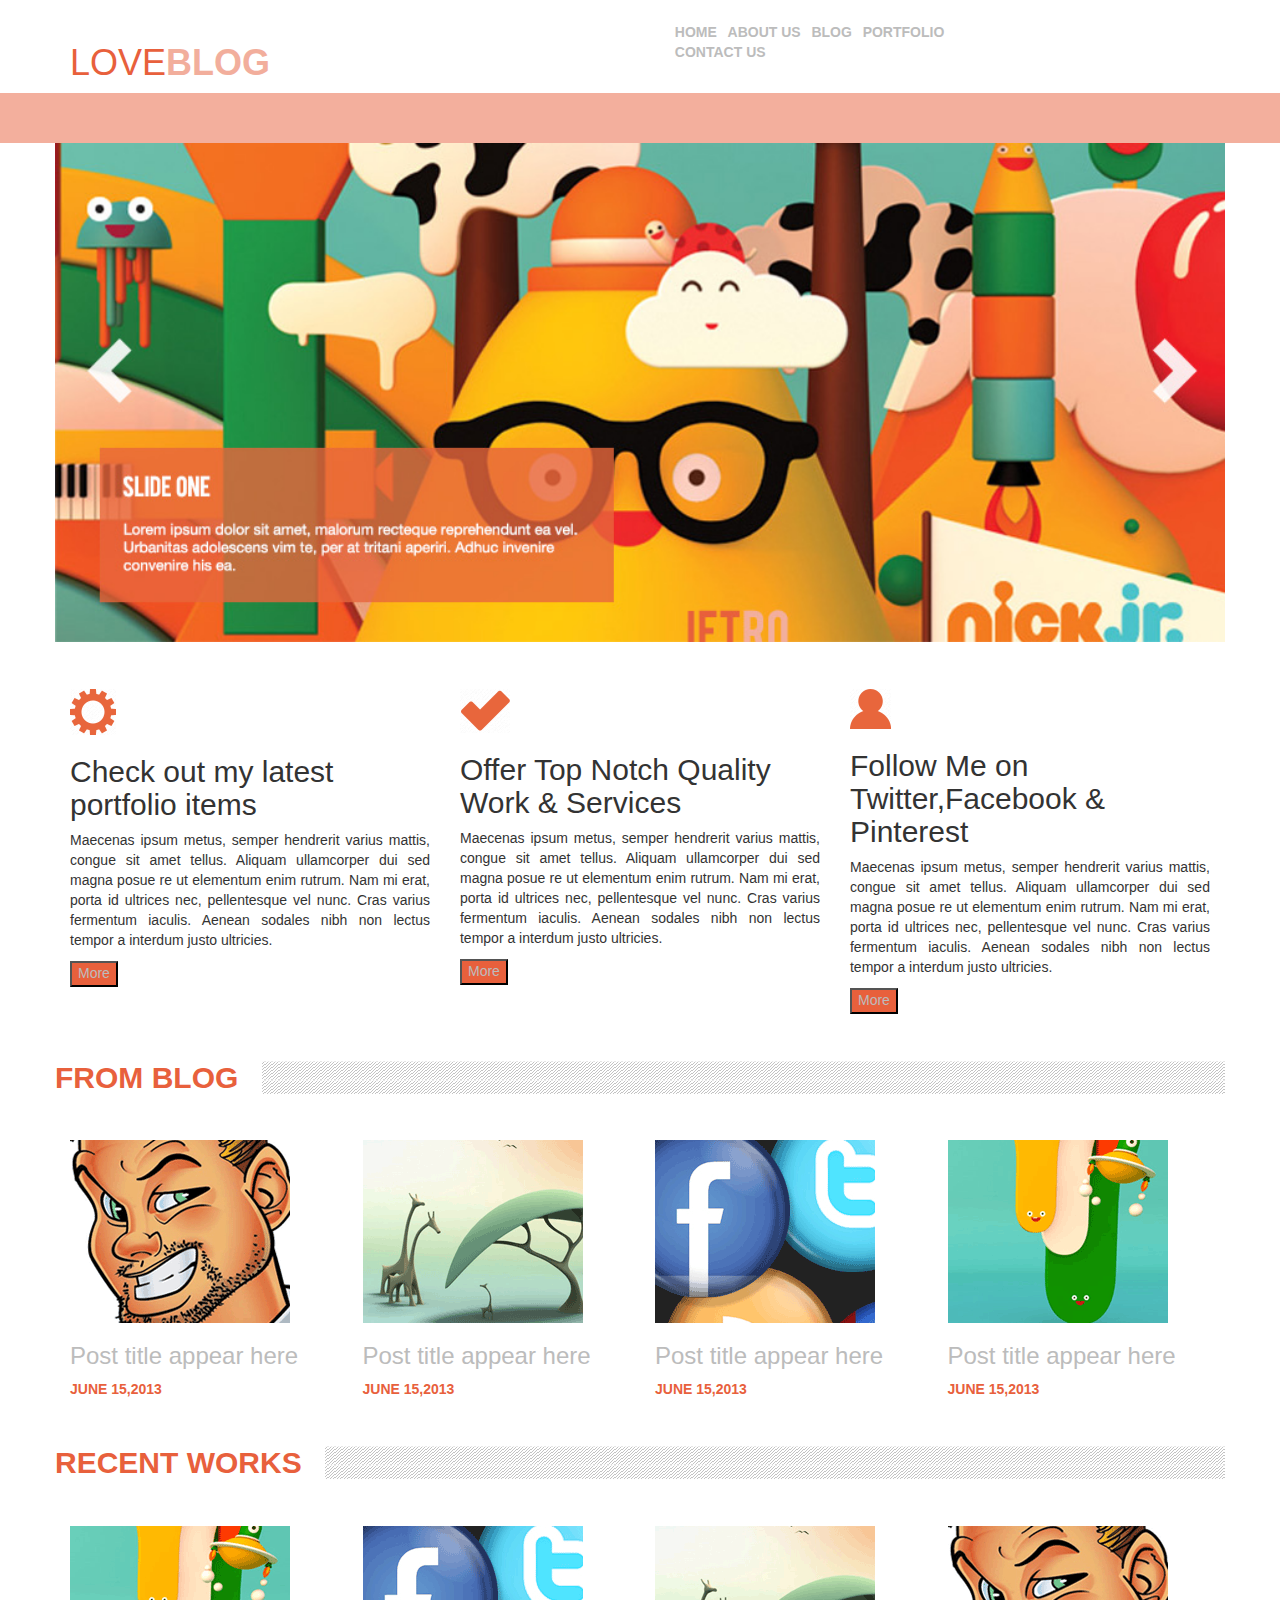
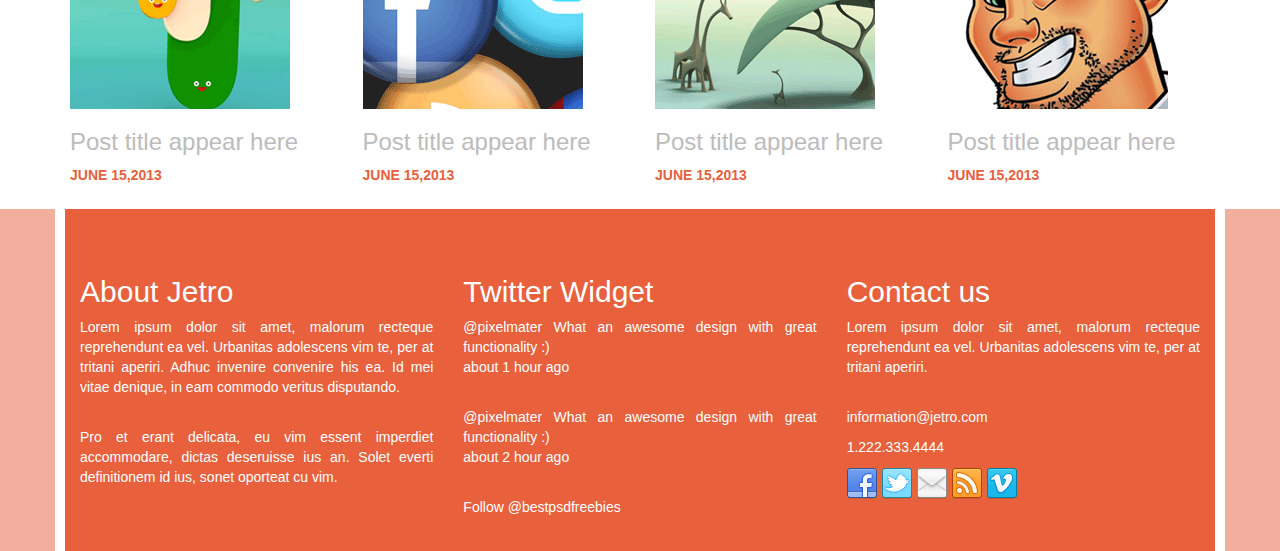
<file: index.html>
<!DOCTYPE html> 
<html lang="en">
<head>
	<title>Welcome to my site</title>
	<meta http-equiv="Content-Type" content="text/html; charset=utf-8" />
	<meta name="viewport" content="width=device-width, initial-scale=1.0">
    <link href='http://fonts.googleapis.com/css?family=Open+Sans+Condensed:300|Playfair+Display:400italic' rel='stylesheet' type='text/css'>
    <link rel="stylesheet" href="css/main.css" media="screen">
</head>
<body>
	<header class="header_area">
		<div class="container">
			<div class="row">
				<div class="fix header">
					<div class="logo floatleft col-sm-6 col-md-3">
						<h1>LOVE<span class="pink">BLOG</span></h1>
					</div>
					<div class="mainmenucol-sm-6 col-md-7">
						<ul class="floatright " id="nav">
							<li><a href="index.html">Home</a></li>
							<li><a href="aboutus.html">About us</a></li>
							<li><a href="blog.html">Blog</a></li>
							<li><a href="portfolio.html">Portfolio</a></li>
							<li><a href="contact.html">Contact us</a></li>
						</ul>
					</div>
				</div>
			</div>
		</div>
	</header>
	<header class="container-fluid bg-border">
	</header>
	<section>
		<div class="container">
			<div class="row">
				<img class="imgbg" src="images/slider.jpg" alt="image06"/>
				<div class="fix service_area">
					<div class="fix single_service_container">
						<div class="col-md-4 col-sm-12 fix single_service portfolio floatleft">
								<img src="images/portfolio.png">
								<h2>Check out my latest portfolio items</h2>
							<div class="text">
								<p>Maecenas ipsum metus, semper hendrerit varius mattis, congue sit amet tellus. Aliquam ullamcorper dui sed magna posue re ut elementum enim rutrum. Nam mi erat, porta id ultrices nec, pellentesque vel nunc. Cras varius fermentum iaculis. Aenean sodales nibh non lectus tempor a interdum justo ultricies.</p>
							</div>
							<button><a href="#">More</a></button>
						</div>
						<div class="col-md-4 col-sm-12 fix floatleft">
							<img src="images/offer.png">
							<h2>Offer Top Notch Quality Work & Services</h2>
							<div>
								<p class="text">Maecenas ipsum metus, semper hendrerit varius mattis, congue sit amet tellus. Aliquam ullamcorper dui sed magna posue re ut elementum enim rutrum. Nam mi erat, porta id ultrices nec, pellentesque vel nunc. Cras varius fermentum iaculis. Aenean sodales nibh non lectus tempor a interdum justo ultricies.</p>
							</div>
							<button><a href="#">More</a></button>
						</div>
					<div class="col-md-4 col-sm-12 fix single_service follow floatleft">
							<img src="images/follow.png">
							<h2>Follow  Me  on  Twitter,Facebook &  Pinterest</h2>
						<div class="text">
							<p>Maecenas ipsum metus, semper hendrerit varius mattis, congue sit amet tellus. Aliquam ullamcorper dui sed magna posue re ut elementum enim rutrum. Nam mi erat, porta id ultrices nec, pellentesque vel nunc. Cras varius fermentum iaculis. Aenean sodales nibh non lectus tempor a interdum justo ultricies.</p>
						</div>
						<button><a href="#">More</a></button>
					</div>
				</div>
			</div>
			</div>
			<div class="row">
				<div class="fix from_blog">
							<div class="bg-lines">
								<h2><span>From Blog</span></h2>
							</div>
							<div class="fix single_blogpost_container">
								<div class="col-md-3 col-sm-6 fix single_blog_post floatleft">
									<img src="images/recent1.png" alt=""/>
									<div class="blog_post_meta">
										<a href="#"><h3>Post title appear here</h3></a>
										<span>JUNE 15,2013</span>
									</div>
								</div>
								<div class="col-md-3 col-sm-6 fix single_blog_post floatleft">
									<img src="images/recent2.png" alt=""/>
									<div class="blog_post_meta">
										<a href="#"><h3>Post title appear here</h3></a>
										<span>JUNE 15,2013</span>
									</div>
								</div>
								<div class="col-md-3 col-sm-6 fix single_blog_post floatleft">
									<img src="images/recent3.png" alt=""/>
									<div class="blog_post_meta">
										<a href="#"><h3>Post title appear here</h3></a>
										<span>JUNE 15,2013</span>
									</div>
								</div>
								<div class="col-md-3 col-sm-6 fix single_blog_post floatleft">
									<img src="images/recent4.png" alt=""/>
									<div class="blog_post_meta">
										<a href="#"><h3>Post title appear here</h3></a>
										<span>JUNE 15,2013</span>
									</div>
								</div>
							</div>
				</div>
			</div>
			<div class="row">
				<div class="fix from_works">
					<div class="bg-lines">
						<h2><span>Recent Works</span></h2>
					</div>
					<div class="fix single_work_container">
						<div class="col-md-3 col-sm-6 fix single_work floatleft">
							<img src="images/recent4.png" alt=""/>
							<div class="blog_post_meta">
								<a href="#"><h3>Post title appear here</h3></a>
								<span>JUNE 15,2013</span>
							</div>
						</div>
						<div class="col-md-3 col-sm-6 fix single_work floatleft">
							<img src="images/recent3.png" alt=""/>
							<div class="blog_post_meta">
								<a href="#"><h3>Post title appear here</h3></a>
								<span>JUNE 15,2013</span>
							</div>
						</div>
						<div class="col-md-3 col-sm-6 fix single_work floatleft">
							<img src="images/recent2.png" alt=""/>
							<div class="blog_post_meta">
								<a href="#"><h3>Post title appear here</h3></a>
								<span>JUNE 15,2013</span>
							</div>
						</div>
						<div class="col-md-3 col-sm-6 fix single_work floatleft">
							<img src="images/recent1.png" alt=""/>
							<div class="blog_post_meta">
								<a href="#"><h3>Post title appear here</h3></a>
								<span>JUNE 15,2013</span>
							</div>
						</div>
					</div>
				</div>
			</div>
		</div>
	</section>
	<footer>
		<div class="container-fluid bg-border">
			<div class="container">
				<div class="row bg-red">
					<div class="fix footer_area">
						<div class="fix footer">
							<div class="fix single_footer_container">
								<div class="col-md-4 col-sm-12 fix single_footer floatleft">
									<h2>About Jetro</h2>
									<p>Lorem ipsum dolor sit amet, malorum recteque reprehendunt ea vel. Urbanitas adolescens vim te, per at tritani aperiri. Adhuc invenire convenire his ea. Id mei vitae denique, in eam commodo veritus disputando. </p>
									<br/>
									<p>Pro et erant delicata, eu vim essent imperdiet accommodare, dictas deseruisse ius an. Solet everti definitionem id ius, sonet oporteat cu vim.</p>
								</div>
								<div class="col-md-4 col-sm-12 fix single_footer floatleft">
									<h2>Twitter Widget</h2>
									<p>@pixelmater What an awesome design with great functionality :)<br/>about 1 hour ago</p><br/>
									<p>@pixelmater What an awesome design with great functionality :)<br/>about 2 hour ago</p><br/>
									<p>Follow @bestpsdfreebies</p>
								</div>
								<div class="col-md-4 col-sm-12 fix single_footer floatleft">
									<h2>Contact us</h2>
									<p>Lorem ipsum dolor sit amet, malorum recteque reprehendunt ea vel. Urbanitas adolescens vim te, per at tritani aperiri.</p>
									<br/>
									<p>information@jetro.com</p>
									<p>1.222.333.4444</p>
									<div class="fix social_area">
										<img src="images/social.png" alt="">
									</div>
								</div>
							</div>
						</div>
					</div>
				</div>
			</div>
		</div>
	</footer>
		<script src="js/jquery-min.js"></script>						
</body>
</html>
</file>
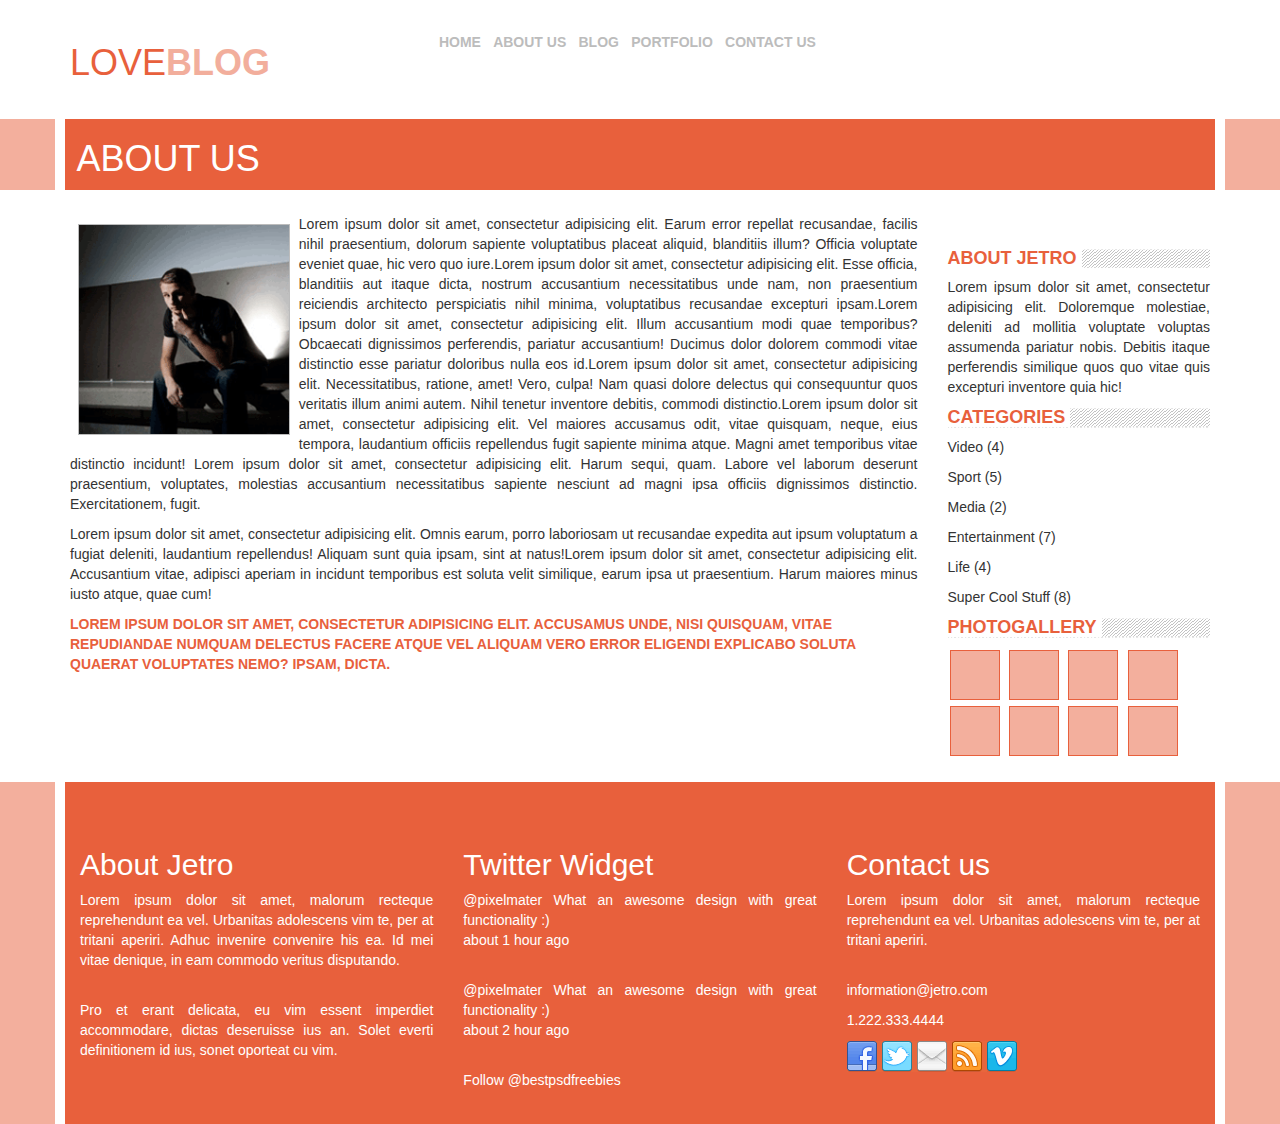
<file: aboutus.html>
<!DOCTYPE html> 
<html lang="en">
<head>
	<title>Welcome to my site</title>
	<meta http-equiv="Content-Type" content="text/html; charset=utf-8" />
	<meta name="viewport" content="width=device-width, initial-scale=1.0">
    <link href='http://fonts.googleapis.com/css?family=Open+Sans+Condensed:300|Playfair+Display:400italic' rel='stylesheet' type='text/css'>
    <link rel="stylesheet" href="css/main.css" media="screen">
</head>
<body>
	<header class="header_area">
		<div class="container">
			<div class="row">
				<div class="fix header">
					<div class="logo floatleft col-sm-6 col-md-3">
						<h1>LOVE<span class="pink">BLOG</span></h1>
					</div>
					<div class="mainmenu floatright col-sm-6 col-md-5">
						<ul class="fix" id="nav">
							<li><a href="index.html">Home</a></li>
							<li><a href="aboutus.html">About us</a></li>
							<li><a href="blog.html">Blog</a></li>
							<li><a href="portfolio.html">Portfolio</a></li>
							<li><a href="contact.html">Contact us</a></li>
						</ul>
					</div>
				</div>
			</div>
		</div>
	</header>
	<header class="container-fluid bg-border fix">
		<div class="container bg-red">
			<div class="row">
				<div class="title"><h1>ABOUT US</h1></div>
			</div>
		</div>
	</header>
	<section>
		<div class="container">
			<div class="row">
				<div class="textabout col-md-9 col-sm-8">
					<img src="images/author.png" class="floatleft about">
					<p class="text">Lorem ipsum dolor sit amet, consectetur adipisicing elit. Earum error repellat recusandae, facilis nihil praesentium, dolorum sapiente voluptatibus placeat aliquid, blanditiis illum? Officia voluptate eveniet quae, hic vero quo iure.Lorem ipsum dolor sit amet, consectetur adipisicing elit. Esse officia, blanditiis aut itaque dicta, nostrum accusantium necessitatibus unde nam, non praesentium reiciendis architecto perspiciatis nihil minima, voluptatibus recusandae excepturi ipsam.Lorem ipsum dolor sit amet, consectetur adipisicing elit. Illum accusantium modi quae temporibus? Obcaecati dignissimos perferendis, pariatur accusantium! Ducimus dolor dolorem commodi vitae distinctio esse pariatur doloribus nulla eos id.Lorem ipsum dolor sit amet, consectetur adipisicing elit. Necessitatibus, ratione, amet! Vero, culpa! Nam quasi dolore delectus qui consequuntur quos veritatis illum animi autem. Nihil tenetur inventore debitis, commodi distinctio.Lorem ipsum dolor sit amet, consectetur adipisicing elit. Vel maiores accusamus odit, vitae quisquam, neque, eius tempora, laudantium officiis repellendus fugit sapiente minima atque. Magni amet temporibus vitae distinctio incidunt! Lorem ipsum dolor sit amet, consectetur adipisicing elit. Harum sequi, quam. Labore vel laborum deserunt praesentium, voluptates, molestias accusantium necessitatibus sapiente nesciunt ad magni ipsa officiis dignissimos distinctio. Exercitationem, fugit.</p>
					<p>Lorem ipsum dolor sit amet, consectetur adipisicing elit. Omnis earum, porro laboriosam ut recusandae expedita aut ipsum voluptatum a fugiat deleniti, laudantium repellendus! Aliquam sunt quia ipsam, sint at natus!Lorem ipsum dolor sit amet, consectetur adipisicing elit. Accusantium vitae, adipisci aperiam in incidunt temporibus est soluta velit similique, earum ipsa ut praesentium. Harum maiores minus iusto atque, quae cum!</p>
					<div class="floatright">
						<span>Lorem ipsum dolor sit amet, consectetur adipisicing elit. Accusamus unde, nisi quisquam, vitae repudiandae numquam delectus facere atque vel aliquam vero error eligendi explicabo soluta quaerat voluptates nemo? Ipsam, dicta.</span>
					</div>
				</div>
				<div class="fix col-md-3 col-sm-4">
					<div class="bg-lines">
						<h4><span>About Jetro</span></h4>
					</div>
					<p>Lorem ipsum dolor sit amet, consectetur adipisicing elit. Doloremque molestiae, deleniti ad mollitia voluptate voluptas assumenda pariatur nobis. Debitis itaque perferendis similique quos quo vitae quis excepturi inventore quia hic!</p>
					<div class="bg-lines">
						<h4><span>Categories</span></h4>
					</div>
					<p>Video (4)</p>
					<p>Sport (5)</p>
					<p>Media (2)</p>
					<p>Entertainment (7)</p>
					<p>Life (4)</p>
					<p>Super Cool Stuff (8)</p>
						
					<div class="bg-lines">
						<h4><span>Photogallery</span></h4>
					</div>
					<img src="images/galley_photo.png" class="gallery">
					<img src="images/galley_photo.png" class="gallery">
					<img src="images/galley_photo.png" class="gallery">
					<img src="images/galley_photo.png" class="gallery">
					<img src="images/galley_photo.png" class="gallery">
					<img src="images/galley_photo.png" class="gallery">
					<img src="images/galley_photo.png" class="gallery">
					<img src="images/galley_photo.png" class="gallery">
				</div>
			</div>
		</div>
	</section>
	<footer>
		<div class="container-fluid bg-border">
			<div class="container">
				<div class="row bg-red">
					<div class="fix footer_area">
						<div class="fix footer">
							<div class="fix single_footer_container">
								<div class="col-md-4 col-sm-12 fix single_footer floatleft">
									<h2>About Jetro</h2>
									<p>Lorem ipsum dolor sit amet, malorum recteque reprehendunt ea vel. Urbanitas adolescens vim te, per at tritani aperiri. Adhuc invenire convenire his ea. Id mei vitae denique, in eam commodo veritus disputando. </p>
									<br/>
									<p>Pro et erant delicata, eu vim essent imperdiet accommodare, dictas deseruisse ius an. Solet everti definitionem id ius, sonet oporteat cu vim.</p>
								</div>
								<div class="col-md-4 col-sm-12 fix single_footer floatleft">
									<h2>Twitter Widget</h2>
									<p>@pixelmater What an awesome design with great functionality :)<br/>about 1 hour ago</p><br/>
									<p>@pixelmater What an awesome design with great functionality :)<br/>about 2 hour ago</p><br/>
									<p>Follow @bestpsdfreebies</p>
								</div>
								<div class="col-md-4 col-sm-12 fix single_footer floatleft">
									<h2>Contact us</h2>
									<p>Lorem ipsum dolor sit amet, malorum recteque reprehendunt ea vel. Urbanitas adolescens vim te, per at tritani aperiri.</p>
									<br/>
									<p>information@jetro.com</p>
									<p>1.222.333.4444</p>
									<div class="fix social_area">
										<img src="images/social.png" alt="">
									</div>
								</div>
							</div>
						</div>
					</div>
				</div>
			</div>
		</div>
	</footer>
		<script src="js/jquery-min.js"></script>						
</body>
</html>
</file>
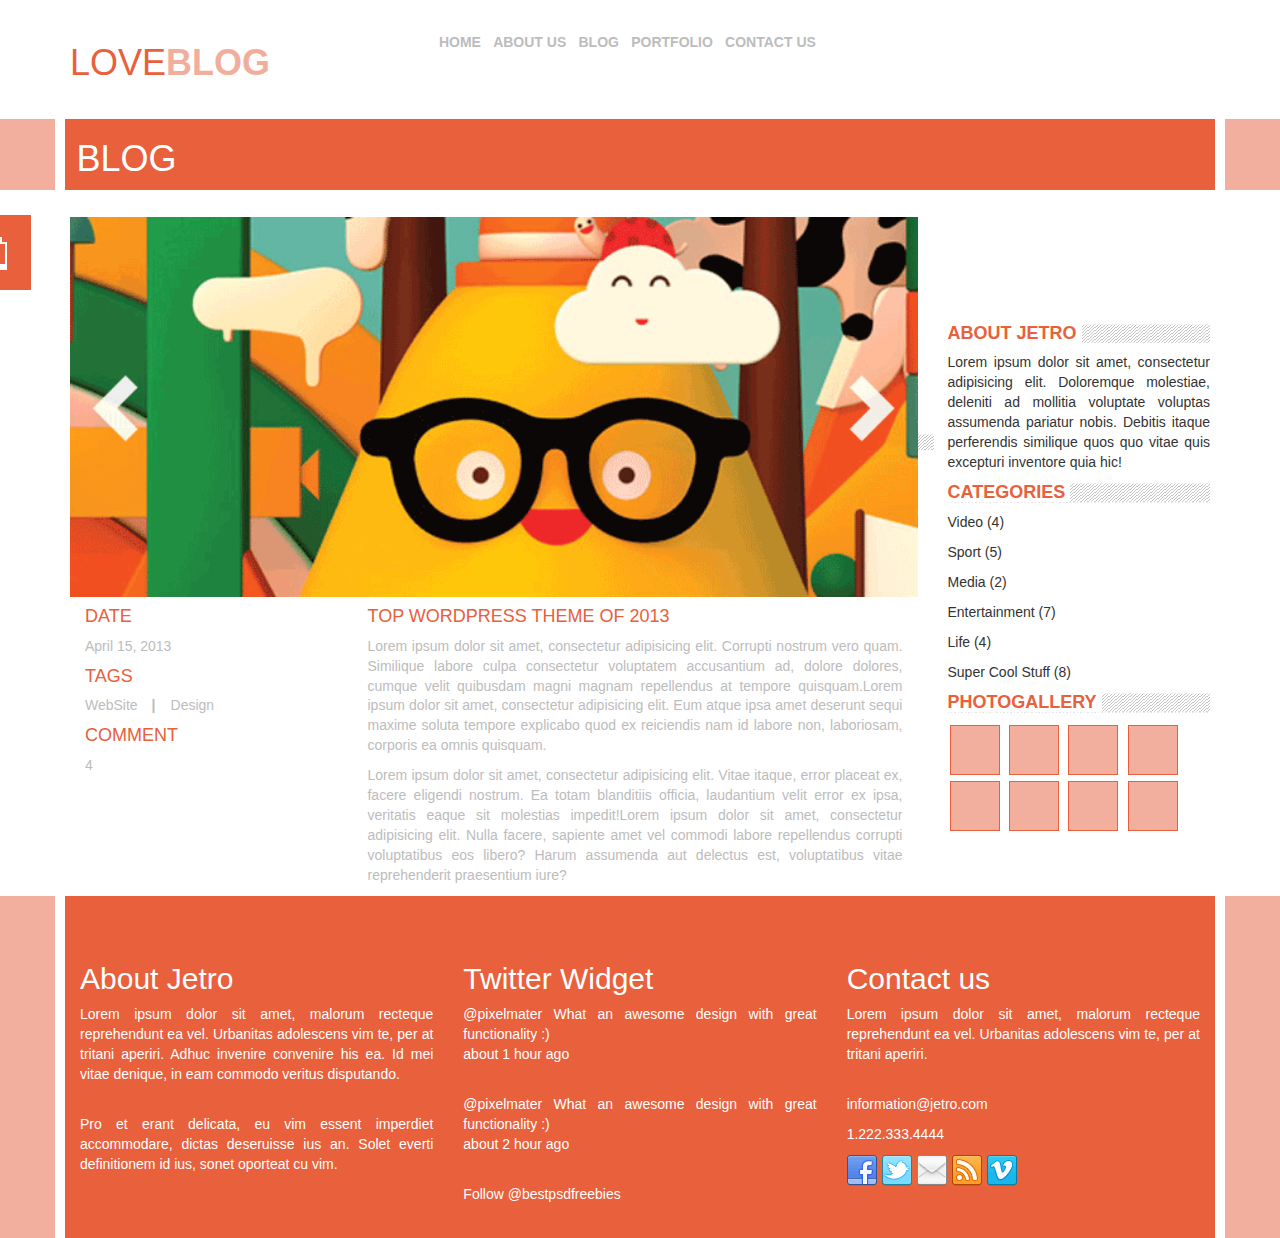
<file: blog.html>
<!DOCTYPE html> 
<html lang="en">
<head>
	<title>Welcome to my site</title>
	<meta http-equiv="Content-Type" content="text/html; charset=utf-8" />
	<meta name="viewport" content="width=device-width, initial-scale=1.0">
    <link href='http://fonts.googleapis.com/css?family=Open+Sans+Condensed:300|Playfair+Display:400italic' rel='stylesheet' type='text/css'>
    <link rel="stylesheet" href="css/main.css" media="screen">
</head>
<body>
	<!DOCTYPE html> 
<html lang="en">
<head>
	<title>Welcome to my site</title>
	<meta http-equiv="Content-Type" content="text/html; charset=utf-8" />
	<meta name="viewport" content="width=device-width, initial-scale=1.0">
    <link href='http://fonts.googleapis.com/css?family=Open+Sans+Condensed:300|Playfair+Display:400italic' rel='stylesheet' type='text/css'>
    <link rel="stylesheet" href="css/main.css" media="screen">
</head>
<body>
	<header class="header_area">
		<div class="container">
			<div class="row">
				<div class="fix header">
					<div class="logo floatleft col-sm-6 col-md-3">
						<h1>LOVE<span class="pink">BLOG</span></h1>
					</div>
					<div class="mainmenu floatright col-sm-6 col-md-5">
						<ul class="fix" id="nav">
							<li><a href="index.html">Home</a></li>
							<li><a href="aboutus.html">About us</a></li>
							<li><a href="blog.html">Blog</a></li>
							<li><a href="portfolio.html">Portfolio</a></li>
							<li><a href="contact.html">Contact us</a></li>
						</ul>
					</div>
				</div>
			</div>
		</div>
	</header>
	<header class="container-fluid bg-border fix">
		<div class="container bg-red">
			<div class="row">
				<div class="title"><h1>BLOG</h1></div>
			</div>
		</div>
	</header>
	<section>
		<div class="container">
			<div class="row">
				<div class="container-fluid"><img class="iconout float-left" src="images/icon1.png"></div>
				<div class="col-md-9 col-sm-8">
					<div class="blog">
						<img src="images/post1.png" class="ppal">
						<div class="col-md-4">
							<h4 class="title-red">Date</h4>
							<p>April 15, 2013</p>
							<h4 class="title-red">Tags</h4>
							<p>WebSite <span class="sep"></span>Design</p>
							<h4 class="title-red">Comment</h4>
							<p>4</p>
						</div>
						<div class="col-md-8">
							<h4 class="title-red">Top Wordpress theme of 2013</h4>
							<p>Lorem ipsum dolor sit amet, consectetur adipisicing elit. Corrupti nostrum vero quam. Similique labore culpa consectetur voluptatem accusantium ad, dolore dolores, cumque velit quibusdam magni magnam repellendus at tempore quisquam.Lorem ipsum dolor sit amet, consectetur adipisicing elit. Eum atque ipsa amet deserunt sequi maxime soluta tempore explicabo quod ex reiciendis nam id labore non, laboriosam, corporis ea omnis quisquam.</p>
							<p>Lorem ipsum dolor sit amet, consectetur adipisicing elit. Vitae itaque, error placeat ex, facere eligendi nostrum. Ea totam blanditiis officia, laudantium velit error ex ipsa, veritatis eaque sit molestias impedit!Lorem ipsum dolor sit amet, consectetur adipisicing elit. Nulla facere, sapiente amet vel commodi labore repellendus corrupti voluptatibus eos libero? Harum assumenda aut delectus est, voluptatibus vitae reprehenderit praesentium iure?</p>
						</div>
						<span class="bg-lines"></span>
					</div>
				</div>
				<div class="fix col-md-3 col-sm-4">
					<div class="bg-lines">
						<h4><span>About Jetro</span></h4>
					</div>
					<p>Lorem ipsum dolor sit amet, consectetur adipisicing elit. Doloremque molestiae, deleniti ad mollitia voluptate voluptas assumenda pariatur nobis. Debitis itaque perferendis similique quos quo vitae quis excepturi inventore quia hic!</p>
					<div class="bg-lines">
						<h4><span>Categories</span></h4>
					</div>
					<p>Video (4)</p>
					<p>Sport (5)</p>
					<p>Media (2)</p>
					<p>Entertainment (7)</p>
					<p>Life (4)</p>
					<p>Super Cool Stuff (8)</p>
						
					<div class="bg-lines">
						<h4><span>Photogallery</span></h4>
					</div>
					<img src="images/galley_photo.png" class="gallery">
					<img src="images/galley_photo.png" class="gallery">
					<img src="images/galley_photo.png" class="gallery">
					<img src="images/galley_photo.png" class="gallery">
					<img src="images/galley_photo.png" class="gallery">
					<img src="images/galley_photo.png" class="gallery">
					<img src="images/galley_photo.png" class="gallery">
					<img src="images/galley_photo.png" class="gallery">
				</div>
			</div>
		</div>
	</section>
	<footer>
		<div class="container-fluid bg-border">
			<div class="container">
				<div class="row bg-red">
					<div class="fix footer_area">
						<div class="fix footer">
							<div class="fix single_footer_container">
								<div class="col-md-4 col-sm-12 fix single_footer floatleft">
									<h2>About Jetro</h2>
									<p>Lorem ipsum dolor sit amet, malorum recteque reprehendunt ea vel. Urbanitas adolescens vim te, per at tritani aperiri. Adhuc invenire convenire his ea. Id mei vitae denique, in eam commodo veritus disputando. </p>
									<br/>
									<p>Pro et erant delicata, eu vim essent imperdiet accommodare, dictas deseruisse ius an. Solet everti definitionem id ius, sonet oporteat cu vim.</p>
								</div>
								<div class="col-md-4 col-sm-12 fix single_footer floatleft">
									<h2>Twitter Widget</h2>
									<p>@pixelmater What an awesome design with great functionality :)<br/>about 1 hour ago</p><br/>
									<p>@pixelmater What an awesome design with great functionality :)<br/>about 2 hour ago</p><br/>
									<p>Follow @bestpsdfreebies</p>
								</div>
								<div class="col-md-4 col-sm-12 fix single_footer floatleft">
									<h2>Contact us</h2>
									<p>Lorem ipsum dolor sit amet, malorum recteque reprehendunt ea vel. Urbanitas adolescens vim te, per at tritani aperiri.</p>
									<br/>
									<p>information@jetro.com</p>
									<p>1.222.333.4444</p>
									<div class="fix social_area">
										<img src="images/social.png" alt="">
									</div>
								</div>
							</div>
						</div>
					</div>
				</div>
			</div>
		</div>
	</footer>
		<script src="js/jquery-min.js"></script>						
</body>
</html>
		<script src="js/jquery-min.js"></script>
</body>
</html>
</file>
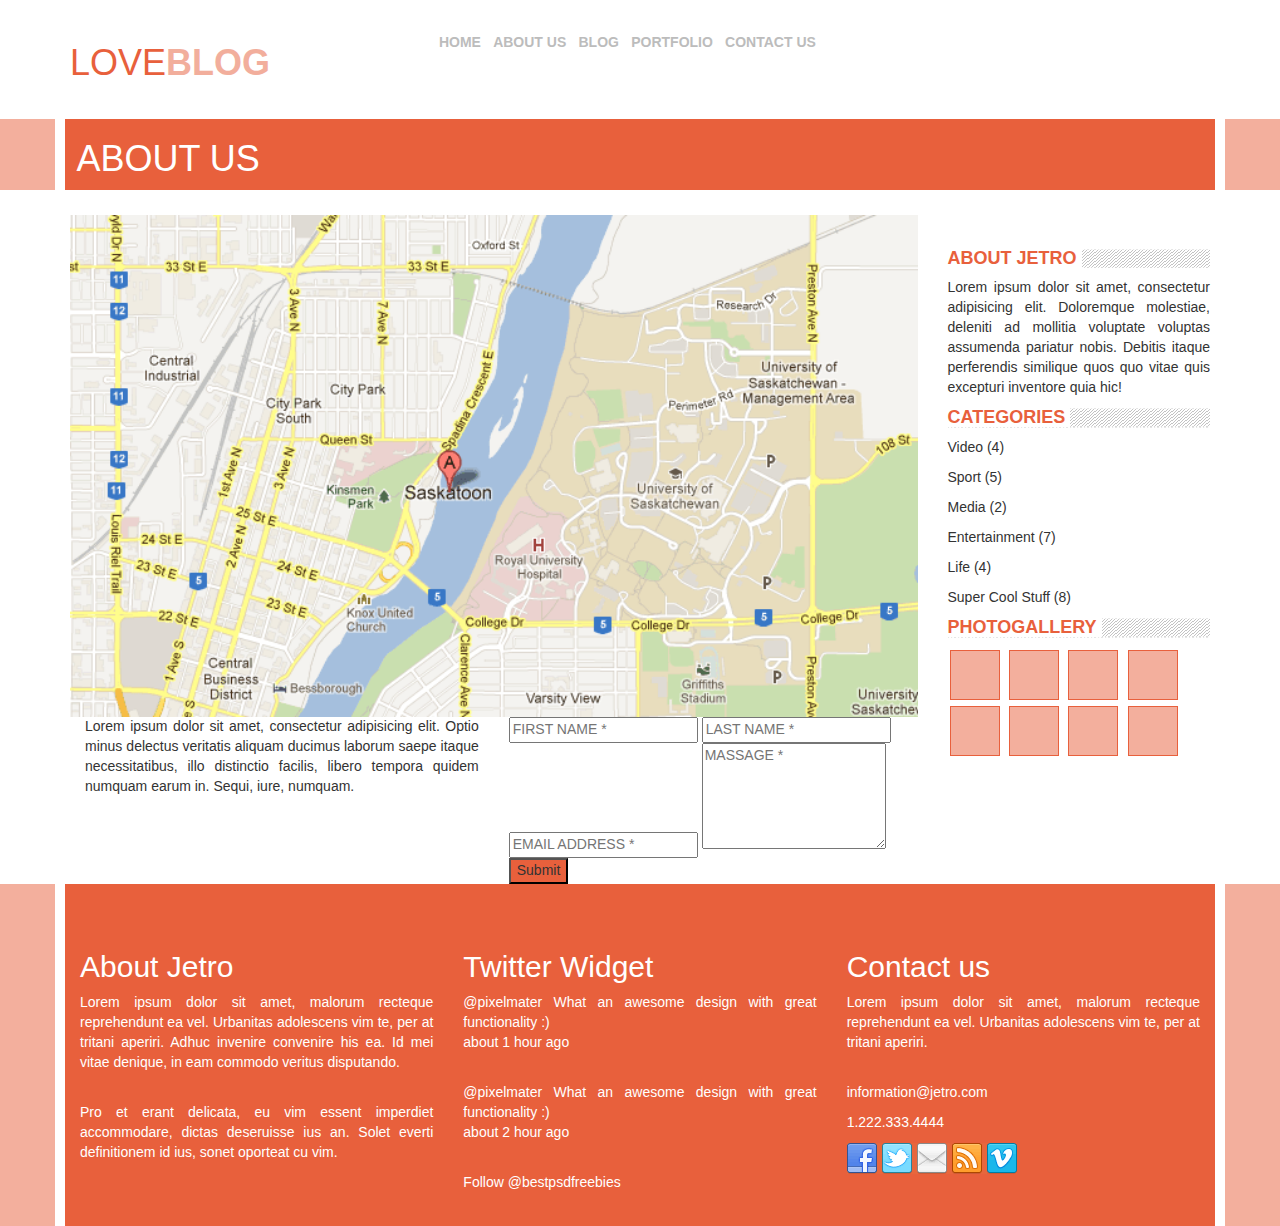
<file: contact.html>
<!DOCTYPE html> 
<html lang="en">
<head>
	<title>Welcome to my site</title>
	<meta http-equiv="Content-Type" content="text/html; charset=utf-8" />
	<meta name="viewport" content="width=device-width, initial-scale=1.0">
    <link href='http://fonts.googleapis.com/css?family=Open+Sans+Condensed:300|Playfair+Display:400italic' rel='stylesheet' type='text/css'>
    <link rel="stylesheet" href="css/main.css" media="screen">
</head>
<body>
	<header class="header_area">
		<div class="container">
			<div class="row">
				<div class="fix header">
					<div class="logo floatleft col-sm-6 col-md-3">
						<h1>LOVE<span class="pink">BLOG</span></h1>
					</div>
					<div class="mainmenu floatright col-sm-6 col-md-5">
						<ul class="fix" id="nav">
							<li><a href="index.html">Home</a></li>
							<li><a href="aboutus.html">About us</a></li>
							<li><a href="blog.html">Blog</a></li>
							<li><a href="portfolio.html">Portfolio</a></li>
							<li><a href="contact.html">Contact us</a></li>
						</ul>
					</div>
				</div>
			</div>
		</div>
	</header>
	<header class="container-fluid bg-border fix">
		<div class="container bg-red">
			<div class="row">
				<div class="title"><h1>ABOUT US</h1></div>
			</div>
		</div>
	</header>
	<section>
		<div class="container">
			<div class="row">
				<div class="textabout col-md-9 col-sm-8">
					<img class="imgbg" src="images/map.png">
					<div class="col-md-6">
						<p>Lorem ipsum dolor sit amet, consectetur adipisicing elit. Optio minus delectus veritatis aliquam ducimus laborum saepe itaque necessitatibus, illo distinctio facilis, libero tempora quidem numquam earum in. Sequi, iure, numquam.</p>
					</div>
					<div class="col-md-6">
						<input type="text" placeholder="FIRST NAME *">
						<input type="text" placeholder="LAST NAME *">
						<input type="text" placeholder="EMAIL ADDRESS *">
						<textarea name="textarea" rows="5" placeholder="MASSAGE *"></textarea>
						<button>Submit</button>
					</div>
				</div>
				<div class="fix col-md-3 col-sm-4">
					<div class="bg-lines">
						<h4><span>About Jetro</span></h4>
					</div>
					<p>Lorem ipsum dolor sit amet, consectetur adipisicing elit. Doloremque molestiae, deleniti ad mollitia voluptate voluptas assumenda pariatur nobis. Debitis itaque perferendis similique quos quo vitae quis excepturi inventore quia hic!</p>
					<div class="bg-lines">
						<h4><span>Categories</span></h4>
					</div>
					<p>Video (4)</p>
					<p>Sport (5)</p>
					<p>Media (2)</p>
					<p>Entertainment (7)</p>
					<p>Life (4)</p>
					<p>Super Cool Stuff (8)</p>
						
					<div class="bg-lines">
						<h4><span>Photogallery</span></h4>
					</div>
					<img src="images/galley_photo.png" class="gallery">
					<img src="images/galley_photo.png" class="gallery">
					<img src="images/galley_photo.png" class="gallery">
					<img src="images/galley_photo.png" class="gallery">
					<img src="images/galley_photo.png" class="gallery">
					<img src="images/galley_photo.png" class="gallery">
					<img src="images/galley_photo.png" class="gallery">
					<img src="images/galley_photo.png" class="gallery">
				</div>
			</div>
		</div>
	</section>
	<footer>
		<div class="container-fluid bg-border">
			<div class="container">
				<div class="row bg-red">
					<div class="fix footer_area">
						<div class="fix footer">
							<div class="fix single_footer_container">
								<div class="col-md-4 col-sm-12 fix single_footer floatleft">
									<h2>About Jetro</h2>
									<p>Lorem ipsum dolor sit amet, malorum recteque reprehendunt ea vel. Urbanitas adolescens vim te, per at tritani aperiri. Adhuc invenire convenire his ea. Id mei vitae denique, in eam commodo veritus disputando. </p>
									<br/>
									<p>Pro et erant delicata, eu vim essent imperdiet accommodare, dictas deseruisse ius an. Solet everti definitionem id ius, sonet oporteat cu vim.</p>
								</div>
								<div class="col-md-4 col-sm-12 fix single_footer floatleft">
									<h2>Twitter Widget</h2>
									<p>@pixelmater What an awesome design with great functionality :)<br/>about 1 hour ago</p><br/>
									<p>@pixelmater What an awesome design with great functionality :)<br/>about 2 hour ago</p><br/>
									<p>Follow @bestpsdfreebies</p>
								</div>
								<div class="col-md-4 col-sm-12 fix single_footer floatleft">
									<h2>Contact us</h2>
									<p>Lorem ipsum dolor sit amet, malorum recteque reprehendunt ea vel. Urbanitas adolescens vim te, per at tritani aperiri.</p>
									<br/>
									<p>information@jetro.com</p>
									<p>1.222.333.4444</p>
									<div class="fix social_area">
										<img src="images/social.png" alt="">
									</div>
								</div>
							</div>
						</div>
					</div>
				</div>
			</div>
		</div>
	</footer>
		<script src="js/jquery-min.js"></script>						
</body>
</html>
</file>
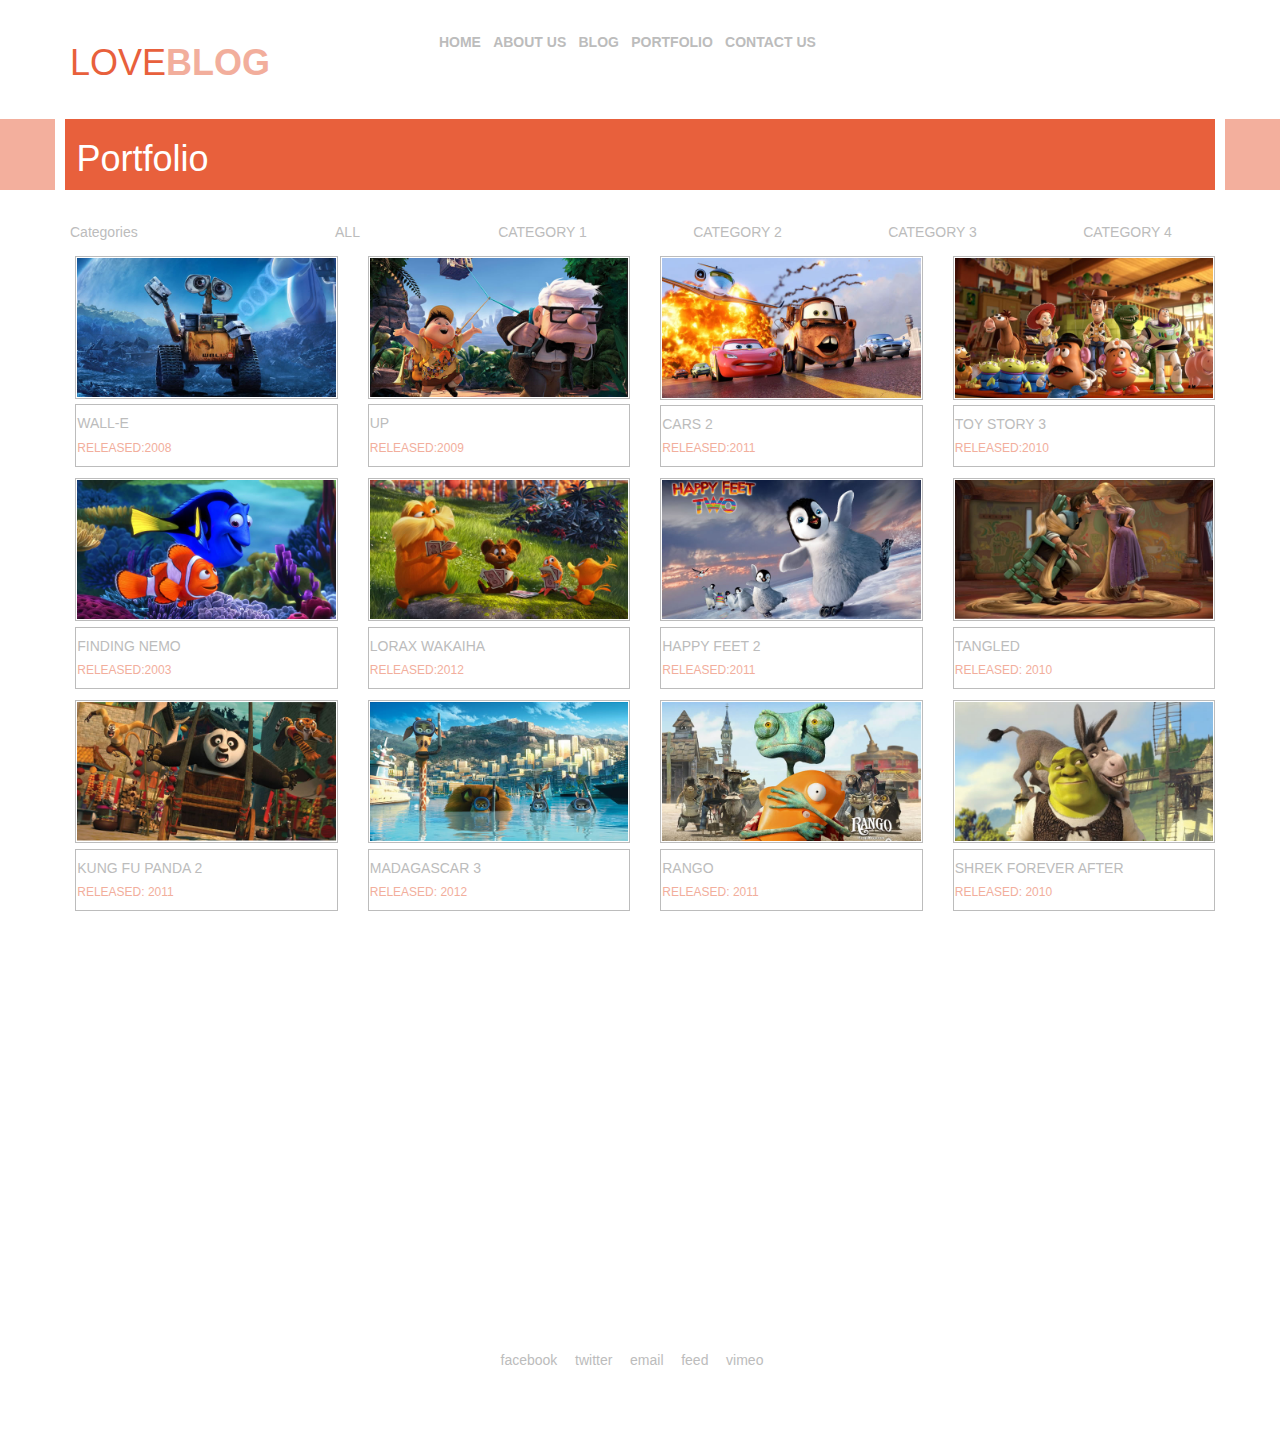
<file: portfolio.html>
<!DOCTYPE html> 
<html lang="en">
<head>
	<title>Welcome to my site</title>
	<meta http-equiv="Content-Type" content="text/html; charset=utf-8" />
	<meta name="viewport" content="width=device-width, initial-scale=1.0">
    <link href='http://fonts.googleapis.com/css?family=Open+Sans+Condensed:300|Playfair+Display:400italic' rel='stylesheet' type='text/css'>
    <link rel="stylesheet" href="css/main.css" media="screen">
</head>
<body>
	<header class="header_area">
		<div class="container">
			<div class="row">
				<div class="fix header">
					<div class="logo floatleft col-sm-6 col-md-3">
						<h1>LOVE<span class="pink">BLOG</span></h1>
					</div>
					<div class="mainmenu floatright col-sm-6 col-md-5">
						<ul class="fix" id="nav">
							<li><a href="index.html">Home</a></li>
							<li><a href="aboutus.html">About us</a></li>
							<li><a href="blog.html">Blog</a></li>
							<li><a href="portfolio.html">Portfolio</a></li>
							<li><a href="contact.html">Contact us</a></li>
						</ul>
					</div>
				</div>
			</div>
		</div>
	</header>
	<header class="container-fluid bg-border fix">
		<div class="container bg-red">
			<div class="row">
				<div class="title"><h1>Portfolio</h1></div>
			</div>
		</div>
	</header>
	<section>
		<div class="container">
			<div class="row">
				<div class="titleportfolio">
					<div class="col-md-2"><h5 class="tx-grey">Categories</h5></div>
					<div class="linkport col-md-2"><h5>All</h5></div>
					<div class="linkport col-md-2"><h5>Category 1</h5></div>
					<div class="linkport col-md-2"><h5>Category 2</h5></div>
					<div class="linkport col-md-2"><h5>Category 3</h5></div>
					<div class="linkport col-md-2"><h5>Category 4</h5></div>
				</div>
			</div>
			<div class="row">
				<div class="portfolio col-md-3">
					<div class="foto">
						<img class="peli" src="images/big/pic1.jpg">
					</div>
					<div class="texto">
						<h5 class="name">Wall-e</h5>
						<h6 class="fecha">Released:2008</h6>
					</div>
				</div>
				<div class="portfolio col-md-3">
					<div class="foto">
						<img class="peli" src="images/big/pic2.jpg" alt="">
					</div>
					<div class="texto">
						<h5 class="name">Up</h5>
						<h6 class="fecha">Released:2009</h6>
					</div>
				</div>
				<div class="portfolio col-md-3">
					<div class="foto">
						<img class="peli" src="images/big/pic3.jpg" alt="">
					</div>
					<div class="texto">
						<h5 class="name">Cars 2</h5>
						<h6 class="fecha">Released:2011</h6>
					</div>
				</div>
				<div class="portfolio col-md-3">
					<div class="foto">
						<img class="peli" src="images/big/pic4.jpg">
					</div>
					<div class="texto">
						<h5 class="name">Toy Story 3</h5>
						<h6 class="fecha">Released:2010</h6>
					</div>
				</div>
				<div class="portfolio col-md-3">
					<div class="foto">
						<img class="peli" src="images/big/pic5.jpg" alt="">
					</div>
					<div class="texto">
						<h5 class="name">Finding Nemo</h5>
						<h6 class="fecha">Released:2003</h6>
					</div>
				</div>
				<div class="portfolio col-md-3">
					<div class="foto">
						<img class="peli" src="images/big/pic6.jpg" alt="">
					</div>
					<div class="texto">
						<h5 class="name">Lorax Wakaiha</h5>
						<h6 class="fecha">Released:2012</h6>
					</div>
				</div>
				<div class="portfolio col-md-3">
					<div class="foto">
						<img class="peli" src="images/big/pic7.jpg" alt="">
					</div>
					<div class="texto">
						<h5 class="name">Happy Feet 2</h5>
						<h6 class="fecha">Released:2011</h6>
					</div>
				</div>
				<div class="portfolio col-md-3">
					<div class="foto">
						<img class="peli" src="images/big/pic8.jpg">
					</div>
					<div class="texto">
						<h5 class="name">Tangled</h5>
						<h6 class="fecha">Released: 2010</h6>
					</div>
				</div>
				<div class="portfolio col-md-3">
					<div class="foto">
						<img class="peli" src="images/big/pic9.jpg" alt="">
					</div>
					<div class="texto">
						<h5 class="name">Kung fu panda 2</h5>
						<h6 class="fecha">Released: 2011</h6>
					</div>
				</div>
				<div class="portfolio col-md-3">
					<div class="foto">
						<img class="peli" src="images/big/pic10.jpg" alt="">
					</div>
					<div class="texto">
						<h5 class="name">madagascar 3</h5>
						<h6 class="fecha">Released: 2012</h6>
					</div>
				</div>
				<div class="portfolio col-md-3">
					<div class="foto">
						<img class="peli" src="images/big/pic11.jpg" alt="">
					</div>
					<div class="texto">
						<h5 class="name">rango</h5>
						<h6 class="fecha">Released: 2011</h6>
					</div>
				</div>
				<div class="portfolio col-md-3">
					<div class="foto">
						<img class="peli" src="images/big/pic12.jpg" alt="">
					</div>
					<div class="texto">
						<h5 class="name">Shrek forever after</h5>
						<h6 class="fecha">Released: 2010</h6>
					</div>
				</div>
			</div>
		</div>
	</section>
	<footer>
		<div class="container">
			<div class="row">
				<div class="fix footer_area">
					<div class="fix footer">
						<div class="fix single_footer_container">
							<div class="fix single_footer floatleft">
								<h2>About Jetro</h2>
								<p>Lorem ipsum dolor sit amet, malorum recteque reprehendunt ea vel. Urbanitas adolescens vim te, per at tritani aperiri. Adhuc invenire convenire his ea. Id mei vitae denique, in eam commodo veritus disputando. </p>
								<br/>
								<p>Pro et erant delicata, eu vim essent imperdiet accommodare, dictas deseruisse ius an. Solet everti definitionem id ius, sonet oporteat cu vim.</p>
							</div>
							<div class="fix single_footer floatleft">
								<h2>Twitter Widget</h2>
								<p>@pixelmater What an awesome design with great functionality :)<br/>about 1 hour ago</p><br/>
								<p>@pixelmater What an awesome design with great functionality :)<br/>about 2 hour ago</p><br/>
								<p>Follow @bestpsdfreebies</p>
							</div>
							<div class="fix single_footer floatleft">
								<h2>Contact us</h2>
								<p>Lorem ipsum dolor sit amet, malorum recteque reprehendunt ea vel. Urbanitas adolescens vim te, per at tritani aperiri.</p>
								<br/>
								<p>information@jetro.com</p>
								<p>1.222.333.4444</p>
								<div class="fix social_area">
									<ul>
										<li><a href="#" class="facebook">facebook</a></li>
										<li><a href="#" class="twitter">twitter</a></li>
										<li><a href="#" class="email">email</a></li>
										<li><a href="#" class="feed">feed</a></li>
										<li><a href="#" class="vimeo">vimeo</a></li>
									</ul>
								</div>
							</div>
						</div>
					</div>
				</div>
			</div>
		</div>
	</footer>
		<script src="js/jquery-min.js"></script>
</body>
</html>
</file>
<file: css/main.css>
@charset "UTF-8";
li {
  display: inline;
  margin: 1%;
  text-align: center; }

span {
  color: #E8603C;
  background-color: #fff;
  padding-right: 2%;
  font-weight: bold;
  text-transform: uppercase; }

a:link {
  color: #BCBCBC;
  text-decoration: none; }
  a:link:hover {
    color: #E8603C;
    text-decoration: none; }
  a:link:visited {
    color: #E8603C;
    text-decoration: none; }
  a:link:active {
    color: #E8603C;
    text-decoration: none; }

button {
  background-color: #E8603C;
  color: white; }
  button:hover {
    background-color: #F2AE9C;
    color: white; }

p {
  text-align: justify; }

input {
  /* WebKit */
  /* Firefox 18- */
  /* Firefox 19+ */
  /* IE 10+ */ }
  input ::-webkit-input-placeholder {
    color: blue; }
  input :-moz-placeholder {
    color: blue; }
  input ::-moz-placeholder {
    color: blue; }
  input :-ms-input-placeholder {
    color: blue; }

.floatright {
  float: right; }

.floatleft {
  float: left; }

.logo {
  font-size: 85px;
  margin: 0;
  color: #E8603C; }

.pink {
  color: #F2AE9C; }

#nav {
  font-weight: bold;
  text-transform: uppercase; }

.footer_area {
  color: #fff; }

.bg-red {
  background-color: #E8603C;
  border-left: solid 10px #fff;
  border-right: solid 10px #fff; }

.bg-lines {
  background: url("../images/heading-bg.png");
  background-repeat: repeat; }

.bg-border {
  background: url("../images/galley_photo.png");
  background-repeat: repeat;
  min-height: 50px; }

.mainmenu {
  text-align: right;
  display: inline; }

.fix {
  margin-top: 2%;
  margin-bottom: 2%; }

.about {
  width: 25%;
  border: 1px solid #BCBCBC;
  margin: 1%; }

.title {
  color: white;
  margin: 1%; }

.imgbg {
  width: 100%; }

.text {
  width: 100%; }

.gallery {
  margin: 1%;
  border: 1px solid #E8603C; }

.cita {
  border-left: 5px #E8603C solid;
  color: #E8603C;
  display: block;
  margin-left: 5%; }

.bm {
  margin-bottom: 10%; }

.iconout {
  margin-left: -10%; }

.title-red {
  color: #E8603C;
  text-transform: uppercase; }

.ppal {
  margin-top: -73px;
  width: 100%; }

.blog {
  color: #BCBCBC; }

.sep:after {
  content: "|";
  padding-left: 10px;
  padding-right: 10px;
  margin: auto;
  color: #BCBCBC; }

.linkport {
  display: inline;
  color: #BCBCBC;
  text-transform: uppercase;
  text-align: center; }
  .linkport:hover {
    background-color: #E8603C;
    color: #fff; }

.name {
  color: #BCBCBC;
  text-transform: uppercase; }

.fecha {
  color: #F2AE9C;
  text-transform: uppercase; }

.foto, .texto {
  border: 1px solid #BCBCBC;
  padding: 1px;
  margin: 2%;
  width: 100%; }

.peli {
  width: inherit; }

.tx-grey {
  color: #BCBCBC; }

/*!
 * Bootstrap v3.3.6 (http://getbootstrap.com)
 * Copyright 2011-2015 Twitter, Inc.
 * Licensed under MIT (https://github.com/twbs/bootstrap/blob/master/LICENSE)
 */
/*! normalize.css v3.0.3 | MIT License | github.com/necolas/normalize.css */
html {
  font-family: sans-serif;
  -ms-text-size-adjust: 100%;
  -webkit-text-size-adjust: 100%; }

body {
  margin: 0; }

article,
aside,
details,
figcaption,
figure,
footer,
header,
hgroup,
main,
menu,
nav,
section,
summary {
  display: block; }

audio,
canvas,
progress,
video {
  display: inline-block;
  vertical-align: baseline; }

audio:not([controls]) {
  display: none;
  height: 0; }

[hidden],
template {
  display: none; }

a {
  background-color: transparent; }

a:active,
a:hover {
  outline: 0; }

abbr[title] {
  border-bottom: 1px dotted; }

b,
strong {
  font-weight: bold; }

dfn {
  font-style: italic; }

h1 {
  font-size: 2em;
  margin: 0.67em 0; }

mark {
  background: #ff0;
  color: #000; }

small {
  font-size: 80%; }

sub,
sup {
  font-size: 75%;
  line-height: 0;
  position: relative;
  vertical-align: baseline; }

sup {
  top: -0.5em; }

sub {
  bottom: -0.25em; }

img {
  border: 0; }

svg:not(:root) {
  overflow: hidden; }

figure {
  margin: 1em 40px; }

hr {
  box-sizing: content-box;
  height: 0; }

pre {
  overflow: auto; }

code,
kbd,
pre,
samp {
  font-family: monospace, monospace;
  font-size: 1em; }

button,
input,
optgroup,
select,
textarea {
  color: inherit;
  font: inherit;
  margin: 0; }

button {
  overflow: visible; }

button,
select {
  text-transform: none; }

button,
html input[type="button"],
input[type="reset"],
input[type="submit"] {
  -webkit-appearance: button;
  cursor: pointer; }

button[disabled],
html input[disabled] {
  cursor: default; }

button::-moz-focus-inner,
input::-moz-focus-inner {
  border: 0;
  padding: 0; }

input {
  line-height: normal; }

input[type="checkbox"],
input[type="radio"] {
  box-sizing: border-box;
  padding: 0; }

input[type="number"]::-webkit-inner-spin-button,
input[type="number"]::-webkit-outer-spin-button {
  height: auto; }

input[type="search"] {
  -webkit-appearance: textfield;
  box-sizing: content-box; }

input[type="search"]::-webkit-search-cancel-button,
input[type="search"]::-webkit-search-decoration {
  -webkit-appearance: none; }

fieldset {
  border: 1px solid #c0c0c0;
  margin: 0 2px;
  padding: 0.35em 0.625em 0.75em; }

legend {
  border: 0;
  padding: 0; }

textarea {
  overflow: auto; }

optgroup {
  font-weight: bold; }

table {
  border-collapse: collapse;
  border-spacing: 0; }

td,
th {
  padding: 0; }

/*! Source: https://github.com/h5bp/html5-boilerplate/blob/master/src/css/main.css */
@media print {
  *,
  *:before,
  *:after {
    background: transparent !important;
    color: #000 !important;
    box-shadow: none !important;
    text-shadow: none !important; }

  a,
  a:visited {
    text-decoration: underline; }

  a[href]:after {
    content: " (" attr(href) ")"; }

  abbr[title]:after {
    content: " (" attr(title) ")"; }

  a[href^="#"]:after,
  a[href^="javascript:"]:after {
    content: ""; }

  pre,
  blockquote {
    border: 1px solid #999;
    page-break-inside: avoid; }

  thead {
    display: table-header-group; }

  tr,
  img {
    page-break-inside: avoid; }

  img {
    max-width: 100% !important; }

  p,
  h2,
  h3 {
    orphans: 3;
    widows: 3; }

  h2,
  h3 {
    page-break-after: avoid; }

  .navbar {
    display: none; }

  .btn > .caret,
  .dropup > .btn > .caret {
    border-top-color: #000 !important; }

  .label {
    border: 1px solid #000; }

  .table {
    border-collapse: collapse !important; }
    .table td,
    .table th {
      background-color: #fff !important; }

  .table-bordered th,
  .table-bordered td {
    border: 1px solid #ddd !important; } }
@font-face {
  font-family: 'Glyphicons Halflings';
  src: url("../fonts/bootstrap/glyphicons-halflings-regular.eot");
  src: url("../fonts/bootstrap/glyphicons-halflings-regular.eot?#iefix") format("embedded-opentype"), url("../fonts/bootstrap/glyphicons-halflings-regular.woff2") format("woff2"), url("../fonts/bootstrap/glyphicons-halflings-regular.woff") format("woff"), url("../fonts/bootstrap/glyphicons-halflings-regular.ttf") format("truetype"), url("../fonts/bootstrap/glyphicons-halflings-regular.svg#glyphicons_halflingsregular") format("svg"); }
.glyphicon {
  position: relative;
  top: 1px;
  display: inline-block;
  font-family: 'Glyphicons Halflings';
  font-style: normal;
  font-weight: normal;
  line-height: 1;
  -webkit-font-smoothing: antialiased;
  -moz-osx-font-smoothing: grayscale; }

.glyphicon-asterisk:before {
  content: "\002a"; }

.glyphicon-plus:before {
  content: "\002b"; }

.glyphicon-euro:before,
.glyphicon-eur:before {
  content: "\20ac"; }

.glyphicon-minus:before {
  content: "\2212"; }

.glyphicon-cloud:before {
  content: "\2601"; }

.glyphicon-envelope:before {
  content: "\2709"; }

.glyphicon-pencil:before {
  content: "\270f"; }

.glyphicon-glass:before {
  content: "\e001"; }

.glyphicon-music:before {
  content: "\e002"; }

.glyphicon-search:before {
  content: "\e003"; }

.glyphicon-heart:before {
  content: "\e005"; }

.glyphicon-star:before {
  content: "\e006"; }

.glyphicon-star-empty:before {
  content: "\e007"; }

.glyphicon-user:before {
  content: "\e008"; }

.glyphicon-film:before {
  content: "\e009"; }

.glyphicon-th-large:before {
  content: "\e010"; }

.glyphicon-th:before {
  content: "\e011"; }

.glyphicon-th-list:before {
  content: "\e012"; }

.glyphicon-ok:before {
  content: "\e013"; }

.glyphicon-remove:before {
  content: "\e014"; }

.glyphicon-zoom-in:before {
  content: "\e015"; }

.glyphicon-zoom-out:before {
  content: "\e016"; }

.glyphicon-off:before {
  content: "\e017"; }

.glyphicon-signal:before {
  content: "\e018"; }

.glyphicon-cog:before {
  content: "\e019"; }

.glyphicon-trash:before {
  content: "\e020"; }

.glyphicon-home:before {
  content: "\e021"; }

.glyphicon-file:before {
  content: "\e022"; }

.glyphicon-time:before {
  content: "\e023"; }

.glyphicon-road:before {
  content: "\e024"; }

.glyphicon-download-alt:before {
  content: "\e025"; }

.glyphicon-download:before {
  content: "\e026"; }

.glyphicon-upload:before {
  content: "\e027"; }

.glyphicon-inbox:before {
  content: "\e028"; }

.glyphicon-play-circle:before {
  content: "\e029"; }

.glyphicon-repeat:before {
  content: "\e030"; }

.glyphicon-refresh:before {
  content: "\e031"; }

.glyphicon-list-alt:before {
  content: "\e032"; }

.glyphicon-lock:before {
  content: "\e033"; }

.glyphicon-flag:before {
  content: "\e034"; }

.glyphicon-headphones:before {
  content: "\e035"; }

.glyphicon-volume-off:before {
  content: "\e036"; }

.glyphicon-volume-down:before {
  content: "\e037"; }

.glyphicon-volume-up:before {
  content: "\e038"; }

.glyphicon-qrcode:before {
  content: "\e039"; }

.glyphicon-barcode:before {
  content: "\e040"; }

.glyphicon-tag:before {
  content: "\e041"; }

.glyphicon-tags:before {
  content: "\e042"; }

.glyphicon-book:before {
  content: "\e043"; }

.glyphicon-bookmark:before {
  content: "\e044"; }

.glyphicon-print:before {
  content: "\e045"; }

.glyphicon-camera:before {
  content: "\e046"; }

.glyphicon-font:before {
  content: "\e047"; }

.glyphicon-bold:before {
  content: "\e048"; }

.glyphicon-italic:before {
  content: "\e049"; }

.glyphicon-text-height:before {
  content: "\e050"; }

.glyphicon-text-width:before {
  content: "\e051"; }

.glyphicon-align-left:before {
  content: "\e052"; }

.glyphicon-align-center:before {
  content: "\e053"; }

.glyphicon-align-right:before {
  content: "\e054"; }

.glyphicon-align-justify:before {
  content: "\e055"; }

.glyphicon-list:before {
  content: "\e056"; }

.glyphicon-indent-left:before {
  content: "\e057"; }

.glyphicon-indent-right:before {
  content: "\e058"; }

.glyphicon-facetime-video:before {
  content: "\e059"; }

.glyphicon-picture:before {
  content: "\e060"; }

.glyphicon-map-marker:before {
  content: "\e062"; }

.glyphicon-adjust:before {
  content: "\e063"; }

.glyphicon-tint:before {
  content: "\e064"; }

.glyphicon-edit:before {
  content: "\e065"; }

.glyphicon-share:before {
  content: "\e066"; }

.glyphicon-check:before {
  content: "\e067"; }

.glyphicon-move:before {
  content: "\e068"; }

.glyphicon-step-backward:before {
  content: "\e069"; }

.glyphicon-fast-backward:before {
  content: "\e070"; }

.glyphicon-backward:before {
  content: "\e071"; }

.glyphicon-play:before {
  content: "\e072"; }

.glyphicon-pause:before {
  content: "\e073"; }

.glyphicon-stop:before {
  content: "\e074"; }

.glyphicon-forward:before {
  content: "\e075"; }

.glyphicon-fast-forward:before {
  content: "\e076"; }

.glyphicon-step-forward:before {
  content: "\e077"; }

.glyphicon-eject:before {
  content: "\e078"; }

.glyphicon-chevron-left:before {
  content: "\e079"; }

.glyphicon-chevron-right:before {
  content: "\e080"; }

.glyphicon-plus-sign:before {
  content: "\e081"; }

.glyphicon-minus-sign:before {
  content: "\e082"; }

.glyphicon-remove-sign:before {
  content: "\e083"; }

.glyphicon-ok-sign:before {
  content: "\e084"; }

.glyphicon-question-sign:before {
  content: "\e085"; }

.glyphicon-info-sign:before {
  content: "\e086"; }

.glyphicon-screenshot:before {
  content: "\e087"; }

.glyphicon-remove-circle:before {
  content: "\e088"; }

.glyphicon-ok-circle:before {
  content: "\e089"; }

.glyphicon-ban-circle:before {
  content: "\e090"; }

.glyphicon-arrow-left:before {
  content: "\e091"; }

.glyphicon-arrow-right:before {
  content: "\e092"; }

.glyphicon-arrow-up:before {
  content: "\e093"; }

.glyphicon-arrow-down:before {
  content: "\e094"; }

.glyphicon-share-alt:before {
  content: "\e095"; }

.glyphicon-resize-full:before {
  content: "\e096"; }

.glyphicon-resize-small:before {
  content: "\e097"; }

.glyphicon-exclamation-sign:before {
  content: "\e101"; }

.glyphicon-gift:before {
  content: "\e102"; }

.glyphicon-leaf:before {
  content: "\e103"; }

.glyphicon-fire:before {
  content: "\e104"; }

.glyphicon-eye-open:before {
  content: "\e105"; }

.glyphicon-eye-close:before {
  content: "\e106"; }

.glyphicon-warning-sign:before {
  content: "\e107"; }

.glyphicon-plane:before {
  content: "\e108"; }

.glyphicon-calendar:before {
  content: "\e109"; }

.glyphicon-random:before {
  content: "\e110"; }

.glyphicon-comment:before {
  content: "\e111"; }

.glyphicon-magnet:before {
  content: "\e112"; }

.glyphicon-chevron-up:before {
  content: "\e113"; }

.glyphicon-chevron-down:before {
  content: "\e114"; }

.glyphicon-retweet:before {
  content: "\e115"; }

.glyphicon-shopping-cart:before {
  content: "\e116"; }

.glyphicon-folder-close:before {
  content: "\e117"; }

.glyphicon-folder-open:before {
  content: "\e118"; }

.glyphicon-resize-vertical:before {
  content: "\e119"; }

.glyphicon-resize-horizontal:before {
  content: "\e120"; }

.glyphicon-hdd:before {
  content: "\e121"; }

.glyphicon-bullhorn:before {
  content: "\e122"; }

.glyphicon-bell:before {
  content: "\e123"; }

.glyphicon-certificate:before {
  content: "\e124"; }

.glyphicon-thumbs-up:before {
  content: "\e125"; }

.glyphicon-thumbs-down:before {
  content: "\e126"; }

.glyphicon-hand-right:before {
  content: "\e127"; }

.glyphicon-hand-left:before {
  content: "\e128"; }

.glyphicon-hand-up:before {
  content: "\e129"; }

.glyphicon-hand-down:before {
  content: "\e130"; }

.glyphicon-circle-arrow-right:before {
  content: "\e131"; }

.glyphicon-circle-arrow-left:before {
  content: "\e132"; }

.glyphicon-circle-arrow-up:before {
  content: "\e133"; }

.glyphicon-circle-arrow-down:before {
  content: "\e134"; }

.glyphicon-globe:before {
  content: "\e135"; }

.glyphicon-wrench:before {
  content: "\e136"; }

.glyphicon-tasks:before {
  content: "\e137"; }

.glyphicon-filter:before {
  content: "\e138"; }

.glyphicon-briefcase:before {
  content: "\e139"; }

.glyphicon-fullscreen:before {
  content: "\e140"; }

.glyphicon-dashboard:before {
  content: "\e141"; }

.glyphicon-paperclip:before {
  content: "\e142"; }

.glyphicon-heart-empty:before {
  content: "\e143"; }

.glyphicon-link:before {
  content: "\e144"; }

.glyphicon-phone:before {
  content: "\e145"; }

.glyphicon-pushpin:before {
  content: "\e146"; }

.glyphicon-usd:before {
  content: "\e148"; }

.glyphicon-gbp:before {
  content: "\e149"; }

.glyphicon-sort:before {
  content: "\e150"; }

.glyphicon-sort-by-alphabet:before {
  content: "\e151"; }

.glyphicon-sort-by-alphabet-alt:before {
  content: "\e152"; }

.glyphicon-sort-by-order:before {
  content: "\e153"; }

.glyphicon-sort-by-order-alt:before {
  content: "\e154"; }

.glyphicon-sort-by-attributes:before {
  content: "\e155"; }

.glyphicon-sort-by-attributes-alt:before {
  content: "\e156"; }

.glyphicon-unchecked:before {
  content: "\e157"; }

.glyphicon-expand:before {
  content: "\e158"; }

.glyphicon-collapse-down:before {
  content: "\e159"; }

.glyphicon-collapse-up:before {
  content: "\e160"; }

.glyphicon-log-in:before {
  content: "\e161"; }

.glyphicon-flash:before {
  content: "\e162"; }

.glyphicon-log-out:before {
  content: "\e163"; }

.glyphicon-new-window:before {
  content: "\e164"; }

.glyphicon-record:before {
  content: "\e165"; }

.glyphicon-save:before {
  content: "\e166"; }

.glyphicon-open:before {
  content: "\e167"; }

.glyphicon-saved:before {
  content: "\e168"; }

.glyphicon-import:before {
  content: "\e169"; }

.glyphicon-export:before {
  content: "\e170"; }

.glyphicon-send:before {
  content: "\e171"; }

.glyphicon-floppy-disk:before {
  content: "\e172"; }

.glyphicon-floppy-saved:before {
  content: "\e173"; }

.glyphicon-floppy-remove:before {
  content: "\e174"; }

.glyphicon-floppy-save:before {
  content: "\e175"; }

.glyphicon-floppy-open:before {
  content: "\e176"; }

.glyphicon-credit-card:before {
  content: "\e177"; }

.glyphicon-transfer:before {
  content: "\e178"; }

.glyphicon-cutlery:before {
  content: "\e179"; }

.glyphicon-header:before {
  content: "\e180"; }

.glyphicon-compressed:before {
  content: "\e181"; }

.glyphicon-earphone:before {
  content: "\e182"; }

.glyphicon-phone-alt:before {
  content: "\e183"; }

.glyphicon-tower:before {
  content: "\e184"; }

.glyphicon-stats:before {
  content: "\e185"; }

.glyphicon-sd-video:before {
  content: "\e186"; }

.glyphicon-hd-video:before {
  content: "\e187"; }

.glyphicon-subtitles:before {
  content: "\e188"; }

.glyphicon-sound-stereo:before {
  content: "\e189"; }

.glyphicon-sound-dolby:before {
  content: "\e190"; }

.glyphicon-sound-5-1:before {
  content: "\e191"; }

.glyphicon-sound-6-1:before {
  content: "\e192"; }

.glyphicon-sound-7-1:before {
  content: "\e193"; }

.glyphicon-copyright-mark:before {
  content: "\e194"; }

.glyphicon-registration-mark:before {
  content: "\e195"; }

.glyphicon-cloud-download:before {
  content: "\e197"; }

.glyphicon-cloud-upload:before {
  content: "\e198"; }

.glyphicon-tree-conifer:before {
  content: "\e199"; }

.glyphicon-tree-deciduous:before {
  content: "\e200"; }

.glyphicon-cd:before {
  content: "\e201"; }

.glyphicon-save-file:before {
  content: "\e202"; }

.glyphicon-open-file:before {
  content: "\e203"; }

.glyphicon-level-up:before {
  content: "\e204"; }

.glyphicon-copy:before {
  content: "\e205"; }

.glyphicon-paste:before {
  content: "\e206"; }

.glyphicon-alert:before {
  content: "\e209"; }

.glyphicon-equalizer:before {
  content: "\e210"; }

.glyphicon-king:before {
  content: "\e211"; }

.glyphicon-queen:before {
  content: "\e212"; }

.glyphicon-pawn:before {
  content: "\e213"; }

.glyphicon-bishop:before {
  content: "\e214"; }

.glyphicon-knight:before {
  content: "\e215"; }

.glyphicon-baby-formula:before {
  content: "\e216"; }

.glyphicon-tent:before {
  content: "\26fa"; }

.glyphicon-blackboard:before {
  content: "\e218"; }

.glyphicon-bed:before {
  content: "\e219"; }

.glyphicon-apple:before {
  content: "\f8ff"; }

.glyphicon-erase:before {
  content: "\e221"; }

.glyphicon-hourglass:before {
  content: "\231b"; }

.glyphicon-lamp:before {
  content: "\e223"; }

.glyphicon-duplicate:before {
  content: "\e224"; }

.glyphicon-piggy-bank:before {
  content: "\e225"; }

.glyphicon-scissors:before {
  content: "\e226"; }

.glyphicon-bitcoin:before {
  content: "\e227"; }

.glyphicon-btc:before {
  content: "\e227"; }

.glyphicon-xbt:before {
  content: "\e227"; }

.glyphicon-yen:before {
  content: "\00a5"; }

.glyphicon-jpy:before {
  content: "\00a5"; }

.glyphicon-ruble:before {
  content: "\20bd"; }

.glyphicon-rub:before {
  content: "\20bd"; }

.glyphicon-scale:before {
  content: "\e230"; }

.glyphicon-ice-lolly:before {
  content: "\e231"; }

.glyphicon-ice-lolly-tasted:before {
  content: "\e232"; }

.glyphicon-education:before {
  content: "\e233"; }

.glyphicon-option-horizontal:before {
  content: "\e234"; }

.glyphicon-option-vertical:before {
  content: "\e235"; }

.glyphicon-menu-hamburger:before {
  content: "\e236"; }

.glyphicon-modal-window:before {
  content: "\e237"; }

.glyphicon-oil:before {
  content: "\e238"; }

.glyphicon-grain:before {
  content: "\e239"; }

.glyphicon-sunglasses:before {
  content: "\e240"; }

.glyphicon-text-size:before {
  content: "\e241"; }

.glyphicon-text-color:before {
  content: "\e242"; }

.glyphicon-text-background:before {
  content: "\e243"; }

.glyphicon-object-align-top:before {
  content: "\e244"; }

.glyphicon-object-align-bottom:before {
  content: "\e245"; }

.glyphicon-object-align-horizontal:before {
  content: "\e246"; }

.glyphicon-object-align-left:before {
  content: "\e247"; }

.glyphicon-object-align-vertical:before {
  content: "\e248"; }

.glyphicon-object-align-right:before {
  content: "\e249"; }

.glyphicon-triangle-right:before {
  content: "\e250"; }

.glyphicon-triangle-left:before {
  content: "\e251"; }

.glyphicon-triangle-bottom:before {
  content: "\e252"; }

.glyphicon-triangle-top:before {
  content: "\e253"; }

.glyphicon-console:before {
  content: "\e254"; }

.glyphicon-superscript:before {
  content: "\e255"; }

.glyphicon-subscript:before {
  content: "\e256"; }

.glyphicon-menu-left:before {
  content: "\e257"; }

.glyphicon-menu-right:before {
  content: "\e258"; }

.glyphicon-menu-down:before {
  content: "\e259"; }

.glyphicon-menu-up:before {
  content: "\e260"; }

* {
  -webkit-box-sizing: border-box;
  -moz-box-sizing: border-box;
  box-sizing: border-box; }

*:before,
*:after {
  -webkit-box-sizing: border-box;
  -moz-box-sizing: border-box;
  box-sizing: border-box; }

html {
  font-size: 10px;
  -webkit-tap-highlight-color: transparent; }

body {
  font-family: "Helvetica Neue", Helvetica, Arial, sans-serif;
  font-size: 14px;
  line-height: 1.42857;
  color: #333333;
  background-color: #fff; }

input,
button,
select,
textarea {
  font-family: inherit;
  font-size: inherit;
  line-height: inherit; }

a {
  color: #337ab7;
  text-decoration: none; }
  a:hover, a:focus {
    color: #23527c;
    text-decoration: underline; }
  a:focus {
    outline: thin dotted;
    outline: 5px auto -webkit-focus-ring-color;
    outline-offset: -2px; }

figure {
  margin: 0; }

img {
  vertical-align: middle; }

.img-responsive {
  display: block;
  max-width: 100%;
  height: auto; }

.img-rounded {
  border-radius: 6px; }

.img-thumbnail {
  padding: 4px;
  line-height: 1.42857;
  background-color: #fff;
  border: 1px solid #ddd;
  border-radius: 4px;
  -webkit-transition: all 0.2s ease-in-out;
  -o-transition: all 0.2s ease-in-out;
  transition: all 0.2s ease-in-out;
  display: inline-block;
  max-width: 100%;
  height: auto; }

.img-circle {
  border-radius: 50%; }

hr {
  margin-top: 20px;
  margin-bottom: 20px;
  border: 0;
  border-top: 1px solid #eeeeee; }

.sr-only {
  position: absolute;
  width: 1px;
  height: 1px;
  margin: -1px;
  padding: 0;
  overflow: hidden;
  clip: rect(0, 0, 0, 0);
  border: 0; }

.sr-only-focusable:active, .sr-only-focusable:focus {
  position: static;
  width: auto;
  height: auto;
  margin: 0;
  overflow: visible;
  clip: auto; }

[role="button"] {
  cursor: pointer; }

h1, h2, h3, h4, h5, h6,
.h1, .h2, .h3, .h4, .h5, .h6 {
  font-family: inherit;
  font-weight: 500;
  line-height: 1.1;
  color: inherit; }
  h1 small,
  h1 .small, h2 small,
  h2 .small, h3 small,
  h3 .small, h4 small,
  h4 .small, h5 small,
  h5 .small, h6 small,
  h6 .small,
  .h1 small,
  .h1 .small, .h2 small,
  .h2 .small, .h3 small,
  .h3 .small, .h4 small,
  .h4 .small, .h5 small,
  .h5 .small, .h6 small,
  .h6 .small {
    font-weight: normal;
    line-height: 1;
    color: #777777; }

h1, .h1,
h2, .h2,
h3, .h3 {
  margin-top: 20px;
  margin-bottom: 10px; }
  h1 small,
  h1 .small, .h1 small,
  .h1 .small,
  h2 small,
  h2 .small, .h2 small,
  .h2 .small,
  h3 small,
  h3 .small, .h3 small,
  .h3 .small {
    font-size: 65%; }

h4, .h4,
h5, .h5,
h6, .h6 {
  margin-top: 10px;
  margin-bottom: 10px; }
  h4 small,
  h4 .small, .h4 small,
  .h4 .small,
  h5 small,
  h5 .small, .h5 small,
  .h5 .small,
  h6 small,
  h6 .small, .h6 small,
  .h6 .small {
    font-size: 75%; }

h1, .h1 {
  font-size: 36px; }

h2, .h2 {
  font-size: 30px; }

h3, .h3 {
  font-size: 24px; }

h4, .h4 {
  font-size: 18px; }

h5, .h5 {
  font-size: 14px; }

h6, .h6 {
  font-size: 12px; }

p {
  margin: 0 0 10px; }

.lead {
  margin-bottom: 20px;
  font-size: 16px;
  font-weight: 300;
  line-height: 1.4; }
  @media (min-width: 768px) {
    .lead {
      font-size: 21px; } }

small,
.small {
  font-size: 85%; }

mark,
.mark {
  background-color: #fcf8e3;
  padding: .2em; }

.text-left {
  text-align: left; }

.text-right {
  text-align: right; }

.text-center {
  text-align: center; }

.text-justify {
  text-align: justify; }

.text-nowrap {
  white-space: nowrap; }

.text-lowercase {
  text-transform: lowercase; }

.text-uppercase, .initialism {
  text-transform: uppercase; }

.text-capitalize {
  text-transform: capitalize; }

.text-muted {
  color: #777777; }

.text-primary {
  color: #337ab7; }

a.text-primary:hover,
a.text-primary:focus {
  color: #286090; }

.text-success {
  color: #3c763d; }

a.text-success:hover,
a.text-success:focus {
  color: #2b542c; }

.text-info {
  color: #31708f; }

a.text-info:hover,
a.text-info:focus {
  color: #245269; }

.text-warning {
  color: #8a6d3b; }

a.text-warning:hover,
a.text-warning:focus {
  color: #66512c; }

.text-danger {
  color: #a94442; }

a.text-danger:hover,
a.text-danger:focus {
  color: #843534; }

.bg-primary {
  color: #fff; }

.bg-primary {
  background-color: #337ab7; }

a.bg-primary:hover,
a.bg-primary:focus {
  background-color: #286090; }

.bg-success {
  background-color: #dff0d8; }

a.bg-success:hover,
a.bg-success:focus {
  background-color: #c1e2b3; }

.bg-info {
  background-color: #d9edf7; }

a.bg-info:hover,
a.bg-info:focus {
  background-color: #afd9ee; }

.bg-warning {
  background-color: #fcf8e3; }

a.bg-warning:hover,
a.bg-warning:focus {
  background-color: #f7ecb5; }

.bg-danger {
  background-color: #f2dede; }

a.bg-danger:hover,
a.bg-danger:focus {
  background-color: #e4b9b9; }

.page-header {
  padding-bottom: 9px;
  margin: 40px 0 20px;
  border-bottom: 1px solid #eeeeee; }

ul,
ol {
  margin-top: 0;
  margin-bottom: 10px; }
  ul ul,
  ul ol,
  ol ul,
  ol ol {
    margin-bottom: 0; }

.list-unstyled {
  padding-left: 0;
  list-style: none; }

.list-inline {
  padding-left: 0;
  list-style: none;
  margin-left: -5px; }
  .list-inline > li {
    display: inline-block;
    padding-left: 5px;
    padding-right: 5px; }

dl {
  margin-top: 0;
  margin-bottom: 20px; }

dt,
dd {
  line-height: 1.42857; }

dt {
  font-weight: bold; }

dd {
  margin-left: 0; }

.dl-horizontal dd:before, .dl-horizontal dd:after {
  content: " ";
  display: table; }
.dl-horizontal dd:after {
  clear: both; }
@media (min-width: 768px) {
  .dl-horizontal dt {
    float: left;
    width: 160px;
    clear: left;
    text-align: right;
    overflow: hidden;
    text-overflow: ellipsis;
    white-space: nowrap; }
  .dl-horizontal dd {
    margin-left: 180px; } }

abbr[title],
abbr[data-original-title] {
  cursor: help;
  border-bottom: 1px dotted #777777; }

.initialism {
  font-size: 90%; }

blockquote {
  padding: 10px 20px;
  margin: 0 0 20px;
  font-size: 17.5px;
  border-left: 5px solid #eeeeee; }
  blockquote p:last-child,
  blockquote ul:last-child,
  blockquote ol:last-child {
    margin-bottom: 0; }
  blockquote footer,
  blockquote small,
  blockquote .small {
    display: block;
    font-size: 80%;
    line-height: 1.42857;
    color: #777777; }
    blockquote footer:before,
    blockquote small:before,
    blockquote .small:before {
      content: '\2014 \00A0'; }

.blockquote-reverse,
blockquote.pull-right {
  padding-right: 15px;
  padding-left: 0;
  border-right: 5px solid #eeeeee;
  border-left: 0;
  text-align: right; }
  .blockquote-reverse footer:before,
  .blockquote-reverse small:before,
  .blockquote-reverse .small:before,
  blockquote.pull-right footer:before,
  blockquote.pull-right small:before,
  blockquote.pull-right .small:before {
    content: ''; }
  .blockquote-reverse footer:after,
  .blockquote-reverse small:after,
  .blockquote-reverse .small:after,
  blockquote.pull-right footer:after,
  blockquote.pull-right small:after,
  blockquote.pull-right .small:after {
    content: '\00A0 \2014'; }

address {
  margin-bottom: 20px;
  font-style: normal;
  line-height: 1.42857; }

code,
kbd,
pre,
samp {
  font-family: Menlo, Monaco, Consolas, "Courier New", monospace; }

code {
  padding: 2px 4px;
  font-size: 90%;
  color: #c7254e;
  background-color: #f9f2f4;
  border-radius: 4px; }

kbd {
  padding: 2px 4px;
  font-size: 90%;
  color: #fff;
  background-color: #333;
  border-radius: 3px;
  box-shadow: inset 0 -1px 0 rgba(0, 0, 0, 0.25); }
  kbd kbd {
    padding: 0;
    font-size: 100%;
    font-weight: bold;
    box-shadow: none; }

pre {
  display: block;
  padding: 9.5px;
  margin: 0 0 10px;
  font-size: 13px;
  line-height: 1.42857;
  word-break: break-all;
  word-wrap: break-word;
  color: #333333;
  background-color: #f5f5f5;
  border: 1px solid #ccc;
  border-radius: 4px; }
  pre code {
    padding: 0;
    font-size: inherit;
    color: inherit;
    white-space: pre-wrap;
    background-color: transparent;
    border-radius: 0; }

.pre-scrollable {
  max-height: 340px;
  overflow-y: scroll; }

.container {
  margin-right: auto;
  margin-left: auto;
  padding-left: 15px;
  padding-right: 15px; }
  .container:before, .container:after {
    content: " ";
    display: table; }
  .container:after {
    clear: both; }
  @media (min-width: 768px) {
    .container {
      width: 750px; } }
  @media (min-width: 992px) {
    .container {
      width: 970px; } }
  @media (min-width: 1200px) {
    .container {
      width: 1170px; } }

.container-fluid {
  margin-right: auto;
  margin-left: auto;
  padding-left: 15px;
  padding-right: 15px; }
  .container-fluid:before, .container-fluid:after {
    content: " ";
    display: table; }
  .container-fluid:after {
    clear: both; }

.row {
  margin-left: -15px;
  margin-right: -15px; }
  .row:before, .row:after {
    content: " ";
    display: table; }
  .row:after {
    clear: both; }

.col-xs-1, .col-sm-1, .col-md-1, .col-lg-1, .col-xs-2, .col-sm-2, .col-md-2, .col-lg-2, .col-xs-3, .col-sm-3, .col-md-3, .col-lg-3, .col-xs-4, .col-sm-4, .col-md-4, .col-lg-4, .col-xs-5, .col-sm-5, .col-md-5, .col-lg-5, .col-xs-6, .col-sm-6, .col-md-6, .col-lg-6, .col-xs-7, .col-sm-7, .col-md-7, .col-lg-7, .col-xs-8, .col-sm-8, .col-md-8, .col-lg-8, .col-xs-9, .col-sm-9, .col-md-9, .col-lg-9, .col-xs-10, .col-sm-10, .col-md-10, .col-lg-10, .col-xs-11, .col-sm-11, .col-md-11, .col-lg-11, .col-xs-12, .col-sm-12, .col-md-12, .col-lg-12 {
  position: relative;
  min-height: 1px;
  padding-left: 15px;
  padding-right: 15px; }

.col-xs-1, .col-xs-2, .col-xs-3, .col-xs-4, .col-xs-5, .col-xs-6, .col-xs-7, .col-xs-8, .col-xs-9, .col-xs-10, .col-xs-11, .col-xs-12 {
  float: left; }

.col-xs-1 {
  width: 8.33333%; }

.col-xs-2 {
  width: 16.66667%; }

.col-xs-3 {
  width: 25%; }

.col-xs-4 {
  width: 33.33333%; }

.col-xs-5 {
  width: 41.66667%; }

.col-xs-6 {
  width: 50%; }

.col-xs-7 {
  width: 58.33333%; }

.col-xs-8 {
  width: 66.66667%; }

.col-xs-9 {
  width: 75%; }

.col-xs-10 {
  width: 83.33333%; }

.col-xs-11 {
  width: 91.66667%; }

.col-xs-12 {
  width: 100%; }

.col-xs-pull-0 {
  right: auto; }

.col-xs-pull-1 {
  right: 8.33333%; }

.col-xs-pull-2 {
  right: 16.66667%; }

.col-xs-pull-3 {
  right: 25%; }

.col-xs-pull-4 {
  right: 33.33333%; }

.col-xs-pull-5 {
  right: 41.66667%; }

.col-xs-pull-6 {
  right: 50%; }

.col-xs-pull-7 {
  right: 58.33333%; }

.col-xs-pull-8 {
  right: 66.66667%; }

.col-xs-pull-9 {
  right: 75%; }

.col-xs-pull-10 {
  right: 83.33333%; }

.col-xs-pull-11 {
  right: 91.66667%; }

.col-xs-pull-12 {
  right: 100%; }

.col-xs-push-0 {
  left: auto; }

.col-xs-push-1 {
  left: 8.33333%; }

.col-xs-push-2 {
  left: 16.66667%; }

.col-xs-push-3 {
  left: 25%; }

.col-xs-push-4 {
  left: 33.33333%; }

.col-xs-push-5 {
  left: 41.66667%; }

.col-xs-push-6 {
  left: 50%; }

.col-xs-push-7 {
  left: 58.33333%; }

.col-xs-push-8 {
  left: 66.66667%; }

.col-xs-push-9 {
  left: 75%; }

.col-xs-push-10 {
  left: 83.33333%; }

.col-xs-push-11 {
  left: 91.66667%; }

.col-xs-push-12 {
  left: 100%; }

.col-xs-offset-0 {
  margin-left: 0%; }

.col-xs-offset-1 {
  margin-left: 8.33333%; }

.col-xs-offset-2 {
  margin-left: 16.66667%; }

.col-xs-offset-3 {
  margin-left: 25%; }

.col-xs-offset-4 {
  margin-left: 33.33333%; }

.col-xs-offset-5 {
  margin-left: 41.66667%; }

.col-xs-offset-6 {
  margin-left: 50%; }

.col-xs-offset-7 {
  margin-left: 58.33333%; }

.col-xs-offset-8 {
  margin-left: 66.66667%; }

.col-xs-offset-9 {
  margin-left: 75%; }

.col-xs-offset-10 {
  margin-left: 83.33333%; }

.col-xs-offset-11 {
  margin-left: 91.66667%; }

.col-xs-offset-12 {
  margin-left: 100%; }

@media (min-width: 768px) {
  .col-sm-1, .col-sm-2, .col-sm-3, .col-sm-4, .col-sm-5, .col-sm-6, .col-sm-7, .col-sm-8, .col-sm-9, .col-sm-10, .col-sm-11, .col-sm-12 {
    float: left; }

  .col-sm-1 {
    width: 8.33333%; }

  .col-sm-2 {
    width: 16.66667%; }

  .col-sm-3 {
    width: 25%; }

  .col-sm-4 {
    width: 33.33333%; }

  .col-sm-5 {
    width: 41.66667%; }

  .col-sm-6 {
    width: 50%; }

  .col-sm-7 {
    width: 58.33333%; }

  .col-sm-8 {
    width: 66.66667%; }

  .col-sm-9 {
    width: 75%; }

  .col-sm-10 {
    width: 83.33333%; }

  .col-sm-11 {
    width: 91.66667%; }

  .col-sm-12 {
    width: 100%; }

  .col-sm-pull-0 {
    right: auto; }

  .col-sm-pull-1 {
    right: 8.33333%; }

  .col-sm-pull-2 {
    right: 16.66667%; }

  .col-sm-pull-3 {
    right: 25%; }

  .col-sm-pull-4 {
    right: 33.33333%; }

  .col-sm-pull-5 {
    right: 41.66667%; }

  .col-sm-pull-6 {
    right: 50%; }

  .col-sm-pull-7 {
    right: 58.33333%; }

  .col-sm-pull-8 {
    right: 66.66667%; }

  .col-sm-pull-9 {
    right: 75%; }

  .col-sm-pull-10 {
    right: 83.33333%; }

  .col-sm-pull-11 {
    right: 91.66667%; }

  .col-sm-pull-12 {
    right: 100%; }

  .col-sm-push-0 {
    left: auto; }

  .col-sm-push-1 {
    left: 8.33333%; }

  .col-sm-push-2 {
    left: 16.66667%; }

  .col-sm-push-3 {
    left: 25%; }

  .col-sm-push-4 {
    left: 33.33333%; }

  .col-sm-push-5 {
    left: 41.66667%; }

  .col-sm-push-6 {
    left: 50%; }

  .col-sm-push-7 {
    left: 58.33333%; }

  .col-sm-push-8 {
    left: 66.66667%; }

  .col-sm-push-9 {
    left: 75%; }

  .col-sm-push-10 {
    left: 83.33333%; }

  .col-sm-push-11 {
    left: 91.66667%; }

  .col-sm-push-12 {
    left: 100%; }

  .col-sm-offset-0 {
    margin-left: 0%; }

  .col-sm-offset-1 {
    margin-left: 8.33333%; }

  .col-sm-offset-2 {
    margin-left: 16.66667%; }

  .col-sm-offset-3 {
    margin-left: 25%; }

  .col-sm-offset-4 {
    margin-left: 33.33333%; }

  .col-sm-offset-5 {
    margin-left: 41.66667%; }

  .col-sm-offset-6 {
    margin-left: 50%; }

  .col-sm-offset-7 {
    margin-left: 58.33333%; }

  .col-sm-offset-8 {
    margin-left: 66.66667%; }

  .col-sm-offset-9 {
    margin-left: 75%; }

  .col-sm-offset-10 {
    margin-left: 83.33333%; }

  .col-sm-offset-11 {
    margin-left: 91.66667%; }

  .col-sm-offset-12 {
    margin-left: 100%; } }
@media (min-width: 992px) {
  .col-md-1, .col-md-2, .col-md-3, .col-md-4, .col-md-5, .col-md-6, .col-md-7, .col-md-8, .col-md-9, .col-md-10, .col-md-11, .col-md-12 {
    float: left; }

  .col-md-1 {
    width: 8.33333%; }

  .col-md-2 {
    width: 16.66667%; }

  .col-md-3 {
    width: 25%; }

  .col-md-4 {
    width: 33.33333%; }

  .col-md-5 {
    width: 41.66667%; }

  .col-md-6 {
    width: 50%; }

  .col-md-7 {
    width: 58.33333%; }

  .col-md-8 {
    width: 66.66667%; }

  .col-md-9 {
    width: 75%; }

  .col-md-10 {
    width: 83.33333%; }

  .col-md-11 {
    width: 91.66667%; }

  .col-md-12 {
    width: 100%; }

  .col-md-pull-0 {
    right: auto; }

  .col-md-pull-1 {
    right: 8.33333%; }

  .col-md-pull-2 {
    right: 16.66667%; }

  .col-md-pull-3 {
    right: 25%; }

  .col-md-pull-4 {
    right: 33.33333%; }

  .col-md-pull-5 {
    right: 41.66667%; }

  .col-md-pull-6 {
    right: 50%; }

  .col-md-pull-7 {
    right: 58.33333%; }

  .col-md-pull-8 {
    right: 66.66667%; }

  .col-md-pull-9 {
    right: 75%; }

  .col-md-pull-10 {
    right: 83.33333%; }

  .col-md-pull-11 {
    right: 91.66667%; }

  .col-md-pull-12 {
    right: 100%; }

  .col-md-push-0 {
    left: auto; }

  .col-md-push-1 {
    left: 8.33333%; }

  .col-md-push-2 {
    left: 16.66667%; }

  .col-md-push-3 {
    left: 25%; }

  .col-md-push-4 {
    left: 33.33333%; }

  .col-md-push-5 {
    left: 41.66667%; }

  .col-md-push-6 {
    left: 50%; }

  .col-md-push-7 {
    left: 58.33333%; }

  .col-md-push-8 {
    left: 66.66667%; }

  .col-md-push-9 {
    left: 75%; }

  .col-md-push-10 {
    left: 83.33333%; }

  .col-md-push-11 {
    left: 91.66667%; }

  .col-md-push-12 {
    left: 100%; }

  .col-md-offset-0 {
    margin-left: 0%; }

  .col-md-offset-1 {
    margin-left: 8.33333%; }

  .col-md-offset-2 {
    margin-left: 16.66667%; }

  .col-md-offset-3 {
    margin-left: 25%; }

  .col-md-offset-4 {
    margin-left: 33.33333%; }

  .col-md-offset-5 {
    margin-left: 41.66667%; }

  .col-md-offset-6 {
    margin-left: 50%; }

  .col-md-offset-7 {
    margin-left: 58.33333%; }

  .col-md-offset-8 {
    margin-left: 66.66667%; }

  .col-md-offset-9 {
    margin-left: 75%; }

  .col-md-offset-10 {
    margin-left: 83.33333%; }

  .col-md-offset-11 {
    margin-left: 91.66667%; }

  .col-md-offset-12 {
    margin-left: 100%; } }
@media (min-width: 1200px) {
  .col-lg-1, .col-lg-2, .col-lg-3, .col-lg-4, .col-lg-5, .col-lg-6, .col-lg-7, .col-lg-8, .col-lg-9, .col-lg-10, .col-lg-11, .col-lg-12 {
    float: left; }

  .col-lg-1 {
    width: 8.33333%; }

  .col-lg-2 {
    width: 16.66667%; }

  .col-lg-3 {
    width: 25%; }

  .col-lg-4 {
    width: 33.33333%; }

  .col-lg-5 {
    width: 41.66667%; }

  .col-lg-6 {
    width: 50%; }

  .col-lg-7 {
    width: 58.33333%; }

  .col-lg-8 {
    width: 66.66667%; }

  .col-lg-9 {
    width: 75%; }

  .col-lg-10 {
    width: 83.33333%; }

  .col-lg-11 {
    width: 91.66667%; }

  .col-lg-12 {
    width: 100%; }

  .col-lg-pull-0 {
    right: auto; }

  .col-lg-pull-1 {
    right: 8.33333%; }

  .col-lg-pull-2 {
    right: 16.66667%; }

  .col-lg-pull-3 {
    right: 25%; }

  .col-lg-pull-4 {
    right: 33.33333%; }

  .col-lg-pull-5 {
    right: 41.66667%; }

  .col-lg-pull-6 {
    right: 50%; }

  .col-lg-pull-7 {
    right: 58.33333%; }

  .col-lg-pull-8 {
    right: 66.66667%; }

  .col-lg-pull-9 {
    right: 75%; }

  .col-lg-pull-10 {
    right: 83.33333%; }

  .col-lg-pull-11 {
    right: 91.66667%; }

  .col-lg-pull-12 {
    right: 100%; }

  .col-lg-push-0 {
    left: auto; }

  .col-lg-push-1 {
    left: 8.33333%; }

  .col-lg-push-2 {
    left: 16.66667%; }

  .col-lg-push-3 {
    left: 25%; }

  .col-lg-push-4 {
    left: 33.33333%; }

  .col-lg-push-5 {
    left: 41.66667%; }

  .col-lg-push-6 {
    left: 50%; }

  .col-lg-push-7 {
    left: 58.33333%; }

  .col-lg-push-8 {
    left: 66.66667%; }

  .col-lg-push-9 {
    left: 75%; }

  .col-lg-push-10 {
    left: 83.33333%; }

  .col-lg-push-11 {
    left: 91.66667%; }

  .col-lg-push-12 {
    left: 100%; }

  .col-lg-offset-0 {
    margin-left: 0%; }

  .col-lg-offset-1 {
    margin-left: 8.33333%; }

  .col-lg-offset-2 {
    margin-left: 16.66667%; }

  .col-lg-offset-3 {
    margin-left: 25%; }

  .col-lg-offset-4 {
    margin-left: 33.33333%; }

  .col-lg-offset-5 {
    margin-left: 41.66667%; }

  .col-lg-offset-6 {
    margin-left: 50%; }

  .col-lg-offset-7 {
    margin-left: 58.33333%; }

  .col-lg-offset-8 {
    margin-left: 66.66667%; }

  .col-lg-offset-9 {
    margin-left: 75%; }

  .col-lg-offset-10 {
    margin-left: 83.33333%; }

  .col-lg-offset-11 {
    margin-left: 91.66667%; }

  .col-lg-offset-12 {
    margin-left: 100%; } }
table {
  background-color: transparent; }

caption {
  padding-top: 8px;
  padding-bottom: 8px;
  color: #777777;
  text-align: left; }

th {
  text-align: left; }

.table {
  width: 100%;
  max-width: 100%;
  margin-bottom: 20px; }
  .table > thead > tr > th,
  .table > thead > tr > td,
  .table > tbody > tr > th,
  .table > tbody > tr > td,
  .table > tfoot > tr > th,
  .table > tfoot > tr > td {
    padding: 8px;
    line-height: 1.42857;
    vertical-align: top;
    border-top: 1px solid #ddd; }
  .table > thead > tr > th {
    vertical-align: bottom;
    border-bottom: 2px solid #ddd; }
  .table > caption + thead > tr:first-child > th,
  .table > caption + thead > tr:first-child > td,
  .table > colgroup + thead > tr:first-child > th,
  .table > colgroup + thead > tr:first-child > td,
  .table > thead:first-child > tr:first-child > th,
  .table > thead:first-child > tr:first-child > td {
    border-top: 0; }
  .table > tbody + tbody {
    border-top: 2px solid #ddd; }
  .table .table {
    background-color: #fff; }

.table-condensed > thead > tr > th,
.table-condensed > thead > tr > td,
.table-condensed > tbody > tr > th,
.table-condensed > tbody > tr > td,
.table-condensed > tfoot > tr > th,
.table-condensed > tfoot > tr > td {
  padding: 5px; }

.table-bordered {
  border: 1px solid #ddd; }
  .table-bordered > thead > tr > th,
  .table-bordered > thead > tr > td,
  .table-bordered > tbody > tr > th,
  .table-bordered > tbody > tr > td,
  .table-bordered > tfoot > tr > th,
  .table-bordered > tfoot > tr > td {
    border: 1px solid #ddd; }
  .table-bordered > thead > tr > th,
  .table-bordered > thead > tr > td {
    border-bottom-width: 2px; }

.table-striped > tbody > tr:nth-of-type(odd) {
  background-color: #f9f9f9; }

.table-hover > tbody > tr:hover {
  background-color: #f5f5f5; }

table col[class*="col-"] {
  position: static;
  float: none;
  display: table-column; }

table td[class*="col-"],
table th[class*="col-"] {
  position: static;
  float: none;
  display: table-cell; }

.table > thead > tr > td.active,
.table > thead > tr > th.active, .table > thead > tr.active > td, .table > thead > tr.active > th,
.table > tbody > tr > td.active,
.table > tbody > tr > th.active,
.table > tbody > tr.active > td,
.table > tbody > tr.active > th,
.table > tfoot > tr > td.active,
.table > tfoot > tr > th.active,
.table > tfoot > tr.active > td,
.table > tfoot > tr.active > th {
  background-color: #f5f5f5; }

.table-hover > tbody > tr > td.active:hover,
.table-hover > tbody > tr > th.active:hover, .table-hover > tbody > tr.active:hover > td, .table-hover > tbody > tr:hover > .active, .table-hover > tbody > tr.active:hover > th {
  background-color: #e8e8e8; }

.table > thead > tr > td.success,
.table > thead > tr > th.success, .table > thead > tr.success > td, .table > thead > tr.success > th,
.table > tbody > tr > td.success,
.table > tbody > tr > th.success,
.table > tbody > tr.success > td,
.table > tbody > tr.success > th,
.table > tfoot > tr > td.success,
.table > tfoot > tr > th.success,
.table > tfoot > tr.success > td,
.table > tfoot > tr.success > th {
  background-color: #dff0d8; }

.table-hover > tbody > tr > td.success:hover,
.table-hover > tbody > tr > th.success:hover, .table-hover > tbody > tr.success:hover > td, .table-hover > tbody > tr:hover > .success, .table-hover > tbody > tr.success:hover > th {
  background-color: #d0e9c6; }

.table > thead > tr > td.info,
.table > thead > tr > th.info, .table > thead > tr.info > td, .table > thead > tr.info > th,
.table > tbody > tr > td.info,
.table > tbody > tr > th.info,
.table > tbody > tr.info > td,
.table > tbody > tr.info > th,
.table > tfoot > tr > td.info,
.table > tfoot > tr > th.info,
.table > tfoot > tr.info > td,
.table > tfoot > tr.info > th {
  background-color: #d9edf7; }

.table-hover > tbody > tr > td.info:hover,
.table-hover > tbody > tr > th.info:hover, .table-hover > tbody > tr.info:hover > td, .table-hover > tbody > tr:hover > .info, .table-hover > tbody > tr.info:hover > th {
  background-color: #c4e3f3; }

.table > thead > tr > td.warning,
.table > thead > tr > th.warning, .table > thead > tr.warning > td, .table > thead > tr.warning > th,
.table > tbody > tr > td.warning,
.table > tbody > tr > th.warning,
.table > tbody > tr.warning > td,
.table > tbody > tr.warning > th,
.table > tfoot > tr > td.warning,
.table > tfoot > tr > th.warning,
.table > tfoot > tr.warning > td,
.table > tfoot > tr.warning > th {
  background-color: #fcf8e3; }

.table-hover > tbody > tr > td.warning:hover,
.table-hover > tbody > tr > th.warning:hover, .table-hover > tbody > tr.warning:hover > td, .table-hover > tbody > tr:hover > .warning, .table-hover > tbody > tr.warning:hover > th {
  background-color: #faf2cc; }

.table > thead > tr > td.danger,
.table > thead > tr > th.danger, .table > thead > tr.danger > td, .table > thead > tr.danger > th,
.table > tbody > tr > td.danger,
.table > tbody > tr > th.danger,
.table > tbody > tr.danger > td,
.table > tbody > tr.danger > th,
.table > tfoot > tr > td.danger,
.table > tfoot > tr > th.danger,
.table > tfoot > tr.danger > td,
.table > tfoot > tr.danger > th {
  background-color: #f2dede; }

.table-hover > tbody > tr > td.danger:hover,
.table-hover > tbody > tr > th.danger:hover, .table-hover > tbody > tr.danger:hover > td, .table-hover > tbody > tr:hover > .danger, .table-hover > tbody > tr.danger:hover > th {
  background-color: #ebcccc; }

.table-responsive {
  overflow-x: auto;
  min-height: 0.01%; }
  @media screen and (max-width: 767px) {
    .table-responsive {
      width: 100%;
      margin-bottom: 15px;
      overflow-y: hidden;
      -ms-overflow-style: -ms-autohiding-scrollbar;
      border: 1px solid #ddd; }
      .table-responsive > .table {
        margin-bottom: 0; }
        .table-responsive > .table > thead > tr > th,
        .table-responsive > .table > thead > tr > td,
        .table-responsive > .table > tbody > tr > th,
        .table-responsive > .table > tbody > tr > td,
        .table-responsive > .table > tfoot > tr > th,
        .table-responsive > .table > tfoot > tr > td {
          white-space: nowrap; }
      .table-responsive > .table-bordered {
        border: 0; }
        .table-responsive > .table-bordered > thead > tr > th:first-child,
        .table-responsive > .table-bordered > thead > tr > td:first-child,
        .table-responsive > .table-bordered > tbody > tr > th:first-child,
        .table-responsive > .table-bordered > tbody > tr > td:first-child,
        .table-responsive > .table-bordered > tfoot > tr > th:first-child,
        .table-responsive > .table-bordered > tfoot > tr > td:first-child {
          border-left: 0; }
        .table-responsive > .table-bordered > thead > tr > th:last-child,
        .table-responsive > .table-bordered > thead > tr > td:last-child,
        .table-responsive > .table-bordered > tbody > tr > th:last-child,
        .table-responsive > .table-bordered > tbody > tr > td:last-child,
        .table-responsive > .table-bordered > tfoot > tr > th:last-child,
        .table-responsive > .table-bordered > tfoot > tr > td:last-child {
          border-right: 0; }
        .table-responsive > .table-bordered > tbody > tr:last-child > th,
        .table-responsive > .table-bordered > tbody > tr:last-child > td,
        .table-responsive > .table-bordered > tfoot > tr:last-child > th,
        .table-responsive > .table-bordered > tfoot > tr:last-child > td {
          border-bottom: 0; } }

fieldset {
  padding: 0;
  margin: 0;
  border: 0;
  min-width: 0; }

legend {
  display: block;
  width: 100%;
  padding: 0;
  margin-bottom: 20px;
  font-size: 21px;
  line-height: inherit;
  color: #333333;
  border: 0;
  border-bottom: 1px solid #e5e5e5; }

label {
  display: inline-block;
  max-width: 100%;
  margin-bottom: 5px;
  font-weight: bold; }

input[type="search"] {
  -webkit-box-sizing: border-box;
  -moz-box-sizing: border-box;
  box-sizing: border-box; }

input[type="radio"],
input[type="checkbox"] {
  margin: 4px 0 0;
  margin-top: 1px \9;
  line-height: normal; }

input[type="file"] {
  display: block; }

input[type="range"] {
  display: block;
  width: 100%; }

select[multiple],
select[size] {
  height: auto; }

input[type="file"]:focus,
input[type="radio"]:focus,
input[type="checkbox"]:focus {
  outline: thin dotted;
  outline: 5px auto -webkit-focus-ring-color;
  outline-offset: -2px; }

output {
  display: block;
  padding-top: 7px;
  font-size: 14px;
  line-height: 1.42857;
  color: #555555; }

.form-control {
  display: block;
  width: 100%;
  height: 34px;
  padding: 6px 12px;
  font-size: 14px;
  line-height: 1.42857;
  color: #555555;
  background-color: #fff;
  background-image: none;
  border: 1px solid #ccc;
  border-radius: 4px;
  -webkit-box-shadow: inset 0 1px 1px rgba(0, 0, 0, 0.075);
  box-shadow: inset 0 1px 1px rgba(0, 0, 0, 0.075);
  -webkit-transition: border-color ease-in-out 0.15s, box-shadow ease-in-out 0.15s;
  -o-transition: border-color ease-in-out 0.15s, box-shadow ease-in-out 0.15s;
  transition: border-color ease-in-out 0.15s, box-shadow ease-in-out 0.15s; }
  .form-control:focus {
    border-color: #66afe9;
    outline: 0;
    -webkit-box-shadow: inset 0 1px 1px rgba(0, 0, 0, 0.075), 0 0 8px rgba(102, 175, 233, 0.6);
    box-shadow: inset 0 1px 1px rgba(0, 0, 0, 0.075), 0 0 8px rgba(102, 175, 233, 0.6); }
  .form-control::-moz-placeholder {
    color: #999;
    opacity: 1; }
  .form-control:-ms-input-placeholder {
    color: #999; }
  .form-control::-webkit-input-placeholder {
    color: #999; }
  .form-control::-ms-expand {
    border: 0;
    background-color: transparent; }
  .form-control[disabled], .form-control[readonly], fieldset[disabled] .form-control {
    background-color: #eeeeee;
    opacity: 1; }
  .form-control[disabled], fieldset[disabled] .form-control {
    cursor: not-allowed; }

textarea.form-control {
  height: auto; }

input[type="search"] {
  -webkit-appearance: none; }

@media screen and (-webkit-min-device-pixel-ratio: 0) {
  input[type="date"].form-control,
  input[type="time"].form-control,
  input[type="datetime-local"].form-control,
  input[type="month"].form-control {
    line-height: 34px; }
  input[type="date"].input-sm, .input-group-sm > input[type="date"].form-control,
  .input-group-sm > input[type="date"].input-group-addon,
  .input-group-sm > .input-group-btn > input[type="date"].btn, .input-group-sm input[type="date"],
  input[type="time"].input-sm,
  .input-group-sm > input[type="time"].form-control,
  .input-group-sm > input[type="time"].input-group-addon,
  .input-group-sm > .input-group-btn > input[type="time"].btn, .input-group-sm
  input[type="time"],
  input[type="datetime-local"].input-sm,
  .input-group-sm > input[type="datetime-local"].form-control,
  .input-group-sm > input[type="datetime-local"].input-group-addon,
  .input-group-sm > .input-group-btn > input[type="datetime-local"].btn, .input-group-sm
  input[type="datetime-local"],
  input[type="month"].input-sm,
  .input-group-sm > input[type="month"].form-control,
  .input-group-sm > input[type="month"].input-group-addon,
  .input-group-sm > .input-group-btn > input[type="month"].btn, .input-group-sm
  input[type="month"] {
    line-height: 30px; }
  input[type="date"].input-lg, .input-group-lg > input[type="date"].form-control,
  .input-group-lg > input[type="date"].input-group-addon,
  .input-group-lg > .input-group-btn > input[type="date"].btn, .input-group-lg input[type="date"],
  input[type="time"].input-lg,
  .input-group-lg > input[type="time"].form-control,
  .input-group-lg > input[type="time"].input-group-addon,
  .input-group-lg > .input-group-btn > input[type="time"].btn, .input-group-lg
  input[type="time"],
  input[type="datetime-local"].input-lg,
  .input-group-lg > input[type="datetime-local"].form-control,
  .input-group-lg > input[type="datetime-local"].input-group-addon,
  .input-group-lg > .input-group-btn > input[type="datetime-local"].btn, .input-group-lg
  input[type="datetime-local"],
  input[type="month"].input-lg,
  .input-group-lg > input[type="month"].form-control,
  .input-group-lg > input[type="month"].input-group-addon,
  .input-group-lg > .input-group-btn > input[type="month"].btn, .input-group-lg
  input[type="month"] {
    line-height: 46px; } }
.form-group {
  margin-bottom: 15px; }

.radio,
.checkbox {
  position: relative;
  display: block;
  margin-top: 10px;
  margin-bottom: 10px; }
  .radio label,
  .checkbox label {
    min-height: 20px;
    padding-left: 20px;
    margin-bottom: 0;
    font-weight: normal;
    cursor: pointer; }

.radio input[type="radio"],
.radio-inline input[type="radio"],
.checkbox input[type="checkbox"],
.checkbox-inline input[type="checkbox"] {
  position: absolute;
  margin-left: -20px;
  margin-top: 4px \9; }

.radio + .radio,
.checkbox + .checkbox {
  margin-top: -5px; }

.radio-inline,
.checkbox-inline {
  position: relative;
  display: inline-block;
  padding-left: 20px;
  margin-bottom: 0;
  vertical-align: middle;
  font-weight: normal;
  cursor: pointer; }

.radio-inline + .radio-inline,
.checkbox-inline + .checkbox-inline {
  margin-top: 0;
  margin-left: 10px; }

input[type="radio"][disabled], input[type="radio"].disabled, fieldset[disabled] input[type="radio"],
input[type="checkbox"][disabled],
input[type="checkbox"].disabled, fieldset[disabled]
input[type="checkbox"] {
  cursor: not-allowed; }

.radio-inline.disabled, fieldset[disabled] .radio-inline,
.checkbox-inline.disabled, fieldset[disabled]
.checkbox-inline {
  cursor: not-allowed; }

.radio.disabled label, fieldset[disabled] .radio label,
.checkbox.disabled label, fieldset[disabled]
.checkbox label {
  cursor: not-allowed; }

.form-control-static {
  padding-top: 7px;
  padding-bottom: 7px;
  margin-bottom: 0;
  min-height: 34px; }
  .form-control-static.input-lg, .input-group-lg > .form-control-static.form-control,
  .input-group-lg > .form-control-static.input-group-addon,
  .input-group-lg > .input-group-btn > .form-control-static.btn, .form-control-static.input-sm, .input-group-sm > .form-control-static.form-control,
  .input-group-sm > .form-control-static.input-group-addon,
  .input-group-sm > .input-group-btn > .form-control-static.btn {
    padding-left: 0;
    padding-right: 0; }

.input-sm, .input-group-sm > .form-control,
.input-group-sm > .input-group-addon,
.input-group-sm > .input-group-btn > .btn {
  height: 30px;
  padding: 5px 10px;
  font-size: 12px;
  line-height: 1.5;
  border-radius: 3px; }

select.input-sm, .input-group-sm > select.form-control,
.input-group-sm > select.input-group-addon,
.input-group-sm > .input-group-btn > select.btn {
  height: 30px;
  line-height: 30px; }

textarea.input-sm, .input-group-sm > textarea.form-control,
.input-group-sm > textarea.input-group-addon,
.input-group-sm > .input-group-btn > textarea.btn,
select[multiple].input-sm,
.input-group-sm > select[multiple].form-control,
.input-group-sm > select[multiple].input-group-addon,
.input-group-sm > .input-group-btn > select[multiple].btn {
  height: auto; }

.form-group-sm .form-control {
  height: 30px;
  padding: 5px 10px;
  font-size: 12px;
  line-height: 1.5;
  border-radius: 3px; }
.form-group-sm select.form-control {
  height: 30px;
  line-height: 30px; }
.form-group-sm textarea.form-control,
.form-group-sm select[multiple].form-control {
  height: auto; }
.form-group-sm .form-control-static {
  height: 30px;
  min-height: 32px;
  padding: 6px 10px;
  font-size: 12px;
  line-height: 1.5; }

.input-lg, .input-group-lg > .form-control,
.input-group-lg > .input-group-addon,
.input-group-lg > .input-group-btn > .btn {
  height: 46px;
  padding: 10px 16px;
  font-size: 18px;
  line-height: 1.33333;
  border-radius: 6px; }

select.input-lg, .input-group-lg > select.form-control,
.input-group-lg > select.input-group-addon,
.input-group-lg > .input-group-btn > select.btn {
  height: 46px;
  line-height: 46px; }

textarea.input-lg, .input-group-lg > textarea.form-control,
.input-group-lg > textarea.input-group-addon,
.input-group-lg > .input-group-btn > textarea.btn,
select[multiple].input-lg,
.input-group-lg > select[multiple].form-control,
.input-group-lg > select[multiple].input-group-addon,
.input-group-lg > .input-group-btn > select[multiple].btn {
  height: auto; }

.form-group-lg .form-control {
  height: 46px;
  padding: 10px 16px;
  font-size: 18px;
  line-height: 1.33333;
  border-radius: 6px; }
.form-group-lg select.form-control {
  height: 46px;
  line-height: 46px; }
.form-group-lg textarea.form-control,
.form-group-lg select[multiple].form-control {
  height: auto; }
.form-group-lg .form-control-static {
  height: 46px;
  min-height: 38px;
  padding: 11px 16px;
  font-size: 18px;
  line-height: 1.33333; }

.has-feedback {
  position: relative; }
  .has-feedback .form-control {
    padding-right: 42.5px; }

.form-control-feedback {
  position: absolute;
  top: 0;
  right: 0;
  z-index: 2;
  display: block;
  width: 34px;
  height: 34px;
  line-height: 34px;
  text-align: center;
  pointer-events: none; }

.input-lg + .form-control-feedback, .input-group-lg > .form-control + .form-control-feedback,
.input-group-lg > .input-group-addon + .form-control-feedback,
.input-group-lg > .input-group-btn > .btn + .form-control-feedback,
.input-group-lg + .form-control-feedback,
.form-group-lg .form-control + .form-control-feedback {
  width: 46px;
  height: 46px;
  line-height: 46px; }

.input-sm + .form-control-feedback, .input-group-sm > .form-control + .form-control-feedback,
.input-group-sm > .input-group-addon + .form-control-feedback,
.input-group-sm > .input-group-btn > .btn + .form-control-feedback,
.input-group-sm + .form-control-feedback,
.form-group-sm .form-control + .form-control-feedback {
  width: 30px;
  height: 30px;
  line-height: 30px; }

.has-success .help-block,
.has-success .control-label,
.has-success .radio,
.has-success .checkbox,
.has-success .radio-inline,
.has-success .checkbox-inline, .has-success.radio label, .has-success.checkbox label, .has-success.radio-inline label, .has-success.checkbox-inline label {
  color: #3c763d; }
.has-success .form-control {
  border-color: #3c763d;
  -webkit-box-shadow: inset 0 1px 1px rgba(0, 0, 0, 0.075);
  box-shadow: inset 0 1px 1px rgba(0, 0, 0, 0.075); }
  .has-success .form-control:focus {
    border-color: #2b542c;
    -webkit-box-shadow: inset 0 1px 1px rgba(0, 0, 0, 0.075), 0 0 6px #67b168;
    box-shadow: inset 0 1px 1px rgba(0, 0, 0, 0.075), 0 0 6px #67b168; }
.has-success .input-group-addon {
  color: #3c763d;
  border-color: #3c763d;
  background-color: #dff0d8; }
.has-success .form-control-feedback {
  color: #3c763d; }

.has-warning .help-block,
.has-warning .control-label,
.has-warning .radio,
.has-warning .checkbox,
.has-warning .radio-inline,
.has-warning .checkbox-inline, .has-warning.radio label, .has-warning.checkbox label, .has-warning.radio-inline label, .has-warning.checkbox-inline label {
  color: #8a6d3b; }
.has-warning .form-control {
  border-color: #8a6d3b;
  -webkit-box-shadow: inset 0 1px 1px rgba(0, 0, 0, 0.075);
  box-shadow: inset 0 1px 1px rgba(0, 0, 0, 0.075); }
  .has-warning .form-control:focus {
    border-color: #66512c;
    -webkit-box-shadow: inset 0 1px 1px rgba(0, 0, 0, 0.075), 0 0 6px #c0a16b;
    box-shadow: inset 0 1px 1px rgba(0, 0, 0, 0.075), 0 0 6px #c0a16b; }
.has-warning .input-group-addon {
  color: #8a6d3b;
  border-color: #8a6d3b;
  background-color: #fcf8e3; }
.has-warning .form-control-feedback {
  color: #8a6d3b; }

.has-error .help-block,
.has-error .control-label,
.has-error .radio,
.has-error .checkbox,
.has-error .radio-inline,
.has-error .checkbox-inline, .has-error.radio label, .has-error.checkbox label, .has-error.radio-inline label, .has-error.checkbox-inline label {
  color: #a94442; }
.has-error .form-control {
  border-color: #a94442;
  -webkit-box-shadow: inset 0 1px 1px rgba(0, 0, 0, 0.075);
  box-shadow: inset 0 1px 1px rgba(0, 0, 0, 0.075); }
  .has-error .form-control:focus {
    border-color: #843534;
    -webkit-box-shadow: inset 0 1px 1px rgba(0, 0, 0, 0.075), 0 0 6px #ce8483;
    box-shadow: inset 0 1px 1px rgba(0, 0, 0, 0.075), 0 0 6px #ce8483; }
.has-error .input-group-addon {
  color: #a94442;
  border-color: #a94442;
  background-color: #f2dede; }
.has-error .form-control-feedback {
  color: #a94442; }

.has-feedback label ~ .form-control-feedback {
  top: 25px; }
.has-feedback label.sr-only ~ .form-control-feedback {
  top: 0; }

.help-block {
  display: block;
  margin-top: 5px;
  margin-bottom: 10px;
  color: #737373; }

@media (min-width: 768px) {
  .form-inline .form-group {
    display: inline-block;
    margin-bottom: 0;
    vertical-align: middle; }
  .form-inline .form-control {
    display: inline-block;
    width: auto;
    vertical-align: middle; }
  .form-inline .form-control-static {
    display: inline-block; }
  .form-inline .input-group {
    display: inline-table;
    vertical-align: middle; }
    .form-inline .input-group .input-group-addon,
    .form-inline .input-group .input-group-btn,
    .form-inline .input-group .form-control {
      width: auto; }
  .form-inline .input-group > .form-control {
    width: 100%; }
  .form-inline .control-label {
    margin-bottom: 0;
    vertical-align: middle; }
  .form-inline .radio,
  .form-inline .checkbox {
    display: inline-block;
    margin-top: 0;
    margin-bottom: 0;
    vertical-align: middle; }
    .form-inline .radio label,
    .form-inline .checkbox label {
      padding-left: 0; }
  .form-inline .radio input[type="radio"],
  .form-inline .checkbox input[type="checkbox"] {
    position: relative;
    margin-left: 0; }
  .form-inline .has-feedback .form-control-feedback {
    top: 0; } }

.form-horizontal .radio,
.form-horizontal .checkbox,
.form-horizontal .radio-inline,
.form-horizontal .checkbox-inline {
  margin-top: 0;
  margin-bottom: 0;
  padding-top: 7px; }
.form-horizontal .radio,
.form-horizontal .checkbox {
  min-height: 27px; }
.form-horizontal .form-group {
  margin-left: -15px;
  margin-right: -15px; }
  .form-horizontal .form-group:before, .form-horizontal .form-group:after {
    content: " ";
    display: table; }
  .form-horizontal .form-group:after {
    clear: both; }
@media (min-width: 768px) {
  .form-horizontal .control-label {
    text-align: right;
    margin-bottom: 0;
    padding-top: 7px; } }
.form-horizontal .has-feedback .form-control-feedback {
  right: 15px; }
@media (min-width: 768px) {
  .form-horizontal .form-group-lg .control-label {
    padding-top: 11px;
    font-size: 18px; } }
@media (min-width: 768px) {
  .form-horizontal .form-group-sm .control-label {
    padding-top: 6px;
    font-size: 12px; } }

.btn {
  display: inline-block;
  margin-bottom: 0;
  font-weight: normal;
  text-align: center;
  vertical-align: middle;
  touch-action: manipulation;
  cursor: pointer;
  background-image: none;
  border: 1px solid transparent;
  white-space: nowrap;
  padding: 6px 12px;
  font-size: 14px;
  line-height: 1.42857;
  border-radius: 4px;
  -webkit-user-select: none;
  -moz-user-select: none;
  -ms-user-select: none;
  user-select: none; }
  .btn:focus, .btn.focus, .btn:active:focus, .btn:active.focus, .btn.active:focus, .btn.active.focus {
    outline: thin dotted;
    outline: 5px auto -webkit-focus-ring-color;
    outline-offset: -2px; }
  .btn:hover, .btn:focus, .btn.focus {
    color: #333;
    text-decoration: none; }
  .btn:active, .btn.active {
    outline: 0;
    background-image: none;
    -webkit-box-shadow: inset 0 3px 5px rgba(0, 0, 0, 0.125);
    box-shadow: inset 0 3px 5px rgba(0, 0, 0, 0.125); }
  .btn.disabled, .btn[disabled], fieldset[disabled] .btn {
    cursor: not-allowed;
    opacity: 0.65;
    filter: alpha(opacity=65);
    -webkit-box-shadow: none;
    box-shadow: none; }

a.btn.disabled, fieldset[disabled] a.btn {
  pointer-events: none; }

.btn-default {
  color: #333;
  background-color: #fff;
  border-color: #ccc; }
  .btn-default:focus, .btn-default.focus {
    color: #333;
    background-color: #e6e6e6;
    border-color: #8c8c8c; }
  .btn-default:hover {
    color: #333;
    background-color: #e6e6e6;
    border-color: #adadad; }
  .btn-default:active, .btn-default.active, .open > .btn-default.dropdown-toggle {
    color: #333;
    background-color: #e6e6e6;
    border-color: #adadad; }
    .btn-default:active:hover, .btn-default:active:focus, .btn-default:active.focus, .btn-default.active:hover, .btn-default.active:focus, .btn-default.active.focus, .open > .btn-default.dropdown-toggle:hover, .open > .btn-default.dropdown-toggle:focus, .open > .btn-default.dropdown-toggle.focus {
      color: #333;
      background-color: #d4d4d4;
      border-color: #8c8c8c; }
  .btn-default:active, .btn-default.active, .open > .btn-default.dropdown-toggle {
    background-image: none; }
  .btn-default.disabled:hover, .btn-default.disabled:focus, .btn-default.disabled.focus, .btn-default[disabled]:hover, .btn-default[disabled]:focus, .btn-default[disabled].focus, fieldset[disabled] .btn-default:hover, fieldset[disabled] .btn-default:focus, fieldset[disabled] .btn-default.focus {
    background-color: #fff;
    border-color: #ccc; }
  .btn-default .badge {
    color: #fff;
    background-color: #333; }

.btn-primary {
  color: #fff;
  background-color: #337ab7;
  border-color: #2e6da4; }
  .btn-primary:focus, .btn-primary.focus {
    color: #fff;
    background-color: #286090;
    border-color: #122b40; }
  .btn-primary:hover {
    color: #fff;
    background-color: #286090;
    border-color: #204d74; }
  .btn-primary:active, .btn-primary.active, .open > .btn-primary.dropdown-toggle {
    color: #fff;
    background-color: #286090;
    border-color: #204d74; }
    .btn-primary:active:hover, .btn-primary:active:focus, .btn-primary:active.focus, .btn-primary.active:hover, .btn-primary.active:focus, .btn-primary.active.focus, .open > .btn-primary.dropdown-toggle:hover, .open > .btn-primary.dropdown-toggle:focus, .open > .btn-primary.dropdown-toggle.focus {
      color: #fff;
      background-color: #204d74;
      border-color: #122b40; }
  .btn-primary:active, .btn-primary.active, .open > .btn-primary.dropdown-toggle {
    background-image: none; }
  .btn-primary.disabled:hover, .btn-primary.disabled:focus, .btn-primary.disabled.focus, .btn-primary[disabled]:hover, .btn-primary[disabled]:focus, .btn-primary[disabled].focus, fieldset[disabled] .btn-primary:hover, fieldset[disabled] .btn-primary:focus, fieldset[disabled] .btn-primary.focus {
    background-color: #337ab7;
    border-color: #2e6da4; }
  .btn-primary .badge {
    color: #337ab7;
    background-color: #fff; }

.btn-success {
  color: #fff;
  background-color: #5cb85c;
  border-color: #4cae4c; }
  .btn-success:focus, .btn-success.focus {
    color: #fff;
    background-color: #449d44;
    border-color: #255625; }
  .btn-success:hover {
    color: #fff;
    background-color: #449d44;
    border-color: #398439; }
  .btn-success:active, .btn-success.active, .open > .btn-success.dropdown-toggle {
    color: #fff;
    background-color: #449d44;
    border-color: #398439; }
    .btn-success:active:hover, .btn-success:active:focus, .btn-success:active.focus, .btn-success.active:hover, .btn-success.active:focus, .btn-success.active.focus, .open > .btn-success.dropdown-toggle:hover, .open > .btn-success.dropdown-toggle:focus, .open > .btn-success.dropdown-toggle.focus {
      color: #fff;
      background-color: #398439;
      border-color: #255625; }
  .btn-success:active, .btn-success.active, .open > .btn-success.dropdown-toggle {
    background-image: none; }
  .btn-success.disabled:hover, .btn-success.disabled:focus, .btn-success.disabled.focus, .btn-success[disabled]:hover, .btn-success[disabled]:focus, .btn-success[disabled].focus, fieldset[disabled] .btn-success:hover, fieldset[disabled] .btn-success:focus, fieldset[disabled] .btn-success.focus {
    background-color: #5cb85c;
    border-color: #4cae4c; }
  .btn-success .badge {
    color: #5cb85c;
    background-color: #fff; }

.btn-info {
  color: #fff;
  background-color: #5bc0de;
  border-color: #46b8da; }
  .btn-info:focus, .btn-info.focus {
    color: #fff;
    background-color: #31b0d5;
    border-color: #1b6d85; }
  .btn-info:hover {
    color: #fff;
    background-color: #31b0d5;
    border-color: #269abc; }
  .btn-info:active, .btn-info.active, .open > .btn-info.dropdown-toggle {
    color: #fff;
    background-color: #31b0d5;
    border-color: #269abc; }
    .btn-info:active:hover, .btn-info:active:focus, .btn-info:active.focus, .btn-info.active:hover, .btn-info.active:focus, .btn-info.active.focus, .open > .btn-info.dropdown-toggle:hover, .open > .btn-info.dropdown-toggle:focus, .open > .btn-info.dropdown-toggle.focus {
      color: #fff;
      background-color: #269abc;
      border-color: #1b6d85; }
  .btn-info:active, .btn-info.active, .open > .btn-info.dropdown-toggle {
    background-image: none; }
  .btn-info.disabled:hover, .btn-info.disabled:focus, .btn-info.disabled.focus, .btn-info[disabled]:hover, .btn-info[disabled]:focus, .btn-info[disabled].focus, fieldset[disabled] .btn-info:hover, fieldset[disabled] .btn-info:focus, fieldset[disabled] .btn-info.focus {
    background-color: #5bc0de;
    border-color: #46b8da; }
  .btn-info .badge {
    color: #5bc0de;
    background-color: #fff; }

.btn-warning {
  color: #fff;
  background-color: #f0ad4e;
  border-color: #eea236; }
  .btn-warning:focus, .btn-warning.focus {
    color: #fff;
    background-color: #ec971f;
    border-color: #985f0d; }
  .btn-warning:hover {
    color: #fff;
    background-color: #ec971f;
    border-color: #d58512; }
  .btn-warning:active, .btn-warning.active, .open > .btn-warning.dropdown-toggle {
    color: #fff;
    background-color: #ec971f;
    border-color: #d58512; }
    .btn-warning:active:hover, .btn-warning:active:focus, .btn-warning:active.focus, .btn-warning.active:hover, .btn-warning.active:focus, .btn-warning.active.focus, .open > .btn-warning.dropdown-toggle:hover, .open > .btn-warning.dropdown-toggle:focus, .open > .btn-warning.dropdown-toggle.focus {
      color: #fff;
      background-color: #d58512;
      border-color: #985f0d; }
  .btn-warning:active, .btn-warning.active, .open > .btn-warning.dropdown-toggle {
    background-image: none; }
  .btn-warning.disabled:hover, .btn-warning.disabled:focus, .btn-warning.disabled.focus, .btn-warning[disabled]:hover, .btn-warning[disabled]:focus, .btn-warning[disabled].focus, fieldset[disabled] .btn-warning:hover, fieldset[disabled] .btn-warning:focus, fieldset[disabled] .btn-warning.focus {
    background-color: #f0ad4e;
    border-color: #eea236; }
  .btn-warning .badge {
    color: #f0ad4e;
    background-color: #fff; }

.btn-danger {
  color: #fff;
  background-color: #d9534f;
  border-color: #d43f3a; }
  .btn-danger:focus, .btn-danger.focus {
    color: #fff;
    background-color: #c9302c;
    border-color: #761c19; }
  .btn-danger:hover {
    color: #fff;
    background-color: #c9302c;
    border-color: #ac2925; }
  .btn-danger:active, .btn-danger.active, .open > .btn-danger.dropdown-toggle {
    color: #fff;
    background-color: #c9302c;
    border-color: #ac2925; }
    .btn-danger:active:hover, .btn-danger:active:focus, .btn-danger:active.focus, .btn-danger.active:hover, .btn-danger.active:focus, .btn-danger.active.focus, .open > .btn-danger.dropdown-toggle:hover, .open > .btn-danger.dropdown-toggle:focus, .open > .btn-danger.dropdown-toggle.focus {
      color: #fff;
      background-color: #ac2925;
      border-color: #761c19; }
  .btn-danger:active, .btn-danger.active, .open > .btn-danger.dropdown-toggle {
    background-image: none; }
  .btn-danger.disabled:hover, .btn-danger.disabled:focus, .btn-danger.disabled.focus, .btn-danger[disabled]:hover, .btn-danger[disabled]:focus, .btn-danger[disabled].focus, fieldset[disabled] .btn-danger:hover, fieldset[disabled] .btn-danger:focus, fieldset[disabled] .btn-danger.focus {
    background-color: #d9534f;
    border-color: #d43f3a; }
  .btn-danger .badge {
    color: #d9534f;
    background-color: #fff; }

.btn-link {
  color: #337ab7;
  font-weight: normal;
  border-radius: 0; }
  .btn-link, .btn-link:active, .btn-link.active, .btn-link[disabled], fieldset[disabled] .btn-link {
    background-color: transparent;
    -webkit-box-shadow: none;
    box-shadow: none; }
  .btn-link, .btn-link:hover, .btn-link:focus, .btn-link:active {
    border-color: transparent; }
  .btn-link:hover, .btn-link:focus {
    color: #23527c;
    text-decoration: underline;
    background-color: transparent; }
  .btn-link[disabled]:hover, .btn-link[disabled]:focus, fieldset[disabled] .btn-link:hover, fieldset[disabled] .btn-link:focus {
    color: #777777;
    text-decoration: none; }

.btn-lg, .btn-group-lg > .btn {
  padding: 10px 16px;
  font-size: 18px;
  line-height: 1.33333;
  border-radius: 6px; }

.btn-sm, .btn-group-sm > .btn {
  padding: 5px 10px;
  font-size: 12px;
  line-height: 1.5;
  border-radius: 3px; }

.btn-xs, .btn-group-xs > .btn {
  padding: 1px 5px;
  font-size: 12px;
  line-height: 1.5;
  border-radius: 3px; }

.btn-block {
  display: block;
  width: 100%; }

.btn-block + .btn-block {
  margin-top: 5px; }

input[type="submit"].btn-block,
input[type="reset"].btn-block,
input[type="button"].btn-block {
  width: 100%; }

.fade {
  opacity: 0;
  -webkit-transition: opacity 0.15s linear;
  -o-transition: opacity 0.15s linear;
  transition: opacity 0.15s linear; }
  .fade.in {
    opacity: 1; }

.collapse {
  display: none; }
  .collapse.in {
    display: block; }

tr.collapse.in {
  display: table-row; }

tbody.collapse.in {
  display: table-row-group; }

.collapsing {
  position: relative;
  height: 0;
  overflow: hidden;
  -webkit-transition-property: height, visibility;
  transition-property: height, visibility;
  -webkit-transition-duration: 0.35s;
  transition-duration: 0.35s;
  -webkit-transition-timing-function: ease;
  transition-timing-function: ease; }

.caret {
  display: inline-block;
  width: 0;
  height: 0;
  margin-left: 2px;
  vertical-align: middle;
  border-top: 4px dashed;
  border-top: 4px solid \9;
  border-right: 4px solid transparent;
  border-left: 4px solid transparent; }

.dropup,
.dropdown {
  position: relative; }

.dropdown-toggle:focus {
  outline: 0; }

.dropdown-menu {
  position: absolute;
  top: 100%;
  left: 0;
  z-index: 1000;
  display: none;
  float: left;
  min-width: 160px;
  padding: 5px 0;
  margin: 2px 0 0;
  list-style: none;
  font-size: 14px;
  text-align: left;
  background-color: #fff;
  border: 1px solid #ccc;
  border: 1px solid rgba(0, 0, 0, 0.15);
  border-radius: 4px;
  -webkit-box-shadow: 0 6px 12px rgba(0, 0, 0, 0.175);
  box-shadow: 0 6px 12px rgba(0, 0, 0, 0.175);
  background-clip: padding-box; }
  .dropdown-menu.pull-right {
    right: 0;
    left: auto; }
  .dropdown-menu .divider {
    height: 1px;
    margin: 9px 0;
    overflow: hidden;
    background-color: #e5e5e5; }
  .dropdown-menu > li > a {
    display: block;
    padding: 3px 20px;
    clear: both;
    font-weight: normal;
    line-height: 1.42857;
    color: #333333;
    white-space: nowrap; }

.dropdown-menu > li > a:hover, .dropdown-menu > li > a:focus {
  text-decoration: none;
  color: #262626;
  background-color: #f5f5f5; }

.dropdown-menu > .active > a, .dropdown-menu > .active > a:hover, .dropdown-menu > .active > a:focus {
  color: #fff;
  text-decoration: none;
  outline: 0;
  background-color: #337ab7; }

.dropdown-menu > .disabled > a, .dropdown-menu > .disabled > a:hover, .dropdown-menu > .disabled > a:focus {
  color: #777777; }
.dropdown-menu > .disabled > a:hover, .dropdown-menu > .disabled > a:focus {
  text-decoration: none;
  background-color: transparent;
  background-image: none;
  filter: progid:DXImageTransform.Microsoft.gradient(enabled = false);
  cursor: not-allowed; }

.open > .dropdown-menu {
  display: block; }
.open > a {
  outline: 0; }

.dropdown-menu-right {
  left: auto;
  right: 0; }

.dropdown-menu-left {
  left: 0;
  right: auto; }

.dropdown-header {
  display: block;
  padding: 3px 20px;
  font-size: 12px;
  line-height: 1.42857;
  color: #777777;
  white-space: nowrap; }

.dropdown-backdrop {
  position: fixed;
  left: 0;
  right: 0;
  bottom: 0;
  top: 0;
  z-index: 990; }

.pull-right > .dropdown-menu {
  right: 0;
  left: auto; }

.dropup .caret,
.navbar-fixed-bottom .dropdown .caret {
  border-top: 0;
  border-bottom: 4px dashed;
  border-bottom: 4px solid \9;
  content: ""; }
.dropup .dropdown-menu,
.navbar-fixed-bottom .dropdown .dropdown-menu {
  top: auto;
  bottom: 100%;
  margin-bottom: 2px; }

@media (min-width: 768px) {
  .navbar-right .dropdown-menu {
    right: 0;
    left: auto; }
  .navbar-right .dropdown-menu-left {
    left: 0;
    right: auto; } }
.btn-group,
.btn-group-vertical {
  position: relative;
  display: inline-block;
  vertical-align: middle; }
  .btn-group > .btn,
  .btn-group-vertical > .btn {
    position: relative;
    float: left; }
    .btn-group > .btn:hover, .btn-group > .btn:focus, .btn-group > .btn:active, .btn-group > .btn.active,
    .btn-group-vertical > .btn:hover,
    .btn-group-vertical > .btn:focus,
    .btn-group-vertical > .btn:active,
    .btn-group-vertical > .btn.active {
      z-index: 2; }

.btn-group .btn + .btn,
.btn-group .btn + .btn-group,
.btn-group .btn-group + .btn,
.btn-group .btn-group + .btn-group {
  margin-left: -1px; }

.btn-toolbar {
  margin-left: -5px; }
  .btn-toolbar:before, .btn-toolbar:after {
    content: " ";
    display: table; }
  .btn-toolbar:after {
    clear: both; }
  .btn-toolbar .btn,
  .btn-toolbar .btn-group,
  .btn-toolbar .input-group {
    float: left; }
  .btn-toolbar > .btn,
  .btn-toolbar > .btn-group,
  .btn-toolbar > .input-group {
    margin-left: 5px; }

.btn-group > .btn:not(:first-child):not(:last-child):not(.dropdown-toggle) {
  border-radius: 0; }

.btn-group > .btn:first-child {
  margin-left: 0; }
  .btn-group > .btn:first-child:not(:last-child):not(.dropdown-toggle) {
    border-bottom-right-radius: 0;
    border-top-right-radius: 0; }

.btn-group > .btn:last-child:not(:first-child),
.btn-group > .dropdown-toggle:not(:first-child) {
  border-bottom-left-radius: 0;
  border-top-left-radius: 0; }

.btn-group > .btn-group {
  float: left; }

.btn-group > .btn-group:not(:first-child):not(:last-child) > .btn {
  border-radius: 0; }

.btn-group > .btn-group:first-child:not(:last-child) > .btn:last-child,
.btn-group > .btn-group:first-child:not(:last-child) > .dropdown-toggle {
  border-bottom-right-radius: 0;
  border-top-right-radius: 0; }

.btn-group > .btn-group:last-child:not(:first-child) > .btn:first-child {
  border-bottom-left-radius: 0;
  border-top-left-radius: 0; }

.btn-group .dropdown-toggle:active,
.btn-group.open .dropdown-toggle {
  outline: 0; }

.btn-group > .btn + .dropdown-toggle {
  padding-left: 8px;
  padding-right: 8px; }

.btn-group > .btn-lg + .dropdown-toggle, .btn-group-lg.btn-group > .btn + .dropdown-toggle {
  padding-left: 12px;
  padding-right: 12px; }

.btn-group.open .dropdown-toggle {
  -webkit-box-shadow: inset 0 3px 5px rgba(0, 0, 0, 0.125);
  box-shadow: inset 0 3px 5px rgba(0, 0, 0, 0.125); }
  .btn-group.open .dropdown-toggle.btn-link {
    -webkit-box-shadow: none;
    box-shadow: none; }

.btn .caret {
  margin-left: 0; }

.btn-lg .caret, .btn-group-lg > .btn .caret {
  border-width: 5px 5px 0;
  border-bottom-width: 0; }

.dropup .btn-lg .caret, .dropup .btn-group-lg > .btn .caret {
  border-width: 0 5px 5px; }

.btn-group-vertical > .btn,
.btn-group-vertical > .btn-group,
.btn-group-vertical > .btn-group > .btn {
  display: block;
  float: none;
  width: 100%;
  max-width: 100%; }
.btn-group-vertical > .btn-group:before, .btn-group-vertical > .btn-group:after {
  content: " ";
  display: table; }
.btn-group-vertical > .btn-group:after {
  clear: both; }
.btn-group-vertical > .btn-group > .btn {
  float: none; }
.btn-group-vertical > .btn + .btn,
.btn-group-vertical > .btn + .btn-group,
.btn-group-vertical > .btn-group + .btn,
.btn-group-vertical > .btn-group + .btn-group {
  margin-top: -1px;
  margin-left: 0; }

.btn-group-vertical > .btn:not(:first-child):not(:last-child) {
  border-radius: 0; }
.btn-group-vertical > .btn:first-child:not(:last-child) {
  border-top-right-radius: 4px;
  border-top-left-radius: 4px;
  border-bottom-right-radius: 0;
  border-bottom-left-radius: 0; }
.btn-group-vertical > .btn:last-child:not(:first-child) {
  border-top-right-radius: 0;
  border-top-left-radius: 0;
  border-bottom-right-radius: 4px;
  border-bottom-left-radius: 4px; }

.btn-group-vertical > .btn-group:not(:first-child):not(:last-child) > .btn {
  border-radius: 0; }

.btn-group-vertical > .btn-group:first-child:not(:last-child) > .btn:last-child,
.btn-group-vertical > .btn-group:first-child:not(:last-child) > .dropdown-toggle {
  border-bottom-right-radius: 0;
  border-bottom-left-radius: 0; }

.btn-group-vertical > .btn-group:last-child:not(:first-child) > .btn:first-child {
  border-top-right-radius: 0;
  border-top-left-radius: 0; }

.btn-group-justified {
  display: table;
  width: 100%;
  table-layout: fixed;
  border-collapse: separate; }
  .btn-group-justified > .btn,
  .btn-group-justified > .btn-group {
    float: none;
    display: table-cell;
    width: 1%; }
  .btn-group-justified > .btn-group .btn {
    width: 100%; }
  .btn-group-justified > .btn-group .dropdown-menu {
    left: auto; }

[data-toggle="buttons"] > .btn input[type="radio"],
[data-toggle="buttons"] > .btn input[type="checkbox"],
[data-toggle="buttons"] > .btn-group > .btn input[type="radio"],
[data-toggle="buttons"] > .btn-group > .btn input[type="checkbox"] {
  position: absolute;
  clip: rect(0, 0, 0, 0);
  pointer-events: none; }

.input-group {
  position: relative;
  display: table;
  border-collapse: separate; }
  .input-group[class*="col-"] {
    float: none;
    padding-left: 0;
    padding-right: 0; }
  .input-group .form-control {
    position: relative;
    z-index: 2;
    float: left;
    width: 100%;
    margin-bottom: 0; }
    .input-group .form-control:focus {
      z-index: 3; }

.input-group-addon,
.input-group-btn,
.input-group .form-control {
  display: table-cell; }
  .input-group-addon:not(:first-child):not(:last-child),
  .input-group-btn:not(:first-child):not(:last-child),
  .input-group .form-control:not(:first-child):not(:last-child) {
    border-radius: 0; }

.input-group-addon,
.input-group-btn {
  width: 1%;
  white-space: nowrap;
  vertical-align: middle; }

.input-group-addon {
  padding: 6px 12px;
  font-size: 14px;
  font-weight: normal;
  line-height: 1;
  color: #555555;
  text-align: center;
  background-color: #eeeeee;
  border: 1px solid #ccc;
  border-radius: 4px; }
  .input-group-addon.input-sm,
  .input-group-sm > .input-group-addon,
  .input-group-sm > .input-group-btn > .input-group-addon.btn {
    padding: 5px 10px;
    font-size: 12px;
    border-radius: 3px; }
  .input-group-addon.input-lg,
  .input-group-lg > .input-group-addon,
  .input-group-lg > .input-group-btn > .input-group-addon.btn {
    padding: 10px 16px;
    font-size: 18px;
    border-radius: 6px; }
  .input-group-addon input[type="radio"],
  .input-group-addon input[type="checkbox"] {
    margin-top: 0; }

.input-group .form-control:first-child,
.input-group-addon:first-child,
.input-group-btn:first-child > .btn,
.input-group-btn:first-child > .btn-group > .btn,
.input-group-btn:first-child > .dropdown-toggle,
.input-group-btn:last-child > .btn:not(:last-child):not(.dropdown-toggle),
.input-group-btn:last-child > .btn-group:not(:last-child) > .btn {
  border-bottom-right-radius: 0;
  border-top-right-radius: 0; }

.input-group-addon:first-child {
  border-right: 0; }

.input-group .form-control:last-child,
.input-group-addon:last-child,
.input-group-btn:last-child > .btn,
.input-group-btn:last-child > .btn-group > .btn,
.input-group-btn:last-child > .dropdown-toggle,
.input-group-btn:first-child > .btn:not(:first-child),
.input-group-btn:first-child > .btn-group:not(:first-child) > .btn {
  border-bottom-left-radius: 0;
  border-top-left-radius: 0; }

.input-group-addon:last-child {
  border-left: 0; }

.input-group-btn {
  position: relative;
  font-size: 0;
  white-space: nowrap; }
  .input-group-btn > .btn {
    position: relative; }
    .input-group-btn > .btn + .btn {
      margin-left: -1px; }
    .input-group-btn > .btn:hover, .input-group-btn > .btn:focus, .input-group-btn > .btn:active {
      z-index: 2; }
  .input-group-btn:first-child > .btn,
  .input-group-btn:first-child > .btn-group {
    margin-right: -1px; }
  .input-group-btn:last-child > .btn,
  .input-group-btn:last-child > .btn-group {
    z-index: 2;
    margin-left: -1px; }

.nav {
  margin-bottom: 0;
  padding-left: 0;
  list-style: none; }
  .nav:before, .nav:after {
    content: " ";
    display: table; }
  .nav:after {
    clear: both; }
  .nav > li {
    position: relative;
    display: block; }
    .nav > li > a {
      position: relative;
      display: block;
      padding: 10px 15px; }
      .nav > li > a:hover, .nav > li > a:focus {
        text-decoration: none;
        background-color: #eeeeee; }
    .nav > li.disabled > a {
      color: #777777; }
      .nav > li.disabled > a:hover, .nav > li.disabled > a:focus {
        color: #777777;
        text-decoration: none;
        background-color: transparent;
        cursor: not-allowed; }
  .nav .open > a, .nav .open > a:hover, .nav .open > a:focus {
    background-color: #eeeeee;
    border-color: #337ab7; }
  .nav .nav-divider {
    height: 1px;
    margin: 9px 0;
    overflow: hidden;
    background-color: #e5e5e5; }
  .nav > li > a > img {
    max-width: none; }

.nav-tabs {
  border-bottom: 1px solid #ddd; }
  .nav-tabs > li {
    float: left;
    margin-bottom: -1px; }
    .nav-tabs > li > a {
      margin-right: 2px;
      line-height: 1.42857;
      border: 1px solid transparent;
      border-radius: 4px 4px 0 0; }
      .nav-tabs > li > a:hover {
        border-color: #eeeeee #eeeeee #ddd; }
    .nav-tabs > li.active > a, .nav-tabs > li.active > a:hover, .nav-tabs > li.active > a:focus {
      color: #555555;
      background-color: #fff;
      border: 1px solid #ddd;
      border-bottom-color: transparent;
      cursor: default; }

.nav-pills > li {
  float: left; }
  .nav-pills > li > a {
    border-radius: 4px; }
  .nav-pills > li + li {
    margin-left: 2px; }
  .nav-pills > li.active > a, .nav-pills > li.active > a:hover, .nav-pills > li.active > a:focus {
    color: #fff;
    background-color: #337ab7; }

.nav-stacked > li {
  float: none; }
  .nav-stacked > li + li {
    margin-top: 2px;
    margin-left: 0; }

.nav-justified, .nav-tabs.nav-justified {
  width: 100%; }
  .nav-justified > li, .nav-tabs.nav-justified > li {
    float: none; }
    .nav-justified > li > a, .nav-tabs.nav-justified > li > a {
      text-align: center;
      margin-bottom: 5px; }
  .nav-justified > .dropdown .dropdown-menu {
    top: auto;
    left: auto; }
  @media (min-width: 768px) {
    .nav-justified > li, .nav-tabs.nav-justified > li {
      display: table-cell;
      width: 1%; }
      .nav-justified > li > a, .nav-tabs.nav-justified > li > a {
        margin-bottom: 0; } }

.nav-tabs-justified, .nav-tabs.nav-justified {
  border-bottom: 0; }
  .nav-tabs-justified > li > a, .nav-tabs.nav-justified > li > a {
    margin-right: 0;
    border-radius: 4px; }
  .nav-tabs-justified > .active > a, .nav-tabs.nav-justified > .active > a,
  .nav-tabs-justified > .active > a:hover,
  .nav-tabs.nav-justified > .active > a:hover,
  .nav-tabs-justified > .active > a:focus,
  .nav-tabs.nav-justified > .active > a:focus {
    border: 1px solid #ddd; }
  @media (min-width: 768px) {
    .nav-tabs-justified > li > a, .nav-tabs.nav-justified > li > a {
      border-bottom: 1px solid #ddd;
      border-radius: 4px 4px 0 0; }
    .nav-tabs-justified > .active > a, .nav-tabs.nav-justified > .active > a,
    .nav-tabs-justified > .active > a:hover,
    .nav-tabs.nav-justified > .active > a:hover,
    .nav-tabs-justified > .active > a:focus,
    .nav-tabs.nav-justified > .active > a:focus {
      border-bottom-color: #fff; } }

.tab-content > .tab-pane {
  display: none; }
.tab-content > .active {
  display: block; }

.nav-tabs .dropdown-menu {
  margin-top: -1px;
  border-top-right-radius: 0;
  border-top-left-radius: 0; }

.navbar {
  position: relative;
  min-height: 50px;
  margin-bottom: 20px;
  border: 1px solid transparent; }
  .navbar:before, .navbar:after {
    content: " ";
    display: table; }
  .navbar:after {
    clear: both; }
  @media (min-width: 768px) {
    .navbar {
      border-radius: 4px; } }

.navbar-header:before, .navbar-header:after {
  content: " ";
  display: table; }
.navbar-header:after {
  clear: both; }
@media (min-width: 768px) {
  .navbar-header {
    float: left; } }

.navbar-collapse {
  overflow-x: visible;
  padding-right: 15px;
  padding-left: 15px;
  border-top: 1px solid transparent;
  box-shadow: inset 0 1px 0 rgba(255, 255, 255, 0.1);
  -webkit-overflow-scrolling: touch; }
  .navbar-collapse:before, .navbar-collapse:after {
    content: " ";
    display: table; }
  .navbar-collapse:after {
    clear: both; }
  .navbar-collapse.in {
    overflow-y: auto; }
  @media (min-width: 768px) {
    .navbar-collapse {
      width: auto;
      border-top: 0;
      box-shadow: none; }
      .navbar-collapse.collapse {
        display: block !important;
        height: auto !important;
        padding-bottom: 0;
        overflow: visible !important; }
      .navbar-collapse.in {
        overflow-y: visible; }
      .navbar-fixed-top .navbar-collapse, .navbar-static-top .navbar-collapse, .navbar-fixed-bottom .navbar-collapse {
        padding-left: 0;
        padding-right: 0; } }

.navbar-fixed-top .navbar-collapse,
.navbar-fixed-bottom .navbar-collapse {
  max-height: 340px; }
  @media (max-device-width: 480px) and (orientation: landscape) {
    .navbar-fixed-top .navbar-collapse,
    .navbar-fixed-bottom .navbar-collapse {
      max-height: 200px; } }

.container > .navbar-header,
.container > .navbar-collapse,
.container-fluid > .navbar-header,
.container-fluid > .navbar-collapse {
  margin-right: -15px;
  margin-left: -15px; }
  @media (min-width: 768px) {
    .container > .navbar-header,
    .container > .navbar-collapse,
    .container-fluid > .navbar-header,
    .container-fluid > .navbar-collapse {
      margin-right: 0;
      margin-left: 0; } }

.navbar-static-top {
  z-index: 1000;
  border-width: 0 0 1px; }
  @media (min-width: 768px) {
    .navbar-static-top {
      border-radius: 0; } }

.navbar-fixed-top,
.navbar-fixed-bottom {
  position: fixed;
  right: 0;
  left: 0;
  z-index: 1030; }
  @media (min-width: 768px) {
    .navbar-fixed-top,
    .navbar-fixed-bottom {
      border-radius: 0; } }

.navbar-fixed-top {
  top: 0;
  border-width: 0 0 1px; }

.navbar-fixed-bottom {
  bottom: 0;
  margin-bottom: 0;
  border-width: 1px 0 0; }

.navbar-brand {
  float: left;
  padding: 15px 15px;
  font-size: 18px;
  line-height: 20px;
  height: 50px; }
  .navbar-brand:hover, .navbar-brand:focus {
    text-decoration: none; }
  .navbar-brand > img {
    display: block; }
  @media (min-width: 768px) {
    .navbar > .container .navbar-brand, .navbar > .container-fluid .navbar-brand {
      margin-left: -15px; } }

.navbar-toggle {
  position: relative;
  float: right;
  margin-right: 15px;
  padding: 9px 10px;
  margin-top: 8px;
  margin-bottom: 8px;
  background-color: transparent;
  background-image: none;
  border: 1px solid transparent;
  border-radius: 4px; }
  .navbar-toggle:focus {
    outline: 0; }
  .navbar-toggle .icon-bar {
    display: block;
    width: 22px;
    height: 2px;
    border-radius: 1px; }
  .navbar-toggle .icon-bar + .icon-bar {
    margin-top: 4px; }
  @media (min-width: 768px) {
    .navbar-toggle {
      display: none; } }

.navbar-nav {
  margin: 7.5px -15px; }
  .navbar-nav > li > a {
    padding-top: 10px;
    padding-bottom: 10px;
    line-height: 20px; }
  @media (max-width: 767px) {
    .navbar-nav .open .dropdown-menu {
      position: static;
      float: none;
      width: auto;
      margin-top: 0;
      background-color: transparent;
      border: 0;
      box-shadow: none; }
      .navbar-nav .open .dropdown-menu > li > a,
      .navbar-nav .open .dropdown-menu .dropdown-header {
        padding: 5px 15px 5px 25px; }
      .navbar-nav .open .dropdown-menu > li > a {
        line-height: 20px; }
        .navbar-nav .open .dropdown-menu > li > a:hover, .navbar-nav .open .dropdown-menu > li > a:focus {
          background-image: none; } }
  @media (min-width: 768px) {
    .navbar-nav {
      float: left;
      margin: 0; }
      .navbar-nav > li {
        float: left; }
        .navbar-nav > li > a {
          padding-top: 15px;
          padding-bottom: 15px; } }

.navbar-form {
  margin-left: -15px;
  margin-right: -15px;
  padding: 10px 15px;
  border-top: 1px solid transparent;
  border-bottom: 1px solid transparent;
  -webkit-box-shadow: inset 0 1px 0 rgba(255, 255, 255, 0.1), 0 1px 0 rgba(255, 255, 255, 0.1);
  box-shadow: inset 0 1px 0 rgba(255, 255, 255, 0.1), 0 1px 0 rgba(255, 255, 255, 0.1);
  margin-top: 8px;
  margin-bottom: 8px; }
  @media (min-width: 768px) {
    .navbar-form .form-group {
      display: inline-block;
      margin-bottom: 0;
      vertical-align: middle; }
    .navbar-form .form-control {
      display: inline-block;
      width: auto;
      vertical-align: middle; }
    .navbar-form .form-control-static {
      display: inline-block; }
    .navbar-form .input-group {
      display: inline-table;
      vertical-align: middle; }
      .navbar-form .input-group .input-group-addon,
      .navbar-form .input-group .input-group-btn,
      .navbar-form .input-group .form-control {
        width: auto; }
    .navbar-form .input-group > .form-control {
      width: 100%; }
    .navbar-form .control-label {
      margin-bottom: 0;
      vertical-align: middle; }
    .navbar-form .radio,
    .navbar-form .checkbox {
      display: inline-block;
      margin-top: 0;
      margin-bottom: 0;
      vertical-align: middle; }
      .navbar-form .radio label,
      .navbar-form .checkbox label {
        padding-left: 0; }
    .navbar-form .radio input[type="radio"],
    .navbar-form .checkbox input[type="checkbox"] {
      position: relative;
      margin-left: 0; }
    .navbar-form .has-feedback .form-control-feedback {
      top: 0; } }
  @media (max-width: 767px) {
    .navbar-form .form-group {
      margin-bottom: 5px; }
      .navbar-form .form-group:last-child {
        margin-bottom: 0; } }
  @media (min-width: 768px) {
    .navbar-form {
      width: auto;
      border: 0;
      margin-left: 0;
      margin-right: 0;
      padding-top: 0;
      padding-bottom: 0;
      -webkit-box-shadow: none;
      box-shadow: none; } }

.navbar-nav > li > .dropdown-menu {
  margin-top: 0;
  border-top-right-radius: 0;
  border-top-left-radius: 0; }

.navbar-fixed-bottom .navbar-nav > li > .dropdown-menu {
  margin-bottom: 0;
  border-top-right-radius: 4px;
  border-top-left-radius: 4px;
  border-bottom-right-radius: 0;
  border-bottom-left-radius: 0; }

.navbar-btn {
  margin-top: 8px;
  margin-bottom: 8px; }
  .navbar-btn.btn-sm, .btn-group-sm > .navbar-btn.btn {
    margin-top: 10px;
    margin-bottom: 10px; }
  .navbar-btn.btn-xs, .btn-group-xs > .navbar-btn.btn {
    margin-top: 14px;
    margin-bottom: 14px; }

.navbar-text {
  margin-top: 15px;
  margin-bottom: 15px; }
  @media (min-width: 768px) {
    .navbar-text {
      float: left;
      margin-left: 15px;
      margin-right: 15px; } }

@media (min-width: 768px) {
  .navbar-left {
    float: left !important; }

  .navbar-right {
    float: right !important;
    margin-right: -15px; }
    .navbar-right ~ .navbar-right {
      margin-right: 0; } }
.navbar-default {
  background-color: #f8f8f8;
  border-color: #e7e7e7; }
  .navbar-default .navbar-brand {
    color: #777; }
    .navbar-default .navbar-brand:hover, .navbar-default .navbar-brand:focus {
      color: #5e5e5e;
      background-color: transparent; }
  .navbar-default .navbar-text {
    color: #777; }
  .navbar-default .navbar-nav > li > a {
    color: #777; }
    .navbar-default .navbar-nav > li > a:hover, .navbar-default .navbar-nav > li > a:focus {
      color: #333;
      background-color: transparent; }
  .navbar-default .navbar-nav > .active > a, .navbar-default .navbar-nav > .active > a:hover, .navbar-default .navbar-nav > .active > a:focus {
    color: #555;
    background-color: #e7e7e7; }
  .navbar-default .navbar-nav > .disabled > a, .navbar-default .navbar-nav > .disabled > a:hover, .navbar-default .navbar-nav > .disabled > a:focus {
    color: #ccc;
    background-color: transparent; }
  .navbar-default .navbar-toggle {
    border-color: #ddd; }
    .navbar-default .navbar-toggle:hover, .navbar-default .navbar-toggle:focus {
      background-color: #ddd; }
    .navbar-default .navbar-toggle .icon-bar {
      background-color: #888; }
  .navbar-default .navbar-collapse,
  .navbar-default .navbar-form {
    border-color: #e7e7e7; }
  .navbar-default .navbar-nav > .open > a, .navbar-default .navbar-nav > .open > a:hover, .navbar-default .navbar-nav > .open > a:focus {
    background-color: #e7e7e7;
    color: #555; }
  @media (max-width: 767px) {
    .navbar-default .navbar-nav .open .dropdown-menu > li > a {
      color: #777; }
      .navbar-default .navbar-nav .open .dropdown-menu > li > a:hover, .navbar-default .navbar-nav .open .dropdown-menu > li > a:focus {
        color: #333;
        background-color: transparent; }
    .navbar-default .navbar-nav .open .dropdown-menu > .active > a, .navbar-default .navbar-nav .open .dropdown-menu > .active > a:hover, .navbar-default .navbar-nav .open .dropdown-menu > .active > a:focus {
      color: #555;
      background-color: #e7e7e7; }
    .navbar-default .navbar-nav .open .dropdown-menu > .disabled > a, .navbar-default .navbar-nav .open .dropdown-menu > .disabled > a:hover, .navbar-default .navbar-nav .open .dropdown-menu > .disabled > a:focus {
      color: #ccc;
      background-color: transparent; } }
  .navbar-default .navbar-link {
    color: #777; }
    .navbar-default .navbar-link:hover {
      color: #333; }
  .navbar-default .btn-link {
    color: #777; }
    .navbar-default .btn-link:hover, .navbar-default .btn-link:focus {
      color: #333; }
    .navbar-default .btn-link[disabled]:hover, .navbar-default .btn-link[disabled]:focus, fieldset[disabled] .navbar-default .btn-link:hover, fieldset[disabled] .navbar-default .btn-link:focus {
      color: #ccc; }

.navbar-inverse {
  background-color: #222;
  border-color: #090909; }
  .navbar-inverse .navbar-brand {
    color: #9d9d9d; }
    .navbar-inverse .navbar-brand:hover, .navbar-inverse .navbar-brand:focus {
      color: #fff;
      background-color: transparent; }
  .navbar-inverse .navbar-text {
    color: #9d9d9d; }
  .navbar-inverse .navbar-nav > li > a {
    color: #9d9d9d; }
    .navbar-inverse .navbar-nav > li > a:hover, .navbar-inverse .navbar-nav > li > a:focus {
      color: #fff;
      background-color: transparent; }
  .navbar-inverse .navbar-nav > .active > a, .navbar-inverse .navbar-nav > .active > a:hover, .navbar-inverse .navbar-nav > .active > a:focus {
    color: #fff;
    background-color: #090909; }
  .navbar-inverse .navbar-nav > .disabled > a, .navbar-inverse .navbar-nav > .disabled > a:hover, .navbar-inverse .navbar-nav > .disabled > a:focus {
    color: #444;
    background-color: transparent; }
  .navbar-inverse .navbar-toggle {
    border-color: #333; }
    .navbar-inverse .navbar-toggle:hover, .navbar-inverse .navbar-toggle:focus {
      background-color: #333; }
    .navbar-inverse .navbar-toggle .icon-bar {
      background-color: #fff; }
  .navbar-inverse .navbar-collapse,
  .navbar-inverse .navbar-form {
    border-color: #101010; }
  .navbar-inverse .navbar-nav > .open > a, .navbar-inverse .navbar-nav > .open > a:hover, .navbar-inverse .navbar-nav > .open > a:focus {
    background-color: #090909;
    color: #fff; }
  @media (max-width: 767px) {
    .navbar-inverse .navbar-nav .open .dropdown-menu > .dropdown-header {
      border-color: #090909; }
    .navbar-inverse .navbar-nav .open .dropdown-menu .divider {
      background-color: #090909; }
    .navbar-inverse .navbar-nav .open .dropdown-menu > li > a {
      color: #9d9d9d; }
      .navbar-inverse .navbar-nav .open .dropdown-menu > li > a:hover, .navbar-inverse .navbar-nav .open .dropdown-menu > li > a:focus {
        color: #fff;
        background-color: transparent; }
    .navbar-inverse .navbar-nav .open .dropdown-menu > .active > a, .navbar-inverse .navbar-nav .open .dropdown-menu > .active > a:hover, .navbar-inverse .navbar-nav .open .dropdown-menu > .active > a:focus {
      color: #fff;
      background-color: #090909; }
    .navbar-inverse .navbar-nav .open .dropdown-menu > .disabled > a, .navbar-inverse .navbar-nav .open .dropdown-menu > .disabled > a:hover, .navbar-inverse .navbar-nav .open .dropdown-menu > .disabled > a:focus {
      color: #444;
      background-color: transparent; } }
  .navbar-inverse .navbar-link {
    color: #9d9d9d; }
    .navbar-inverse .navbar-link:hover {
      color: #fff; }
  .navbar-inverse .btn-link {
    color: #9d9d9d; }
    .navbar-inverse .btn-link:hover, .navbar-inverse .btn-link:focus {
      color: #fff; }
    .navbar-inverse .btn-link[disabled]:hover, .navbar-inverse .btn-link[disabled]:focus, fieldset[disabled] .navbar-inverse .btn-link:hover, fieldset[disabled] .navbar-inverse .btn-link:focus {
      color: #444; }

.breadcrumb {
  padding: 8px 15px;
  margin-bottom: 20px;
  list-style: none;
  background-color: #f5f5f5;
  border-radius: 4px; }
  .breadcrumb > li {
    display: inline-block; }
    .breadcrumb > li + li:before {
      content: "/ ";
      padding: 0 5px;
      color: #ccc; }
  .breadcrumb > .active {
    color: #777777; }

.pagination {
  display: inline-block;
  padding-left: 0;
  margin: 20px 0;
  border-radius: 4px; }
  .pagination > li {
    display: inline; }
    .pagination > li > a,
    .pagination > li > span {
      position: relative;
      float: left;
      padding: 6px 12px;
      line-height: 1.42857;
      text-decoration: none;
      color: #337ab7;
      background-color: #fff;
      border: 1px solid #ddd;
      margin-left: -1px; }
    .pagination > li:first-child > a,
    .pagination > li:first-child > span {
      margin-left: 0;
      border-bottom-left-radius: 4px;
      border-top-left-radius: 4px; }
    .pagination > li:last-child > a,
    .pagination > li:last-child > span {
      border-bottom-right-radius: 4px;
      border-top-right-radius: 4px; }
  .pagination > li > a:hover, .pagination > li > a:focus,
  .pagination > li > span:hover,
  .pagination > li > span:focus {
    z-index: 2;
    color: #23527c;
    background-color: #eeeeee;
    border-color: #ddd; }
  .pagination > .active > a, .pagination > .active > a:hover, .pagination > .active > a:focus,
  .pagination > .active > span,
  .pagination > .active > span:hover,
  .pagination > .active > span:focus {
    z-index: 3;
    color: #fff;
    background-color: #337ab7;
    border-color: #337ab7;
    cursor: default; }
  .pagination > .disabled > span,
  .pagination > .disabled > span:hover,
  .pagination > .disabled > span:focus,
  .pagination > .disabled > a,
  .pagination > .disabled > a:hover,
  .pagination > .disabled > a:focus {
    color: #777777;
    background-color: #fff;
    border-color: #ddd;
    cursor: not-allowed; }

.pagination-lg > li > a,
.pagination-lg > li > span {
  padding: 10px 16px;
  font-size: 18px;
  line-height: 1.33333; }
.pagination-lg > li:first-child > a,
.pagination-lg > li:first-child > span {
  border-bottom-left-radius: 6px;
  border-top-left-radius: 6px; }
.pagination-lg > li:last-child > a,
.pagination-lg > li:last-child > span {
  border-bottom-right-radius: 6px;
  border-top-right-radius: 6px; }

.pagination-sm > li > a,
.pagination-sm > li > span {
  padding: 5px 10px;
  font-size: 12px;
  line-height: 1.5; }
.pagination-sm > li:first-child > a,
.pagination-sm > li:first-child > span {
  border-bottom-left-radius: 3px;
  border-top-left-radius: 3px; }
.pagination-sm > li:last-child > a,
.pagination-sm > li:last-child > span {
  border-bottom-right-radius: 3px;
  border-top-right-radius: 3px; }

.pager {
  padding-left: 0;
  margin: 20px 0;
  list-style: none;
  text-align: center; }
  .pager:before, .pager:after {
    content: " ";
    display: table; }
  .pager:after {
    clear: both; }
  .pager li {
    display: inline; }
    .pager li > a,
    .pager li > span {
      display: inline-block;
      padding: 5px 14px;
      background-color: #fff;
      border: 1px solid #ddd;
      border-radius: 15px; }
    .pager li > a:hover,
    .pager li > a:focus {
      text-decoration: none;
      background-color: #eeeeee; }
  .pager .next > a,
  .pager .next > span {
    float: right; }
  .pager .previous > a,
  .pager .previous > span {
    float: left; }
  .pager .disabled > a,
  .pager .disabled > a:hover,
  .pager .disabled > a:focus,
  .pager .disabled > span {
    color: #777777;
    background-color: #fff;
    cursor: not-allowed; }

.label {
  display: inline;
  padding: .2em .6em .3em;
  font-size: 75%;
  font-weight: bold;
  line-height: 1;
  color: #fff;
  text-align: center;
  white-space: nowrap;
  vertical-align: baseline;
  border-radius: .25em; }
  .label:empty {
    display: none; }
  .btn .label {
    position: relative;
    top: -1px; }

a.label:hover, a.label:focus {
  color: #fff;
  text-decoration: none;
  cursor: pointer; }

.label-default {
  background-color: #777777; }
  .label-default[href]:hover, .label-default[href]:focus {
    background-color: #5e5e5e; }

.label-primary {
  background-color: #337ab7; }
  .label-primary[href]:hover, .label-primary[href]:focus {
    background-color: #286090; }

.label-success {
  background-color: #5cb85c; }
  .label-success[href]:hover, .label-success[href]:focus {
    background-color: #449d44; }

.label-info {
  background-color: #5bc0de; }
  .label-info[href]:hover, .label-info[href]:focus {
    background-color: #31b0d5; }

.label-warning {
  background-color: #f0ad4e; }
  .label-warning[href]:hover, .label-warning[href]:focus {
    background-color: #ec971f; }

.label-danger {
  background-color: #d9534f; }
  .label-danger[href]:hover, .label-danger[href]:focus {
    background-color: #c9302c; }

.badge {
  display: inline-block;
  min-width: 10px;
  padding: 3px 7px;
  font-size: 12px;
  font-weight: bold;
  color: #fff;
  line-height: 1;
  vertical-align: middle;
  white-space: nowrap;
  text-align: center;
  background-color: #777777;
  border-radius: 10px; }
  .badge:empty {
    display: none; }
  .btn .badge {
    position: relative;
    top: -1px; }
  .btn-xs .badge, .btn-group-xs > .btn .badge, .btn-group-xs > .btn .badge {
    top: 0;
    padding: 1px 5px; }
  .list-group-item.active > .badge, .nav-pills > .active > a > .badge {
    color: #337ab7;
    background-color: #fff; }
  .list-group-item > .badge {
    float: right; }
  .list-group-item > .badge + .badge {
    margin-right: 5px; }
  .nav-pills > li > a > .badge {
    margin-left: 3px; }

a.badge:hover, a.badge:focus {
  color: #fff;
  text-decoration: none;
  cursor: pointer; }

.jumbotron {
  padding-top: 30px;
  padding-bottom: 30px;
  margin-bottom: 30px;
  color: inherit;
  background-color: #eeeeee; }
  .jumbotron h1,
  .jumbotron .h1 {
    color: inherit; }
  .jumbotron p {
    margin-bottom: 15px;
    font-size: 21px;
    font-weight: 200; }
  .jumbotron > hr {
    border-top-color: #d5d5d5; }
  .container .jumbotron, .container-fluid .jumbotron {
    border-radius: 6px;
    padding-left: 15px;
    padding-right: 15px; }
  .jumbotron .container {
    max-width: 100%; }
  @media screen and (min-width: 768px) {
    .jumbotron {
      padding-top: 48px;
      padding-bottom: 48px; }
      .container .jumbotron, .container-fluid .jumbotron {
        padding-left: 60px;
        padding-right: 60px; }
      .jumbotron h1,
      .jumbotron .h1 {
        font-size: 63px; } }

.thumbnail {
  display: block;
  padding: 4px;
  margin-bottom: 20px;
  line-height: 1.42857;
  background-color: #fff;
  border: 1px solid #ddd;
  border-radius: 4px;
  -webkit-transition: border 0.2s ease-in-out;
  -o-transition: border 0.2s ease-in-out;
  transition: border 0.2s ease-in-out; }
  .thumbnail > img,
  .thumbnail a > img {
    display: block;
    max-width: 100%;
    height: auto;
    margin-left: auto;
    margin-right: auto; }
  .thumbnail .caption {
    padding: 9px;
    color: #333333; }

a.thumbnail:hover,
a.thumbnail:focus,
a.thumbnail.active {
  border-color: #337ab7; }

.alert {
  padding: 15px;
  margin-bottom: 20px;
  border: 1px solid transparent;
  border-radius: 4px; }
  .alert h4 {
    margin-top: 0;
    color: inherit; }
  .alert .alert-link {
    font-weight: bold; }
  .alert > p,
  .alert > ul {
    margin-bottom: 0; }
  .alert > p + p {
    margin-top: 5px; }

.alert-dismissable,
.alert-dismissible {
  padding-right: 35px; }
  .alert-dismissable .close,
  .alert-dismissible .close {
    position: relative;
    top: -2px;
    right: -21px;
    color: inherit; }

.alert-success {
  background-color: #dff0d8;
  border-color: #d6e9c6;
  color: #3c763d; }
  .alert-success hr {
    border-top-color: #c9e2b3; }
  .alert-success .alert-link {
    color: #2b542c; }

.alert-info {
  background-color: #d9edf7;
  border-color: #bce8f1;
  color: #31708f; }
  .alert-info hr {
    border-top-color: #a6e1ec; }
  .alert-info .alert-link {
    color: #245269; }

.alert-warning {
  background-color: #fcf8e3;
  border-color: #faebcc;
  color: #8a6d3b; }
  .alert-warning hr {
    border-top-color: #f7e1b5; }
  .alert-warning .alert-link {
    color: #66512c; }

.alert-danger {
  background-color: #f2dede;
  border-color: #ebccd1;
  color: #a94442; }
  .alert-danger hr {
    border-top-color: #e4b9c0; }
  .alert-danger .alert-link {
    color: #843534; }

@-webkit-keyframes progress-bar-stripes {
  from {
    background-position: 40px 0; }
  to {
    background-position: 0 0; } }
@keyframes progress-bar-stripes {
  from {
    background-position: 40px 0; }
  to {
    background-position: 0 0; } }
.progress {
  overflow: hidden;
  height: 20px;
  margin-bottom: 20px;
  background-color: #f5f5f5;
  border-radius: 4px;
  -webkit-box-shadow: inset 0 1px 2px rgba(0, 0, 0, 0.1);
  box-shadow: inset 0 1px 2px rgba(0, 0, 0, 0.1); }

.progress-bar {
  float: left;
  width: 0%;
  height: 100%;
  font-size: 12px;
  line-height: 20px;
  color: #fff;
  text-align: center;
  background-color: #337ab7;
  -webkit-box-shadow: inset 0 -1px 0 rgba(0, 0, 0, 0.15);
  box-shadow: inset 0 -1px 0 rgba(0, 0, 0, 0.15);
  -webkit-transition: width 0.6s ease;
  -o-transition: width 0.6s ease;
  transition: width 0.6s ease; }

.progress-striped .progress-bar,
.progress-bar-striped {
  background-image: -webkit-linear-gradient(45deg, rgba(255, 255, 255, 0.15) 25%, transparent 25%, transparent 50%, rgba(255, 255, 255, 0.15) 50%, rgba(255, 255, 255, 0.15) 75%, transparent 75%, transparent);
  background-image: -o-linear-gradient(45deg, rgba(255, 255, 255, 0.15) 25%, transparent 25%, transparent 50%, rgba(255, 255, 255, 0.15) 50%, rgba(255, 255, 255, 0.15) 75%, transparent 75%, transparent);
  background-image: linear-gradient(45deg, rgba(255, 255, 255, 0.15) 25%, transparent 25%, transparent 50%, rgba(255, 255, 255, 0.15) 50%, rgba(255, 255, 255, 0.15) 75%, transparent 75%, transparent);
  background-size: 40px 40px; }

.progress.active .progress-bar,
.progress-bar.active {
  -webkit-animation: progress-bar-stripes 2s linear infinite;
  -o-animation: progress-bar-stripes 2s linear infinite;
  animation: progress-bar-stripes 2s linear infinite; }

.progress-bar-success {
  background-color: #5cb85c; }
  .progress-striped .progress-bar-success {
    background-image: -webkit-linear-gradient(45deg, rgba(255, 255, 255, 0.15) 25%, transparent 25%, transparent 50%, rgba(255, 255, 255, 0.15) 50%, rgba(255, 255, 255, 0.15) 75%, transparent 75%, transparent);
    background-image: -o-linear-gradient(45deg, rgba(255, 255, 255, 0.15) 25%, transparent 25%, transparent 50%, rgba(255, 255, 255, 0.15) 50%, rgba(255, 255, 255, 0.15) 75%, transparent 75%, transparent);
    background-image: linear-gradient(45deg, rgba(255, 255, 255, 0.15) 25%, transparent 25%, transparent 50%, rgba(255, 255, 255, 0.15) 50%, rgba(255, 255, 255, 0.15) 75%, transparent 75%, transparent); }

.progress-bar-info {
  background-color: #5bc0de; }
  .progress-striped .progress-bar-info {
    background-image: -webkit-linear-gradient(45deg, rgba(255, 255, 255, 0.15) 25%, transparent 25%, transparent 50%, rgba(255, 255, 255, 0.15) 50%, rgba(255, 255, 255, 0.15) 75%, transparent 75%, transparent);
    background-image: -o-linear-gradient(45deg, rgba(255, 255, 255, 0.15) 25%, transparent 25%, transparent 50%, rgba(255, 255, 255, 0.15) 50%, rgba(255, 255, 255, 0.15) 75%, transparent 75%, transparent);
    background-image: linear-gradient(45deg, rgba(255, 255, 255, 0.15) 25%, transparent 25%, transparent 50%, rgba(255, 255, 255, 0.15) 50%, rgba(255, 255, 255, 0.15) 75%, transparent 75%, transparent); }

.progress-bar-warning {
  background-color: #f0ad4e; }
  .progress-striped .progress-bar-warning {
    background-image: -webkit-linear-gradient(45deg, rgba(255, 255, 255, 0.15) 25%, transparent 25%, transparent 50%, rgba(255, 255, 255, 0.15) 50%, rgba(255, 255, 255, 0.15) 75%, transparent 75%, transparent);
    background-image: -o-linear-gradient(45deg, rgba(255, 255, 255, 0.15) 25%, transparent 25%, transparent 50%, rgba(255, 255, 255, 0.15) 50%, rgba(255, 255, 255, 0.15) 75%, transparent 75%, transparent);
    background-image: linear-gradient(45deg, rgba(255, 255, 255, 0.15) 25%, transparent 25%, transparent 50%, rgba(255, 255, 255, 0.15) 50%, rgba(255, 255, 255, 0.15) 75%, transparent 75%, transparent); }

.progress-bar-danger {
  background-color: #d9534f; }
  .progress-striped .progress-bar-danger {
    background-image: -webkit-linear-gradient(45deg, rgba(255, 255, 255, 0.15) 25%, transparent 25%, transparent 50%, rgba(255, 255, 255, 0.15) 50%, rgba(255, 255, 255, 0.15) 75%, transparent 75%, transparent);
    background-image: -o-linear-gradient(45deg, rgba(255, 255, 255, 0.15) 25%, transparent 25%, transparent 50%, rgba(255, 255, 255, 0.15) 50%, rgba(255, 255, 255, 0.15) 75%, transparent 75%, transparent);
    background-image: linear-gradient(45deg, rgba(255, 255, 255, 0.15) 25%, transparent 25%, transparent 50%, rgba(255, 255, 255, 0.15) 50%, rgba(255, 255, 255, 0.15) 75%, transparent 75%, transparent); }

.media {
  margin-top: 15px; }
  .media:first-child {
    margin-top: 0; }

.media,
.media-body {
  zoom: 1;
  overflow: hidden; }

.media-body {
  width: 10000px; }

.media-object {
  display: block; }
  .media-object.img-thumbnail {
    max-width: none; }

.media-right,
.media > .pull-right {
  padding-left: 10px; }

.media-left,
.media > .pull-left {
  padding-right: 10px; }

.media-left,
.media-right,
.media-body {
  display: table-cell;
  vertical-align: top; }

.media-middle {
  vertical-align: middle; }

.media-bottom {
  vertical-align: bottom; }

.media-heading {
  margin-top: 0;
  margin-bottom: 5px; }

.media-list {
  padding-left: 0;
  list-style: none; }

.list-group {
  margin-bottom: 20px;
  padding-left: 0; }

.list-group-item {
  position: relative;
  display: block;
  padding: 10px 15px;
  margin-bottom: -1px;
  background-color: #fff;
  border: 1px solid #ddd; }
  .list-group-item:first-child {
    border-top-right-radius: 4px;
    border-top-left-radius: 4px; }
  .list-group-item:last-child {
    margin-bottom: 0;
    border-bottom-right-radius: 4px;
    border-bottom-left-radius: 4px; }

a.list-group-item,
button.list-group-item {
  color: #555; }
  a.list-group-item .list-group-item-heading,
  button.list-group-item .list-group-item-heading {
    color: #333; }
  a.list-group-item:hover, a.list-group-item:focus,
  button.list-group-item:hover,
  button.list-group-item:focus {
    text-decoration: none;
    color: #555;
    background-color: #f5f5f5; }

button.list-group-item {
  width: 100%;
  text-align: left; }

.list-group-item.disabled, .list-group-item.disabled:hover, .list-group-item.disabled:focus {
  background-color: #eeeeee;
  color: #777777;
  cursor: not-allowed; }
  .list-group-item.disabled .list-group-item-heading, .list-group-item.disabled:hover .list-group-item-heading, .list-group-item.disabled:focus .list-group-item-heading {
    color: inherit; }
  .list-group-item.disabled .list-group-item-text, .list-group-item.disabled:hover .list-group-item-text, .list-group-item.disabled:focus .list-group-item-text {
    color: #777777; }
.list-group-item.active, .list-group-item.active:hover, .list-group-item.active:focus {
  z-index: 2;
  color: #fff;
  background-color: #337ab7;
  border-color: #337ab7; }
  .list-group-item.active .list-group-item-heading,
  .list-group-item.active .list-group-item-heading > small,
  .list-group-item.active .list-group-item-heading > .small, .list-group-item.active:hover .list-group-item-heading,
  .list-group-item.active:hover .list-group-item-heading > small,
  .list-group-item.active:hover .list-group-item-heading > .small, .list-group-item.active:focus .list-group-item-heading,
  .list-group-item.active:focus .list-group-item-heading > small,
  .list-group-item.active:focus .list-group-item-heading > .small {
    color: inherit; }
  .list-group-item.active .list-group-item-text, .list-group-item.active:hover .list-group-item-text, .list-group-item.active:focus .list-group-item-text {
    color: #c7ddef; }

.list-group-item-success {
  color: #3c763d;
  background-color: #dff0d8; }

a.list-group-item-success,
button.list-group-item-success {
  color: #3c763d; }
  a.list-group-item-success .list-group-item-heading,
  button.list-group-item-success .list-group-item-heading {
    color: inherit; }
  a.list-group-item-success:hover, a.list-group-item-success:focus,
  button.list-group-item-success:hover,
  button.list-group-item-success:focus {
    color: #3c763d;
    background-color: #d0e9c6; }
  a.list-group-item-success.active, a.list-group-item-success.active:hover, a.list-group-item-success.active:focus,
  button.list-group-item-success.active,
  button.list-group-item-success.active:hover,
  button.list-group-item-success.active:focus {
    color: #fff;
    background-color: #3c763d;
    border-color: #3c763d; }

.list-group-item-info {
  color: #31708f;
  background-color: #d9edf7; }

a.list-group-item-info,
button.list-group-item-info {
  color: #31708f; }
  a.list-group-item-info .list-group-item-heading,
  button.list-group-item-info .list-group-item-heading {
    color: inherit; }
  a.list-group-item-info:hover, a.list-group-item-info:focus,
  button.list-group-item-info:hover,
  button.list-group-item-info:focus {
    color: #31708f;
    background-color: #c4e3f3; }
  a.list-group-item-info.active, a.list-group-item-info.active:hover, a.list-group-item-info.active:focus,
  button.list-group-item-info.active,
  button.list-group-item-info.active:hover,
  button.list-group-item-info.active:focus {
    color: #fff;
    background-color: #31708f;
    border-color: #31708f; }

.list-group-item-warning {
  color: #8a6d3b;
  background-color: #fcf8e3; }

a.list-group-item-warning,
button.list-group-item-warning {
  color: #8a6d3b; }
  a.list-group-item-warning .list-group-item-heading,
  button.list-group-item-warning .list-group-item-heading {
    color: inherit; }
  a.list-group-item-warning:hover, a.list-group-item-warning:focus,
  button.list-group-item-warning:hover,
  button.list-group-item-warning:focus {
    color: #8a6d3b;
    background-color: #faf2cc; }
  a.list-group-item-warning.active, a.list-group-item-warning.active:hover, a.list-group-item-warning.active:focus,
  button.list-group-item-warning.active,
  button.list-group-item-warning.active:hover,
  button.list-group-item-warning.active:focus {
    color: #fff;
    background-color: #8a6d3b;
    border-color: #8a6d3b; }

.list-group-item-danger {
  color: #a94442;
  background-color: #f2dede; }

a.list-group-item-danger,
button.list-group-item-danger {
  color: #a94442; }
  a.list-group-item-danger .list-group-item-heading,
  button.list-group-item-danger .list-group-item-heading {
    color: inherit; }
  a.list-group-item-danger:hover, a.list-group-item-danger:focus,
  button.list-group-item-danger:hover,
  button.list-group-item-danger:focus {
    color: #a94442;
    background-color: #ebcccc; }
  a.list-group-item-danger.active, a.list-group-item-danger.active:hover, a.list-group-item-danger.active:focus,
  button.list-group-item-danger.active,
  button.list-group-item-danger.active:hover,
  button.list-group-item-danger.active:focus {
    color: #fff;
    background-color: #a94442;
    border-color: #a94442; }

.list-group-item-heading {
  margin-top: 0;
  margin-bottom: 5px; }

.list-group-item-text {
  margin-bottom: 0;
  line-height: 1.3; }

.panel {
  margin-bottom: 20px;
  background-color: #fff;
  border: 1px solid transparent;
  border-radius: 4px;
  -webkit-box-shadow: 0 1px 1px rgba(0, 0, 0, 0.05);
  box-shadow: 0 1px 1px rgba(0, 0, 0, 0.05); }

.panel-body {
  padding: 15px; }
  .panel-body:before, .panel-body:after {
    content: " ";
    display: table; }
  .panel-body:after {
    clear: both; }

.panel-heading {
  padding: 10px 15px;
  border-bottom: 1px solid transparent;
  border-top-right-radius: 3px;
  border-top-left-radius: 3px; }
  .panel-heading > .dropdown .dropdown-toggle {
    color: inherit; }

.panel-title {
  margin-top: 0;
  margin-bottom: 0;
  font-size: 16px;
  color: inherit; }
  .panel-title > a,
  .panel-title > small,
  .panel-title > .small,
  .panel-title > small > a,
  .panel-title > .small > a {
    color: inherit; }

.panel-footer {
  padding: 10px 15px;
  background-color: #f5f5f5;
  border-top: 1px solid #ddd;
  border-bottom-right-radius: 3px;
  border-bottom-left-radius: 3px; }

.panel > .list-group,
.panel > .panel-collapse > .list-group {
  margin-bottom: 0; }
  .panel > .list-group .list-group-item,
  .panel > .panel-collapse > .list-group .list-group-item {
    border-width: 1px 0;
    border-radius: 0; }
  .panel > .list-group:first-child .list-group-item:first-child,
  .panel > .panel-collapse > .list-group:first-child .list-group-item:first-child {
    border-top: 0;
    border-top-right-radius: 3px;
    border-top-left-radius: 3px; }
  .panel > .list-group:last-child .list-group-item:last-child,
  .panel > .panel-collapse > .list-group:last-child .list-group-item:last-child {
    border-bottom: 0;
    border-bottom-right-radius: 3px;
    border-bottom-left-radius: 3px; }
.panel > .panel-heading + .panel-collapse > .list-group .list-group-item:first-child {
  border-top-right-radius: 0;
  border-top-left-radius: 0; }

.panel-heading + .list-group .list-group-item:first-child {
  border-top-width: 0; }

.list-group + .panel-footer {
  border-top-width: 0; }

.panel > .table,
.panel > .table-responsive > .table,
.panel > .panel-collapse > .table {
  margin-bottom: 0; }
  .panel > .table caption,
  .panel > .table-responsive > .table caption,
  .panel > .panel-collapse > .table caption {
    padding-left: 15px;
    padding-right: 15px; }
.panel > .table:first-child,
.panel > .table-responsive:first-child > .table:first-child {
  border-top-right-radius: 3px;
  border-top-left-radius: 3px; }
  .panel > .table:first-child > thead:first-child > tr:first-child,
  .panel > .table:first-child > tbody:first-child > tr:first-child,
  .panel > .table-responsive:first-child > .table:first-child > thead:first-child > tr:first-child,
  .panel > .table-responsive:first-child > .table:first-child > tbody:first-child > tr:first-child {
    border-top-left-radius: 3px;
    border-top-right-radius: 3px; }
    .panel > .table:first-child > thead:first-child > tr:first-child td:first-child,
    .panel > .table:first-child > thead:first-child > tr:first-child th:first-child,
    .panel > .table:first-child > tbody:first-child > tr:first-child td:first-child,
    .panel > .table:first-child > tbody:first-child > tr:first-child th:first-child,
    .panel > .table-responsive:first-child > .table:first-child > thead:first-child > tr:first-child td:first-child,
    .panel > .table-responsive:first-child > .table:first-child > thead:first-child > tr:first-child th:first-child,
    .panel > .table-responsive:first-child > .table:first-child > tbody:first-child > tr:first-child td:first-child,
    .panel > .table-responsive:first-child > .table:first-child > tbody:first-child > tr:first-child th:first-child {
      border-top-left-radius: 3px; }
    .panel > .table:first-child > thead:first-child > tr:first-child td:last-child,
    .panel > .table:first-child > thead:first-child > tr:first-child th:last-child,
    .panel > .table:first-child > tbody:first-child > tr:first-child td:last-child,
    .panel > .table:first-child > tbody:first-child > tr:first-child th:last-child,
    .panel > .table-responsive:first-child > .table:first-child > thead:first-child > tr:first-child td:last-child,
    .panel > .table-responsive:first-child > .table:first-child > thead:first-child > tr:first-child th:last-child,
    .panel > .table-responsive:first-child > .table:first-child > tbody:first-child > tr:first-child td:last-child,
    .panel > .table-responsive:first-child > .table:first-child > tbody:first-child > tr:first-child th:last-child {
      border-top-right-radius: 3px; }
.panel > .table:last-child,
.panel > .table-responsive:last-child > .table:last-child {
  border-bottom-right-radius: 3px;
  border-bottom-left-radius: 3px; }
  .panel > .table:last-child > tbody:last-child > tr:last-child,
  .panel > .table:last-child > tfoot:last-child > tr:last-child,
  .panel > .table-responsive:last-child > .table:last-child > tbody:last-child > tr:last-child,
  .panel > .table-responsive:last-child > .table:last-child > tfoot:last-child > tr:last-child {
    border-bottom-left-radius: 3px;
    border-bottom-right-radius: 3px; }
    .panel > .table:last-child > tbody:last-child > tr:last-child td:first-child,
    .panel > .table:last-child > tbody:last-child > tr:last-child th:first-child,
    .panel > .table:last-child > tfoot:last-child > tr:last-child td:first-child,
    .panel > .table:last-child > tfoot:last-child > tr:last-child th:first-child,
    .panel > .table-responsive:last-child > .table:last-child > tbody:last-child > tr:last-child td:first-child,
    .panel > .table-responsive:last-child > .table:last-child > tbody:last-child > tr:last-child th:first-child,
    .panel > .table-responsive:last-child > .table:last-child > tfoot:last-child > tr:last-child td:first-child,
    .panel > .table-responsive:last-child > .table:last-child > tfoot:last-child > tr:last-child th:first-child {
      border-bottom-left-radius: 3px; }
    .panel > .table:last-child > tbody:last-child > tr:last-child td:last-child,
    .panel > .table:last-child > tbody:last-child > tr:last-child th:last-child,
    .panel > .table:last-child > tfoot:last-child > tr:last-child td:last-child,
    .panel > .table:last-child > tfoot:last-child > tr:last-child th:last-child,
    .panel > .table-responsive:last-child > .table:last-child > tbody:last-child > tr:last-child td:last-child,
    .panel > .table-responsive:last-child > .table:last-child > tbody:last-child > tr:last-child th:last-child,
    .panel > .table-responsive:last-child > .table:last-child > tfoot:last-child > tr:last-child td:last-child,
    .panel > .table-responsive:last-child > .table:last-child > tfoot:last-child > tr:last-child th:last-child {
      border-bottom-right-radius: 3px; }
.panel > .panel-body + .table,
.panel > .panel-body + .table-responsive,
.panel > .table + .panel-body,
.panel > .table-responsive + .panel-body {
  border-top: 1px solid #ddd; }
.panel > .table > tbody:first-child > tr:first-child th,
.panel > .table > tbody:first-child > tr:first-child td {
  border-top: 0; }
.panel > .table-bordered,
.panel > .table-responsive > .table-bordered {
  border: 0; }
  .panel > .table-bordered > thead > tr > th:first-child,
  .panel > .table-bordered > thead > tr > td:first-child,
  .panel > .table-bordered > tbody > tr > th:first-child,
  .panel > .table-bordered > tbody > tr > td:first-child,
  .panel > .table-bordered > tfoot > tr > th:first-child,
  .panel > .table-bordered > tfoot > tr > td:first-child,
  .panel > .table-responsive > .table-bordered > thead > tr > th:first-child,
  .panel > .table-responsive > .table-bordered > thead > tr > td:first-child,
  .panel > .table-responsive > .table-bordered > tbody > tr > th:first-child,
  .panel > .table-responsive > .table-bordered > tbody > tr > td:first-child,
  .panel > .table-responsive > .table-bordered > tfoot > tr > th:first-child,
  .panel > .table-responsive > .table-bordered > tfoot > tr > td:first-child {
    border-left: 0; }
  .panel > .table-bordered > thead > tr > th:last-child,
  .panel > .table-bordered > thead > tr > td:last-child,
  .panel > .table-bordered > tbody > tr > th:last-child,
  .panel > .table-bordered > tbody > tr > td:last-child,
  .panel > .table-bordered > tfoot > tr > th:last-child,
  .panel > .table-bordered > tfoot > tr > td:last-child,
  .panel > .table-responsive > .table-bordered > thead > tr > th:last-child,
  .panel > .table-responsive > .table-bordered > thead > tr > td:last-child,
  .panel > .table-responsive > .table-bordered > tbody > tr > th:last-child,
  .panel > .table-responsive > .table-bordered > tbody > tr > td:last-child,
  .panel > .table-responsive > .table-bordered > tfoot > tr > th:last-child,
  .panel > .table-responsive > .table-bordered > tfoot > tr > td:last-child {
    border-right: 0; }
  .panel > .table-bordered > thead > tr:first-child > td,
  .panel > .table-bordered > thead > tr:first-child > th,
  .panel > .table-bordered > tbody > tr:first-child > td,
  .panel > .table-bordered > tbody > tr:first-child > th,
  .panel > .table-responsive > .table-bordered > thead > tr:first-child > td,
  .panel > .table-responsive > .table-bordered > thead > tr:first-child > th,
  .panel > .table-responsive > .table-bordered > tbody > tr:first-child > td,
  .panel > .table-responsive > .table-bordered > tbody > tr:first-child > th {
    border-bottom: 0; }
  .panel > .table-bordered > tbody > tr:last-child > td,
  .panel > .table-bordered > tbody > tr:last-child > th,
  .panel > .table-bordered > tfoot > tr:last-child > td,
  .panel > .table-bordered > tfoot > tr:last-child > th,
  .panel > .table-responsive > .table-bordered > tbody > tr:last-child > td,
  .panel > .table-responsive > .table-bordered > tbody > tr:last-child > th,
  .panel > .table-responsive > .table-bordered > tfoot > tr:last-child > td,
  .panel > .table-responsive > .table-bordered > tfoot > tr:last-child > th {
    border-bottom: 0; }
.panel > .table-responsive {
  border: 0;
  margin-bottom: 0; }

.panel-group {
  margin-bottom: 20px; }
  .panel-group .panel {
    margin-bottom: 0;
    border-radius: 4px; }
    .panel-group .panel + .panel {
      margin-top: 5px; }
  .panel-group .panel-heading {
    border-bottom: 0; }
    .panel-group .panel-heading + .panel-collapse > .panel-body,
    .panel-group .panel-heading + .panel-collapse > .list-group {
      border-top: 1px solid #ddd; }
  .panel-group .panel-footer {
    border-top: 0; }
    .panel-group .panel-footer + .panel-collapse .panel-body {
      border-bottom: 1px solid #ddd; }

.panel-default {
  border-color: #ddd; }
  .panel-default > .panel-heading {
    color: #333333;
    background-color: #f5f5f5;
    border-color: #ddd; }
    .panel-default > .panel-heading + .panel-collapse > .panel-body {
      border-top-color: #ddd; }
    .panel-default > .panel-heading .badge {
      color: #f5f5f5;
      background-color: #333333; }
  .panel-default > .panel-footer + .panel-collapse > .panel-body {
    border-bottom-color: #ddd; }

.panel-primary {
  border-color: #337ab7; }
  .panel-primary > .panel-heading {
    color: #fff;
    background-color: #337ab7;
    border-color: #337ab7; }
    .panel-primary > .panel-heading + .panel-collapse > .panel-body {
      border-top-color: #337ab7; }
    .panel-primary > .panel-heading .badge {
      color: #337ab7;
      background-color: #fff; }
  .panel-primary > .panel-footer + .panel-collapse > .panel-body {
    border-bottom-color: #337ab7; }

.panel-success {
  border-color: #d6e9c6; }
  .panel-success > .panel-heading {
    color: #3c763d;
    background-color: #dff0d8;
    border-color: #d6e9c6; }
    .panel-success > .panel-heading + .panel-collapse > .panel-body {
      border-top-color: #d6e9c6; }
    .panel-success > .panel-heading .badge {
      color: #dff0d8;
      background-color: #3c763d; }
  .panel-success > .panel-footer + .panel-collapse > .panel-body {
    border-bottom-color: #d6e9c6; }

.panel-info {
  border-color: #bce8f1; }
  .panel-info > .panel-heading {
    color: #31708f;
    background-color: #d9edf7;
    border-color: #bce8f1; }
    .panel-info > .panel-heading + .panel-collapse > .panel-body {
      border-top-color: #bce8f1; }
    .panel-info > .panel-heading .badge {
      color: #d9edf7;
      background-color: #31708f; }
  .panel-info > .panel-footer + .panel-collapse > .panel-body {
    border-bottom-color: #bce8f1; }

.panel-warning {
  border-color: #faebcc; }
  .panel-warning > .panel-heading {
    color: #8a6d3b;
    background-color: #fcf8e3;
    border-color: #faebcc; }
    .panel-warning > .panel-heading + .panel-collapse > .panel-body {
      border-top-color: #faebcc; }
    .panel-warning > .panel-heading .badge {
      color: #fcf8e3;
      background-color: #8a6d3b; }
  .panel-warning > .panel-footer + .panel-collapse > .panel-body {
    border-bottom-color: #faebcc; }

.panel-danger {
  border-color: #ebccd1; }
  .panel-danger > .panel-heading {
    color: #a94442;
    background-color: #f2dede;
    border-color: #ebccd1; }
    .panel-danger > .panel-heading + .panel-collapse > .panel-body {
      border-top-color: #ebccd1; }
    .panel-danger > .panel-heading .badge {
      color: #f2dede;
      background-color: #a94442; }
  .panel-danger > .panel-footer + .panel-collapse > .panel-body {
    border-bottom-color: #ebccd1; }

.embed-responsive {
  position: relative;
  display: block;
  height: 0;
  padding: 0;
  overflow: hidden; }
  .embed-responsive .embed-responsive-item,
  .embed-responsive iframe,
  .embed-responsive embed,
  .embed-responsive object,
  .embed-responsive video {
    position: absolute;
    top: 0;
    left: 0;
    bottom: 0;
    height: 100%;
    width: 100%;
    border: 0; }

.embed-responsive-16by9 {
  padding-bottom: 56.25%; }

.embed-responsive-4by3 {
  padding-bottom: 75%; }

.well {
  min-height: 20px;
  padding: 19px;
  margin-bottom: 20px;
  background-color: #f5f5f5;
  border: 1px solid #e3e3e3;
  border-radius: 4px;
  -webkit-box-shadow: inset 0 1px 1px rgba(0, 0, 0, 0.05);
  box-shadow: inset 0 1px 1px rgba(0, 0, 0, 0.05); }
  .well blockquote {
    border-color: #ddd;
    border-color: rgba(0, 0, 0, 0.15); }

.well-lg {
  padding: 24px;
  border-radius: 6px; }

.well-sm {
  padding: 9px;
  border-radius: 3px; }

.close {
  float: right;
  font-size: 21px;
  font-weight: bold;
  line-height: 1;
  color: #000;
  text-shadow: 0 1px 0 #fff;
  opacity: 0.2;
  filter: alpha(opacity=20); }
  .close:hover, .close:focus {
    color: #000;
    text-decoration: none;
    cursor: pointer;
    opacity: 0.5;
    filter: alpha(opacity=50); }

button.close {
  padding: 0;
  cursor: pointer;
  background: transparent;
  border: 0;
  -webkit-appearance: none; }

.modal-open {
  overflow: hidden; }

.modal {
  display: none;
  overflow: hidden;
  position: fixed;
  top: 0;
  right: 0;
  bottom: 0;
  left: 0;
  z-index: 1050;
  -webkit-overflow-scrolling: touch;
  outline: 0; }
  .modal.fade .modal-dialog {
    -webkit-transform: translate(0, -25%);
    -ms-transform: translate(0, -25%);
    -o-transform: translate(0, -25%);
    transform: translate(0, -25%);
    -webkit-transition: -webkit-transform 0.3s ease-out;
    -moz-transition: -moz-transform 0.3s ease-out;
    -o-transition: -o-transform 0.3s ease-out;
    transition: transform 0.3s ease-out; }
  .modal.in .modal-dialog {
    -webkit-transform: translate(0, 0);
    -ms-transform: translate(0, 0);
    -o-transform: translate(0, 0);
    transform: translate(0, 0); }

.modal-open .modal {
  overflow-x: hidden;
  overflow-y: auto; }

.modal-dialog {
  position: relative;
  width: auto;
  margin: 10px; }

.modal-content {
  position: relative;
  background-color: #fff;
  border: 1px solid #999;
  border: 1px solid rgba(0, 0, 0, 0.2);
  border-radius: 6px;
  -webkit-box-shadow: 0 3px 9px rgba(0, 0, 0, 0.5);
  box-shadow: 0 3px 9px rgba(0, 0, 0, 0.5);
  background-clip: padding-box;
  outline: 0; }

.modal-backdrop {
  position: fixed;
  top: 0;
  right: 0;
  bottom: 0;
  left: 0;
  z-index: 1040;
  background-color: #000; }
  .modal-backdrop.fade {
    opacity: 0;
    filter: alpha(opacity=0); }
  .modal-backdrop.in {
    opacity: 0.5;
    filter: alpha(opacity=50); }

.modal-header {
  padding: 15px;
  border-bottom: 1px solid #e5e5e5; }
  .modal-header:before, .modal-header:after {
    content: " ";
    display: table; }
  .modal-header:after {
    clear: both; }

.modal-header .close {
  margin-top: -2px; }

.modal-title {
  margin: 0;
  line-height: 1.42857; }

.modal-body {
  position: relative;
  padding: 15px; }

.modal-footer {
  padding: 15px;
  text-align: right;
  border-top: 1px solid #e5e5e5; }
  .modal-footer:before, .modal-footer:after {
    content: " ";
    display: table; }
  .modal-footer:after {
    clear: both; }
  .modal-footer .btn + .btn {
    margin-left: 5px;
    margin-bottom: 0; }
  .modal-footer .btn-group .btn + .btn {
    margin-left: -1px; }
  .modal-footer .btn-block + .btn-block {
    margin-left: 0; }

.modal-scrollbar-measure {
  position: absolute;
  top: -9999px;
  width: 50px;
  height: 50px;
  overflow: scroll; }

@media (min-width: 768px) {
  .modal-dialog {
    width: 600px;
    margin: 30px auto; }

  .modal-content {
    -webkit-box-shadow: 0 5px 15px rgba(0, 0, 0, 0.5);
    box-shadow: 0 5px 15px rgba(0, 0, 0, 0.5); }

  .modal-sm {
    width: 300px; } }
@media (min-width: 992px) {
  .modal-lg {
    width: 900px; } }
.tooltip {
  position: absolute;
  z-index: 1070;
  display: block;
  font-family: "Helvetica Neue", Helvetica, Arial, sans-serif;
  font-style: normal;
  font-weight: normal;
  letter-spacing: normal;
  line-break: auto;
  line-height: 1.42857;
  text-align: left;
  text-align: start;
  text-decoration: none;
  text-shadow: none;
  text-transform: none;
  white-space: normal;
  word-break: normal;
  word-spacing: normal;
  word-wrap: normal;
  font-size: 12px;
  opacity: 0;
  filter: alpha(opacity=0); }
  .tooltip.in {
    opacity: 0.9;
    filter: alpha(opacity=90); }
  .tooltip.top {
    margin-top: -3px;
    padding: 5px 0; }
  .tooltip.right {
    margin-left: 3px;
    padding: 0 5px; }
  .tooltip.bottom {
    margin-top: 3px;
    padding: 5px 0; }
  .tooltip.left {
    margin-left: -3px;
    padding: 0 5px; }

.tooltip-inner {
  max-width: 200px;
  padding: 3px 8px;
  color: #fff;
  text-align: center;
  background-color: #000;
  border-radius: 4px; }

.tooltip-arrow {
  position: absolute;
  width: 0;
  height: 0;
  border-color: transparent;
  border-style: solid; }

.tooltip.top .tooltip-arrow {
  bottom: 0;
  left: 50%;
  margin-left: -5px;
  border-width: 5px 5px 0;
  border-top-color: #000; }
.tooltip.top-left .tooltip-arrow {
  bottom: 0;
  right: 5px;
  margin-bottom: -5px;
  border-width: 5px 5px 0;
  border-top-color: #000; }
.tooltip.top-right .tooltip-arrow {
  bottom: 0;
  left: 5px;
  margin-bottom: -5px;
  border-width: 5px 5px 0;
  border-top-color: #000; }
.tooltip.right .tooltip-arrow {
  top: 50%;
  left: 0;
  margin-top: -5px;
  border-width: 5px 5px 5px 0;
  border-right-color: #000; }
.tooltip.left .tooltip-arrow {
  top: 50%;
  right: 0;
  margin-top: -5px;
  border-width: 5px 0 5px 5px;
  border-left-color: #000; }
.tooltip.bottom .tooltip-arrow {
  top: 0;
  left: 50%;
  margin-left: -5px;
  border-width: 0 5px 5px;
  border-bottom-color: #000; }
.tooltip.bottom-left .tooltip-arrow {
  top: 0;
  right: 5px;
  margin-top: -5px;
  border-width: 0 5px 5px;
  border-bottom-color: #000; }
.tooltip.bottom-right .tooltip-arrow {
  top: 0;
  left: 5px;
  margin-top: -5px;
  border-width: 0 5px 5px;
  border-bottom-color: #000; }

.popover {
  position: absolute;
  top: 0;
  left: 0;
  z-index: 1060;
  display: none;
  max-width: 276px;
  padding: 1px;
  font-family: "Helvetica Neue", Helvetica, Arial, sans-serif;
  font-style: normal;
  font-weight: normal;
  letter-spacing: normal;
  line-break: auto;
  line-height: 1.42857;
  text-align: left;
  text-align: start;
  text-decoration: none;
  text-shadow: none;
  text-transform: none;
  white-space: normal;
  word-break: normal;
  word-spacing: normal;
  word-wrap: normal;
  font-size: 14px;
  background-color: #fff;
  background-clip: padding-box;
  border: 1px solid #ccc;
  border: 1px solid rgba(0, 0, 0, 0.2);
  border-radius: 6px;
  -webkit-box-shadow: 0 5px 10px rgba(0, 0, 0, 0.2);
  box-shadow: 0 5px 10px rgba(0, 0, 0, 0.2); }
  .popover.top {
    margin-top: -10px; }
  .popover.right {
    margin-left: 10px; }
  .popover.bottom {
    margin-top: 10px; }
  .popover.left {
    margin-left: -10px; }

.popover-title {
  margin: 0;
  padding: 8px 14px;
  font-size: 14px;
  background-color: #f7f7f7;
  border-bottom: 1px solid #ebebeb;
  border-radius: 5px 5px 0 0; }

.popover-content {
  padding: 9px 14px; }

.popover > .arrow, .popover > .arrow:after {
  position: absolute;
  display: block;
  width: 0;
  height: 0;
  border-color: transparent;
  border-style: solid; }

.popover > .arrow {
  border-width: 11px; }

.popover > .arrow:after {
  border-width: 10px;
  content: ""; }

.popover.top > .arrow {
  left: 50%;
  margin-left: -11px;
  border-bottom-width: 0;
  border-top-color: #999999;
  border-top-color: rgba(0, 0, 0, 0.25);
  bottom: -11px; }
  .popover.top > .arrow:after {
    content: " ";
    bottom: 1px;
    margin-left: -10px;
    border-bottom-width: 0;
    border-top-color: #fff; }
.popover.right > .arrow {
  top: 50%;
  left: -11px;
  margin-top: -11px;
  border-left-width: 0;
  border-right-color: #999999;
  border-right-color: rgba(0, 0, 0, 0.25); }
  .popover.right > .arrow:after {
    content: " ";
    left: 1px;
    bottom: -10px;
    border-left-width: 0;
    border-right-color: #fff; }
.popover.bottom > .arrow {
  left: 50%;
  margin-left: -11px;
  border-top-width: 0;
  border-bottom-color: #999999;
  border-bottom-color: rgba(0, 0, 0, 0.25);
  top: -11px; }
  .popover.bottom > .arrow:after {
    content: " ";
    top: 1px;
    margin-left: -10px;
    border-top-width: 0;
    border-bottom-color: #fff; }
.popover.left > .arrow {
  top: 50%;
  right: -11px;
  margin-top: -11px;
  border-right-width: 0;
  border-left-color: #999999;
  border-left-color: rgba(0, 0, 0, 0.25); }
  .popover.left > .arrow:after {
    content: " ";
    right: 1px;
    border-right-width: 0;
    border-left-color: #fff;
    bottom: -10px; }

.carousel {
  position: relative; }

.carousel-inner {
  position: relative;
  overflow: hidden;
  width: 100%; }
  .carousel-inner > .item {
    display: none;
    position: relative;
    -webkit-transition: 0.6s ease-in-out left;
    -o-transition: 0.6s ease-in-out left;
    transition: 0.6s ease-in-out left; }
    .carousel-inner > .item > img,
    .carousel-inner > .item > a > img {
      display: block;
      max-width: 100%;
      height: auto;
      line-height: 1; }
    @media all and (transform-3d), (-webkit-transform-3d) {
      .carousel-inner > .item {
        -webkit-transition: -webkit-transform 0.6s ease-in-out;
        -moz-transition: -moz-transform 0.6s ease-in-out;
        -o-transition: -o-transform 0.6s ease-in-out;
        transition: transform 0.6s ease-in-out;
        -webkit-backface-visibility: hidden;
        -moz-backface-visibility: hidden;
        backface-visibility: hidden;
        -webkit-perspective: 1000px;
        -moz-perspective: 1000px;
        perspective: 1000px; }
        .carousel-inner > .item.next, .carousel-inner > .item.active.right {
          -webkit-transform: translate3d(100%, 0, 0);
          transform: translate3d(100%, 0, 0);
          left: 0; }
        .carousel-inner > .item.prev, .carousel-inner > .item.active.left {
          -webkit-transform: translate3d(-100%, 0, 0);
          transform: translate3d(-100%, 0, 0);
          left: 0; }
        .carousel-inner > .item.next.left, .carousel-inner > .item.prev.right, .carousel-inner > .item.active {
          -webkit-transform: translate3d(0, 0, 0);
          transform: translate3d(0, 0, 0);
          left: 0; } }
  .carousel-inner > .active,
  .carousel-inner > .next,
  .carousel-inner > .prev {
    display: block; }
  .carousel-inner > .active {
    left: 0; }
  .carousel-inner > .next,
  .carousel-inner > .prev {
    position: absolute;
    top: 0;
    width: 100%; }
  .carousel-inner > .next {
    left: 100%; }
  .carousel-inner > .prev {
    left: -100%; }
  .carousel-inner > .next.left,
  .carousel-inner > .prev.right {
    left: 0; }
  .carousel-inner > .active.left {
    left: -100%; }
  .carousel-inner > .active.right {
    left: 100%; }

.carousel-control {
  position: absolute;
  top: 0;
  left: 0;
  bottom: 0;
  width: 15%;
  opacity: 0.5;
  filter: alpha(opacity=50);
  font-size: 20px;
  color: #fff;
  text-align: center;
  text-shadow: 0 1px 2px rgba(0, 0, 0, 0.6);
  background-color: transparent; }
  .carousel-control.left {
    background-image: -webkit-linear-gradient(left, rgba(0, 0, 0, 0.5) 0%, rgba(0, 0, 0, 0.0001) 100%);
    background-image: -o-linear-gradient(left, rgba(0, 0, 0, 0.5) 0%, rgba(0, 0, 0, 0.0001) 100%);
    background-image: linear-gradient(to right, rgba(0, 0, 0, 0.5) 0%, rgba(0, 0, 0, 0.0001) 100%);
    background-repeat: repeat-x;
    filter: progid:DXImageTransform.Microsoft.gradient(startColorstr='#80000000', endColorstr='#00000000', GradientType=1); }
  .carousel-control.right {
    left: auto;
    right: 0;
    background-image: -webkit-linear-gradient(left, rgba(0, 0, 0, 0.0001) 0%, rgba(0, 0, 0, 0.5) 100%);
    background-image: -o-linear-gradient(left, rgba(0, 0, 0, 0.0001) 0%, rgba(0, 0, 0, 0.5) 100%);
    background-image: linear-gradient(to right, rgba(0, 0, 0, 0.0001) 0%, rgba(0, 0, 0, 0.5) 100%);
    background-repeat: repeat-x;
    filter: progid:DXImageTransform.Microsoft.gradient(startColorstr='#00000000', endColorstr='#80000000', GradientType=1); }
  .carousel-control:hover, .carousel-control:focus {
    outline: 0;
    color: #fff;
    text-decoration: none;
    opacity: 0.9;
    filter: alpha(opacity=90); }
  .carousel-control .icon-prev,
  .carousel-control .icon-next,
  .carousel-control .glyphicon-chevron-left,
  .carousel-control .glyphicon-chevron-right {
    position: absolute;
    top: 50%;
    margin-top: -10px;
    z-index: 5;
    display: inline-block; }
  .carousel-control .icon-prev,
  .carousel-control .glyphicon-chevron-left {
    left: 50%;
    margin-left: -10px; }
  .carousel-control .icon-next,
  .carousel-control .glyphicon-chevron-right {
    right: 50%;
    margin-right: -10px; }
  .carousel-control .icon-prev,
  .carousel-control .icon-next {
    width: 20px;
    height: 20px;
    line-height: 1;
    font-family: serif; }
  .carousel-control .icon-prev:before {
    content: '\2039'; }
  .carousel-control .icon-next:before {
    content: '\203a'; }

.carousel-indicators {
  position: absolute;
  bottom: 10px;
  left: 50%;
  z-index: 15;
  width: 60%;
  margin-left: -30%;
  padding-left: 0;
  list-style: none;
  text-align: center; }
  .carousel-indicators li {
    display: inline-block;
    width: 10px;
    height: 10px;
    margin: 1px;
    text-indent: -999px;
    border: 1px solid #fff;
    border-radius: 10px;
    cursor: pointer;
    background-color: #000 \9;
    background-color: transparent; }
  .carousel-indicators .active {
    margin: 0;
    width: 12px;
    height: 12px;
    background-color: #fff; }

.carousel-caption {
  position: absolute;
  left: 15%;
  right: 15%;
  bottom: 20px;
  z-index: 10;
  padding-top: 20px;
  padding-bottom: 20px;
  color: #fff;
  text-align: center;
  text-shadow: 0 1px 2px rgba(0, 0, 0, 0.6); }
  .carousel-caption .btn {
    text-shadow: none; }

@media screen and (min-width: 768px) {
  .carousel-control .glyphicon-chevron-left,
  .carousel-control .glyphicon-chevron-right,
  .carousel-control .icon-prev,
  .carousel-control .icon-next {
    width: 30px;
    height: 30px;
    margin-top: -10px;
    font-size: 30px; }
  .carousel-control .glyphicon-chevron-left,
  .carousel-control .icon-prev {
    margin-left: -10px; }
  .carousel-control .glyphicon-chevron-right,
  .carousel-control .icon-next {
    margin-right: -10px; }

  .carousel-caption {
    left: 20%;
    right: 20%;
    padding-bottom: 30px; }

  .carousel-indicators {
    bottom: 20px; } }
.clearfix:before, .clearfix:after {
  content: " ";
  display: table; }
.clearfix:after {
  clear: both; }

.center-block {
  display: block;
  margin-left: auto;
  margin-right: auto; }

.pull-right {
  float: right !important; }

.pull-left {
  float: left !important; }

.hide {
  display: none !important; }

.show {
  display: block !important; }

.invisible {
  visibility: hidden; }

.text-hide {
  font: 0/0 a;
  color: transparent;
  text-shadow: none;
  background-color: transparent;
  border: 0; }

.hidden {
  display: none !important; }

.affix {
  position: fixed; }

@-ms-viewport {
  width: device-width; }
.visible-xs {
  display: none !important; }

.visible-sm {
  display: none !important; }

.visible-md {
  display: none !important; }

.visible-lg {
  display: none !important; }

.visible-xs-block,
.visible-xs-inline,
.visible-xs-inline-block,
.visible-sm-block,
.visible-sm-inline,
.visible-sm-inline-block,
.visible-md-block,
.visible-md-inline,
.visible-md-inline-block,
.visible-lg-block,
.visible-lg-inline,
.visible-lg-inline-block {
  display: none !important; }

@media (max-width: 767px) {
  .visible-xs {
    display: block !important; }

  table.visible-xs {
    display: table !important; }

  tr.visible-xs {
    display: table-row !important; }

  th.visible-xs,
  td.visible-xs {
    display: table-cell !important; } }
@media (max-width: 767px) {
  .visible-xs-block {
    display: block !important; } }

@media (max-width: 767px) {
  .visible-xs-inline {
    display: inline !important; } }

@media (max-width: 767px) {
  .visible-xs-inline-block {
    display: inline-block !important; } }

@media (min-width: 768px) and (max-width: 991px) {
  .visible-sm {
    display: block !important; }

  table.visible-sm {
    display: table !important; }

  tr.visible-sm {
    display: table-row !important; }

  th.visible-sm,
  td.visible-sm {
    display: table-cell !important; } }
@media (min-width: 768px) and (max-width: 991px) {
  .visible-sm-block {
    display: block !important; } }

@media (min-width: 768px) and (max-width: 991px) {
  .visible-sm-inline {
    display: inline !important; } }

@media (min-width: 768px) and (max-width: 991px) {
  .visible-sm-inline-block {
    display: inline-block !important; } }

@media (min-width: 992px) and (max-width: 1199px) {
  .visible-md {
    display: block !important; }

  table.visible-md {
    display: table !important; }

  tr.visible-md {
    display: table-row !important; }

  th.visible-md,
  td.visible-md {
    display: table-cell !important; } }
@media (min-width: 992px) and (max-width: 1199px) {
  .visible-md-block {
    display: block !important; } }

@media (min-width: 992px) and (max-width: 1199px) {
  .visible-md-inline {
    display: inline !important; } }

@media (min-width: 992px) and (max-width: 1199px) {
  .visible-md-inline-block {
    display: inline-block !important; } }

@media (min-width: 1200px) {
  .visible-lg {
    display: block !important; }

  table.visible-lg {
    display: table !important; }

  tr.visible-lg {
    display: table-row !important; }

  th.visible-lg,
  td.visible-lg {
    display: table-cell !important; } }
@media (min-width: 1200px) {
  .visible-lg-block {
    display: block !important; } }

@media (min-width: 1200px) {
  .visible-lg-inline {
    display: inline !important; } }

@media (min-width: 1200px) {
  .visible-lg-inline-block {
    display: inline-block !important; } }

@media (max-width: 767px) {
  .hidden-xs {
    display: none !important; } }
@media (min-width: 768px) and (max-width: 991px) {
  .hidden-sm {
    display: none !important; } }
@media (min-width: 992px) and (max-width: 1199px) {
  .hidden-md {
    display: none !important; } }
@media (min-width: 1200px) {
  .hidden-lg {
    display: none !important; } }
.visible-print {
  display: none !important; }

@media print {
  .visible-print {
    display: block !important; }

  table.visible-print {
    display: table !important; }

  tr.visible-print {
    display: table-row !important; }

  th.visible-print,
  td.visible-print {
    display: table-cell !important; } }
.visible-print-block {
  display: none !important; }
  @media print {
    .visible-print-block {
      display: block !important; } }

.visible-print-inline {
  display: none !important; }
  @media print {
    .visible-print-inline {
      display: inline !important; } }

.visible-print-inline-block {
  display: none !important; }
  @media print {
    .visible-print-inline-block {
      display: inline-block !important; } }

@media print {
  .hidden-print {
    display: none !important; } }

/*# sourceMappingURL=main.css.map */
</file>
